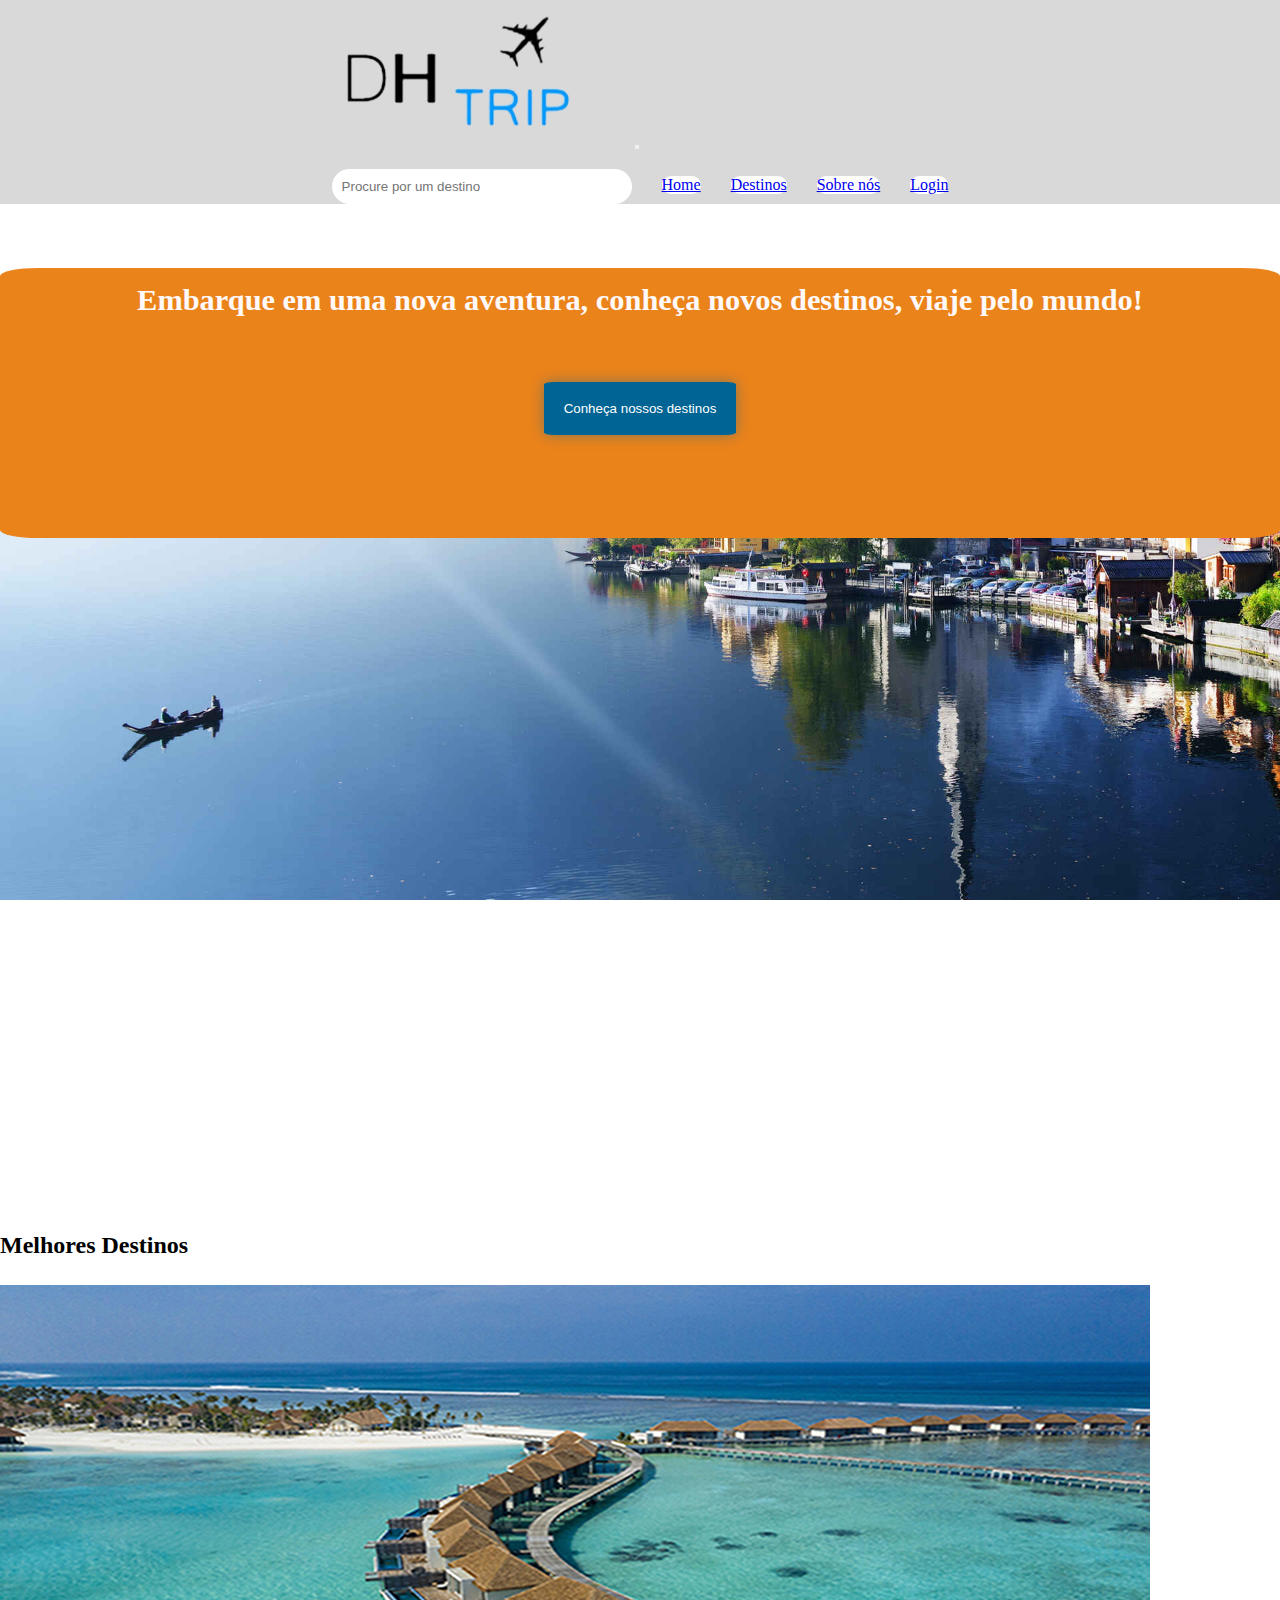
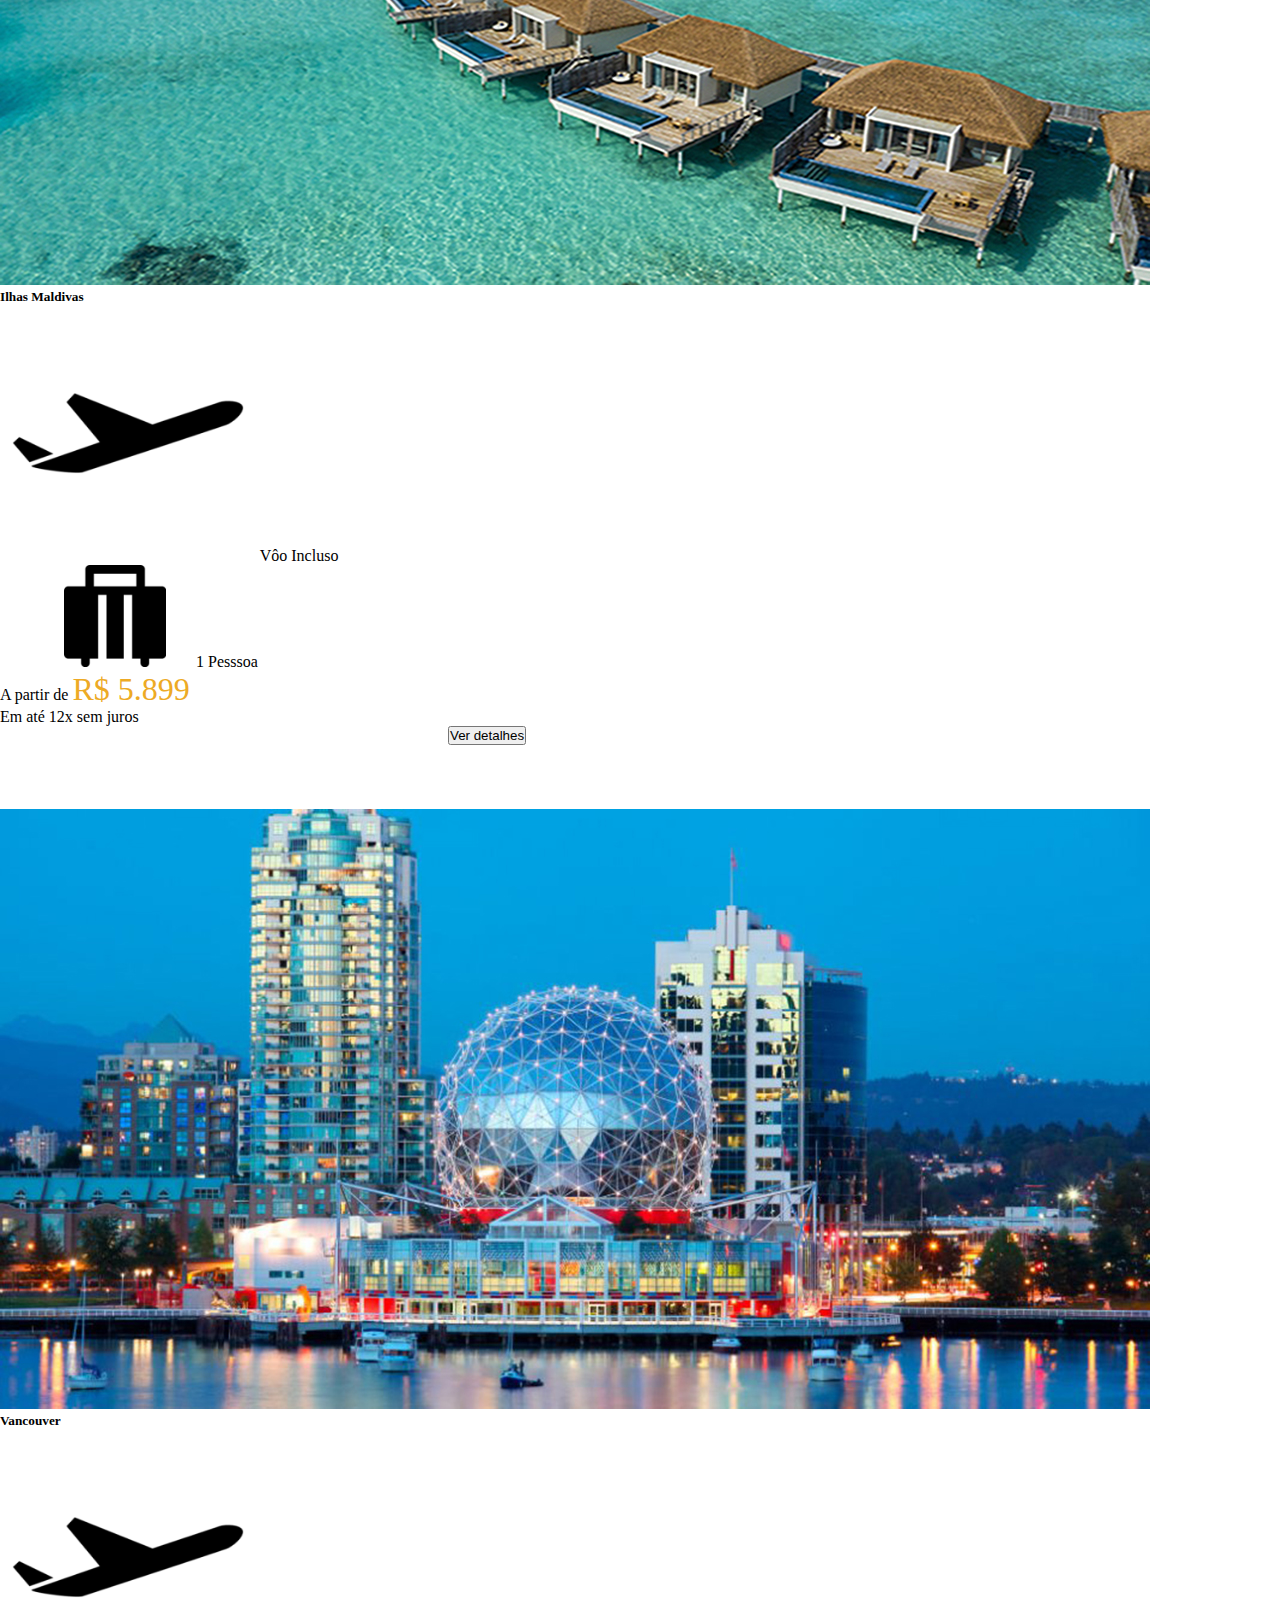
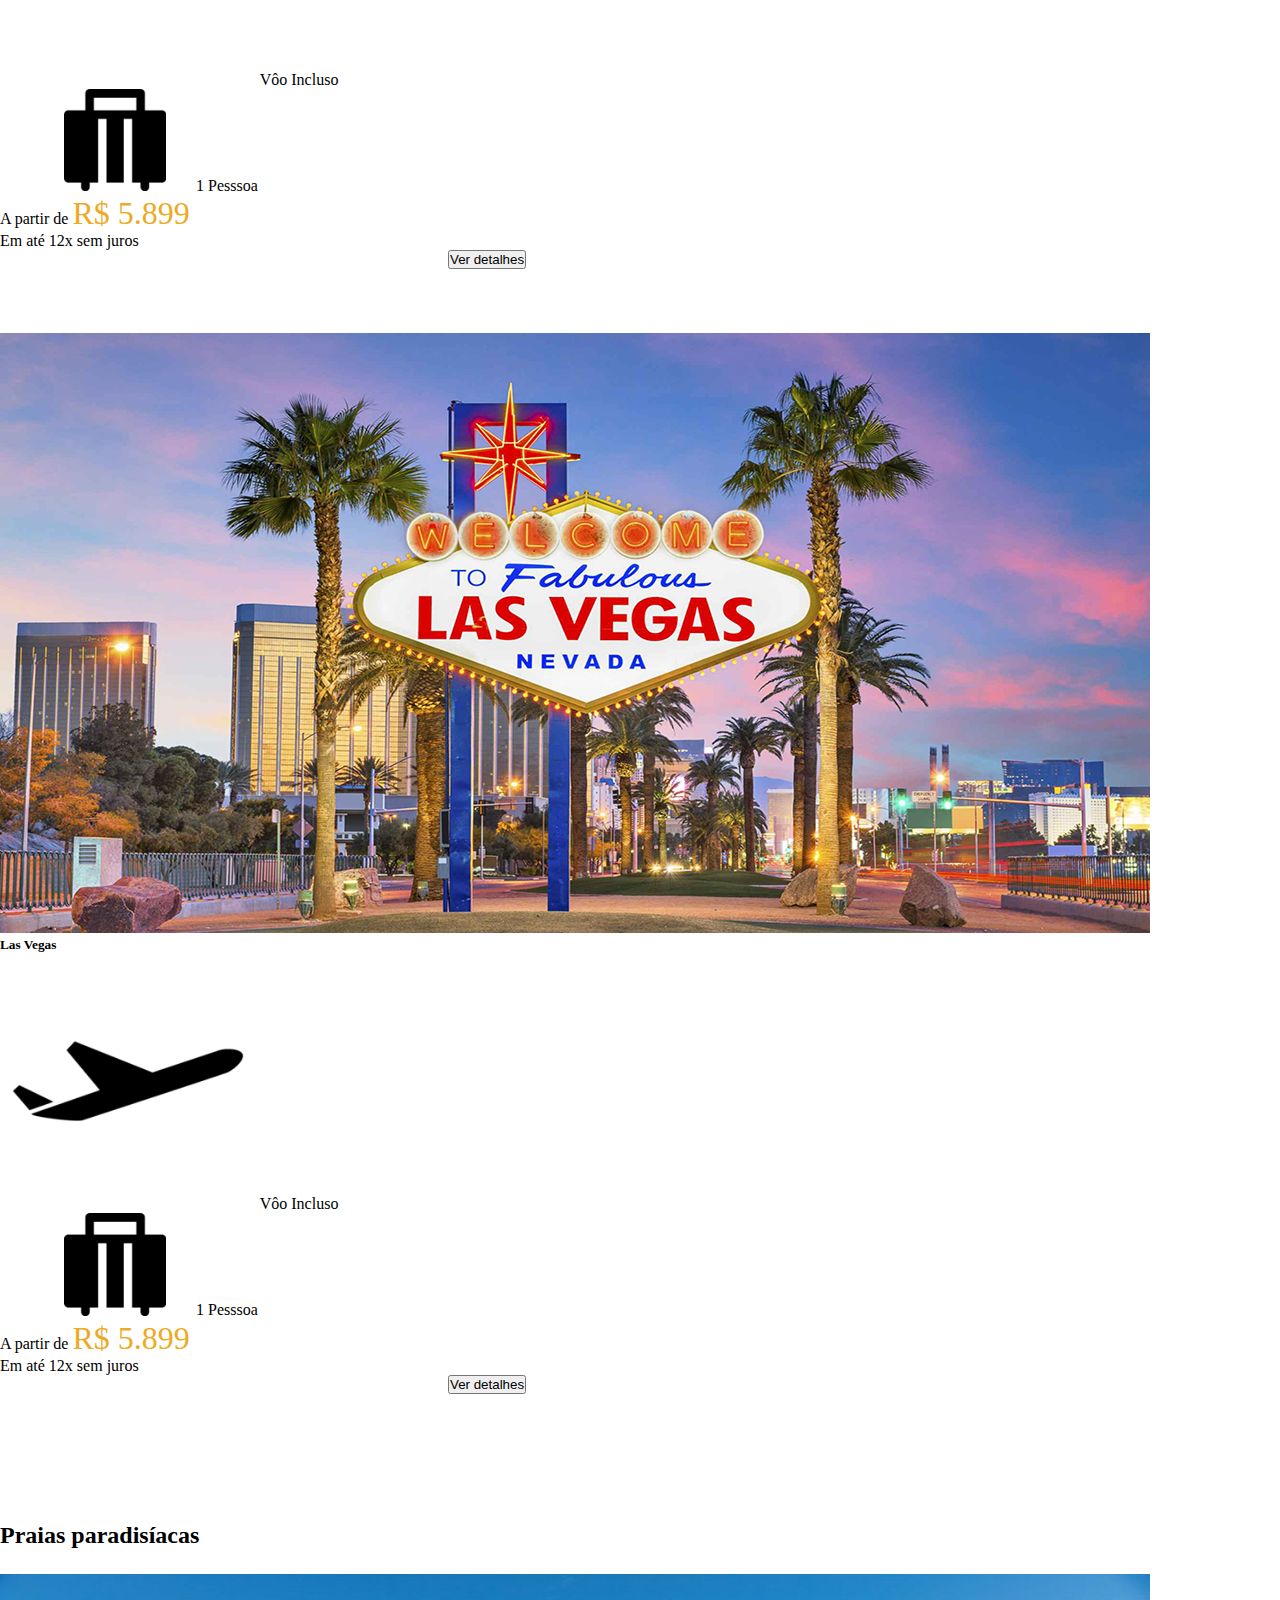
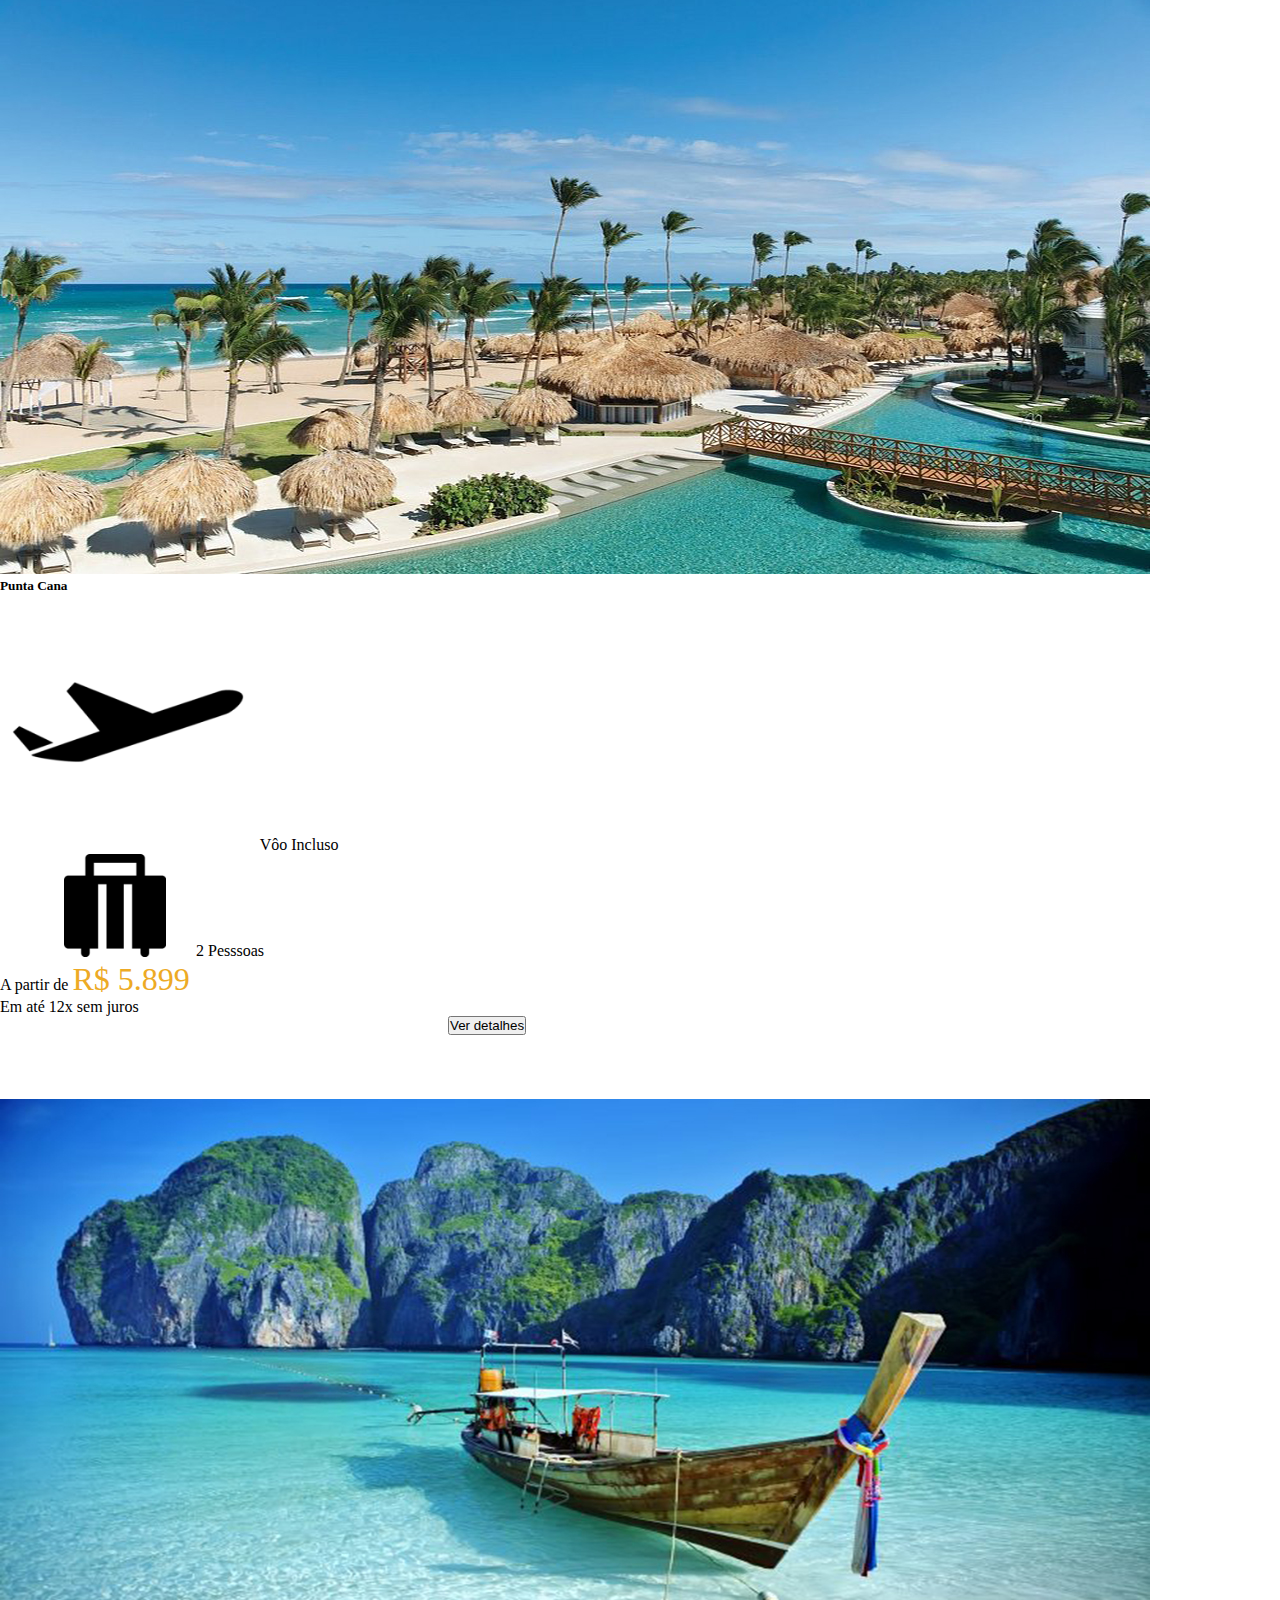
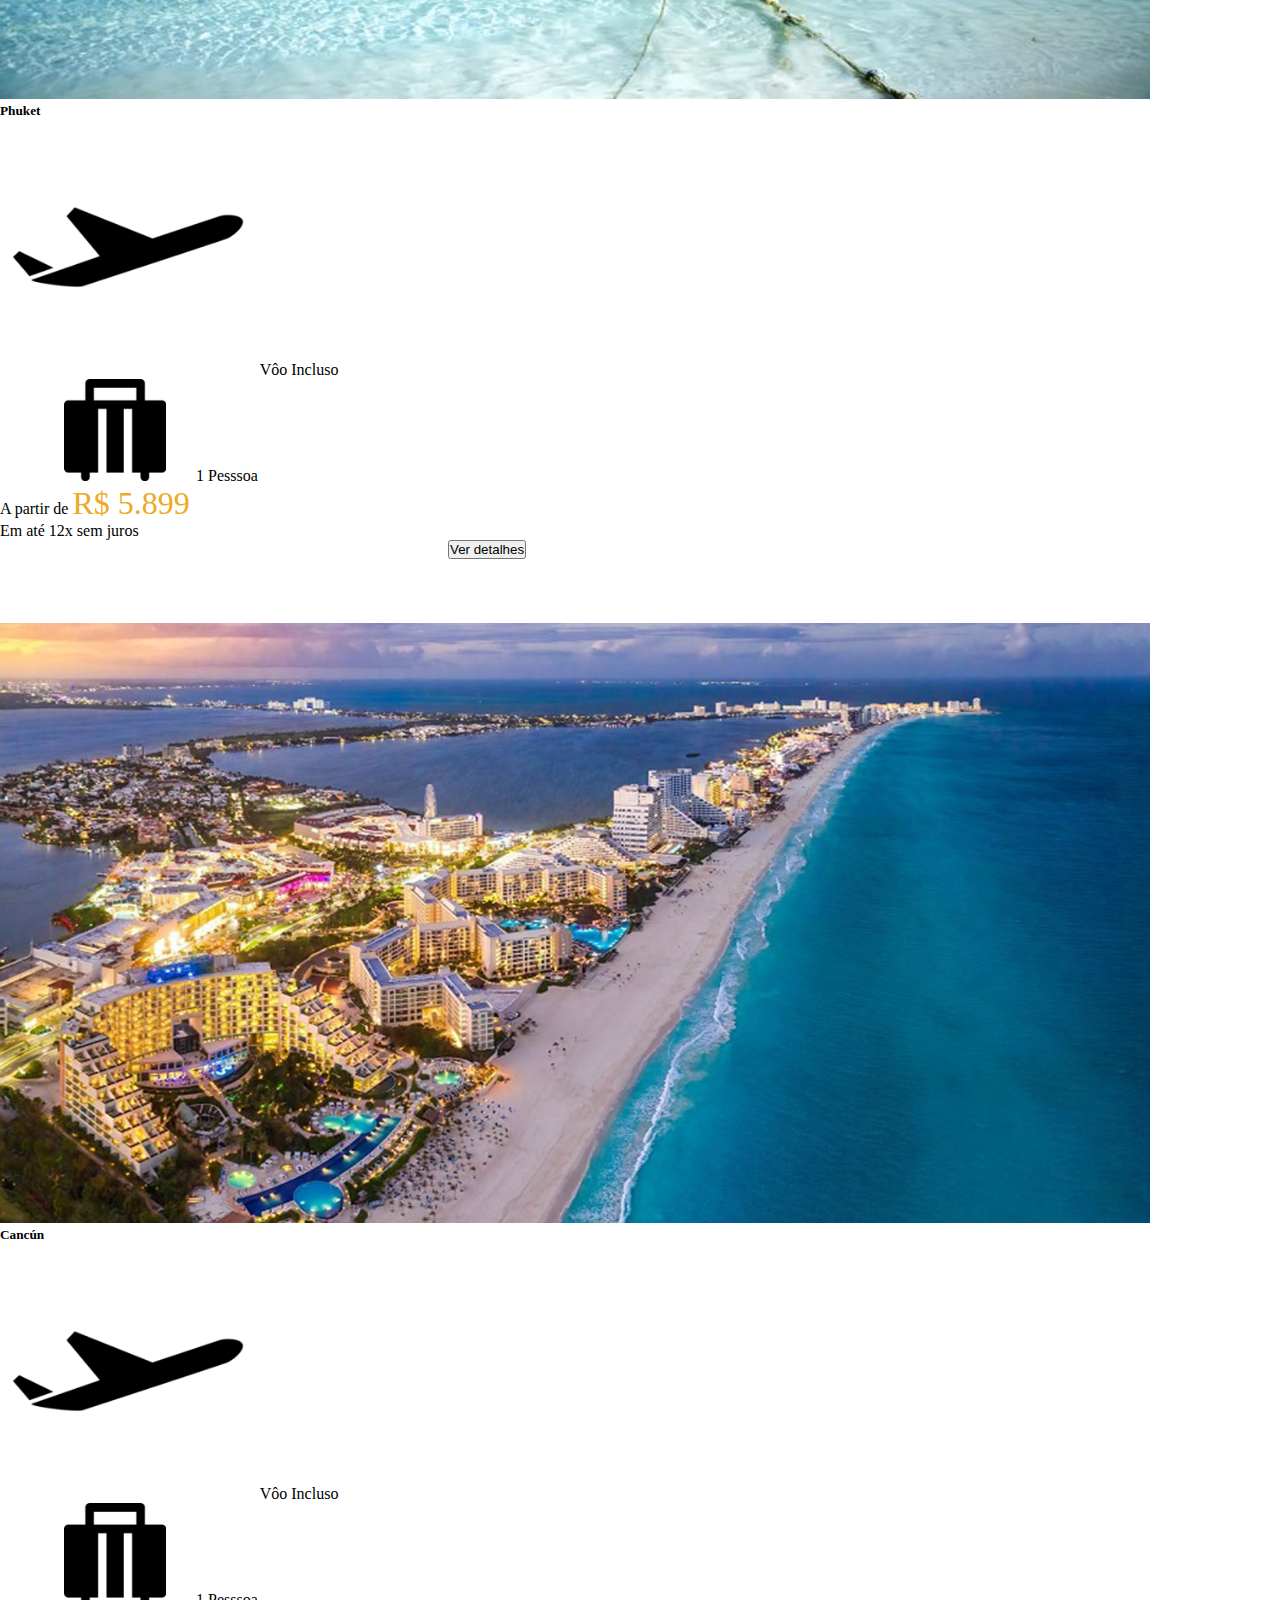
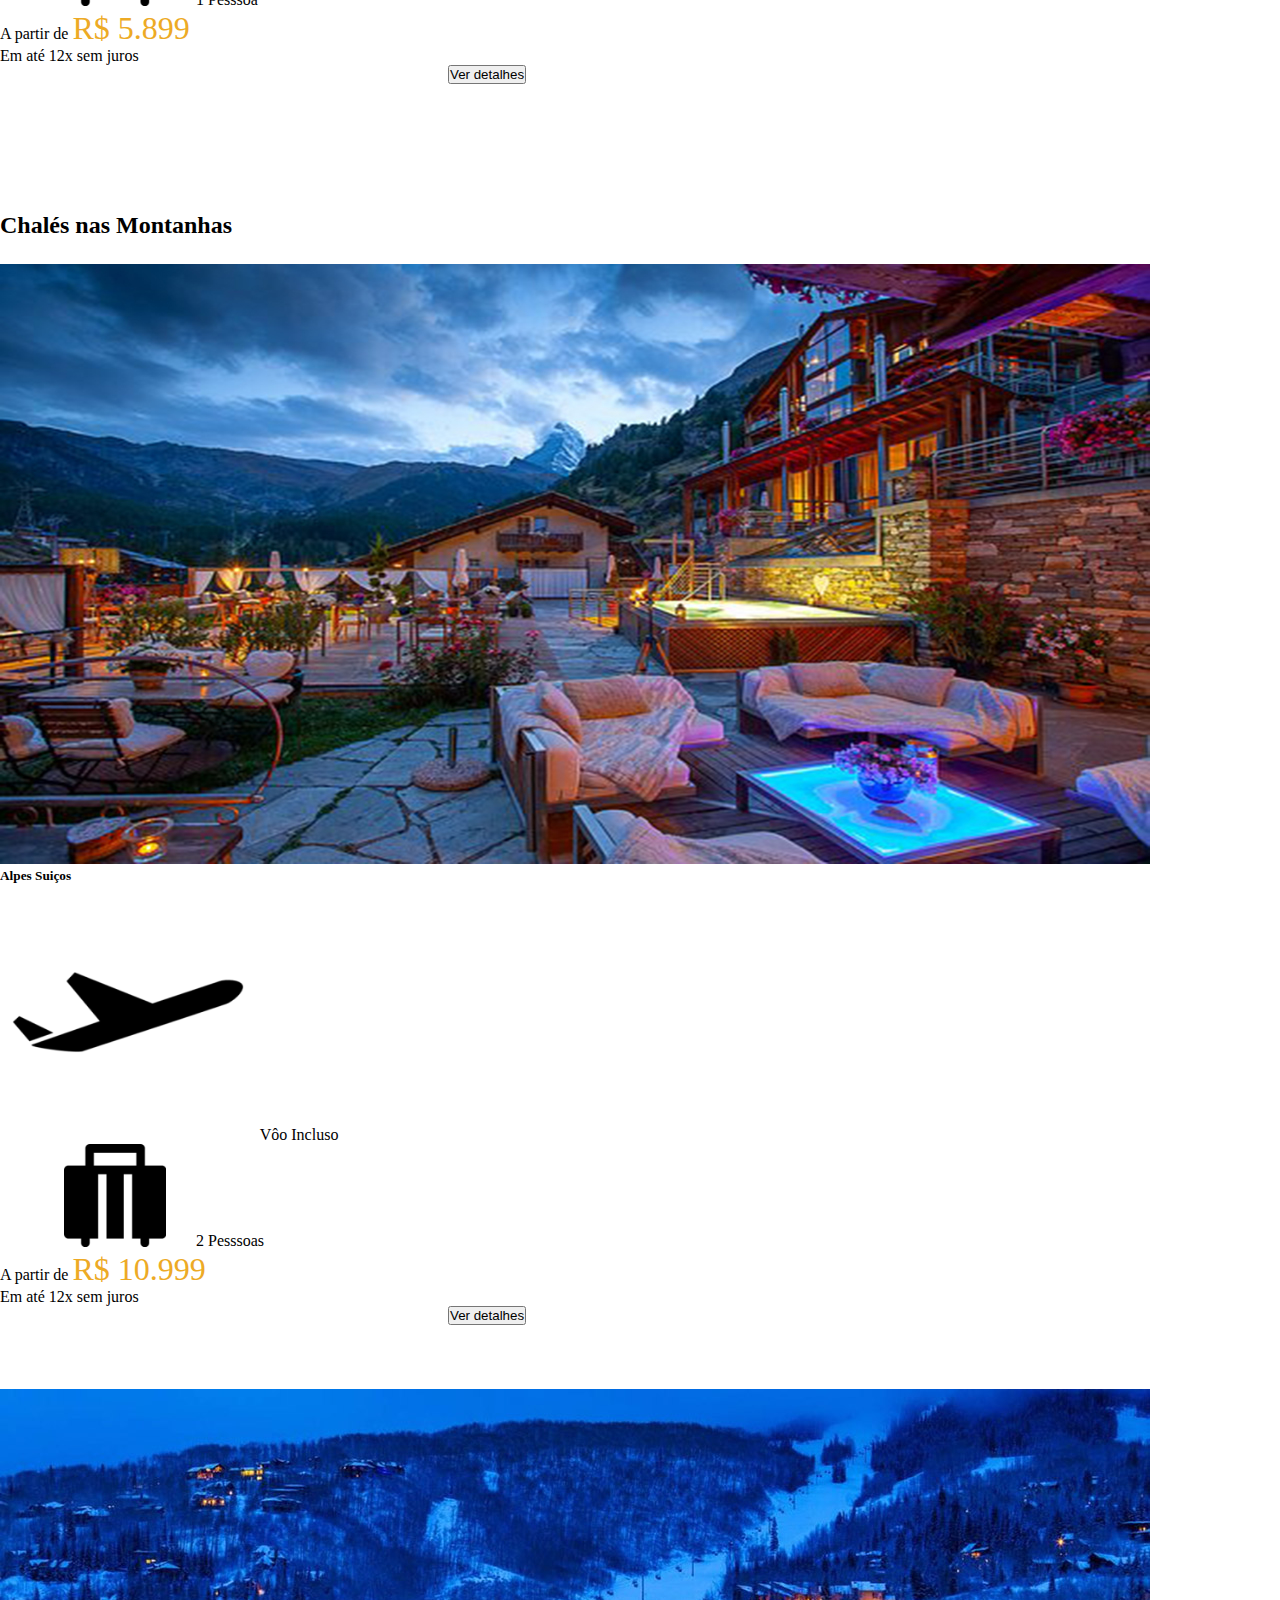
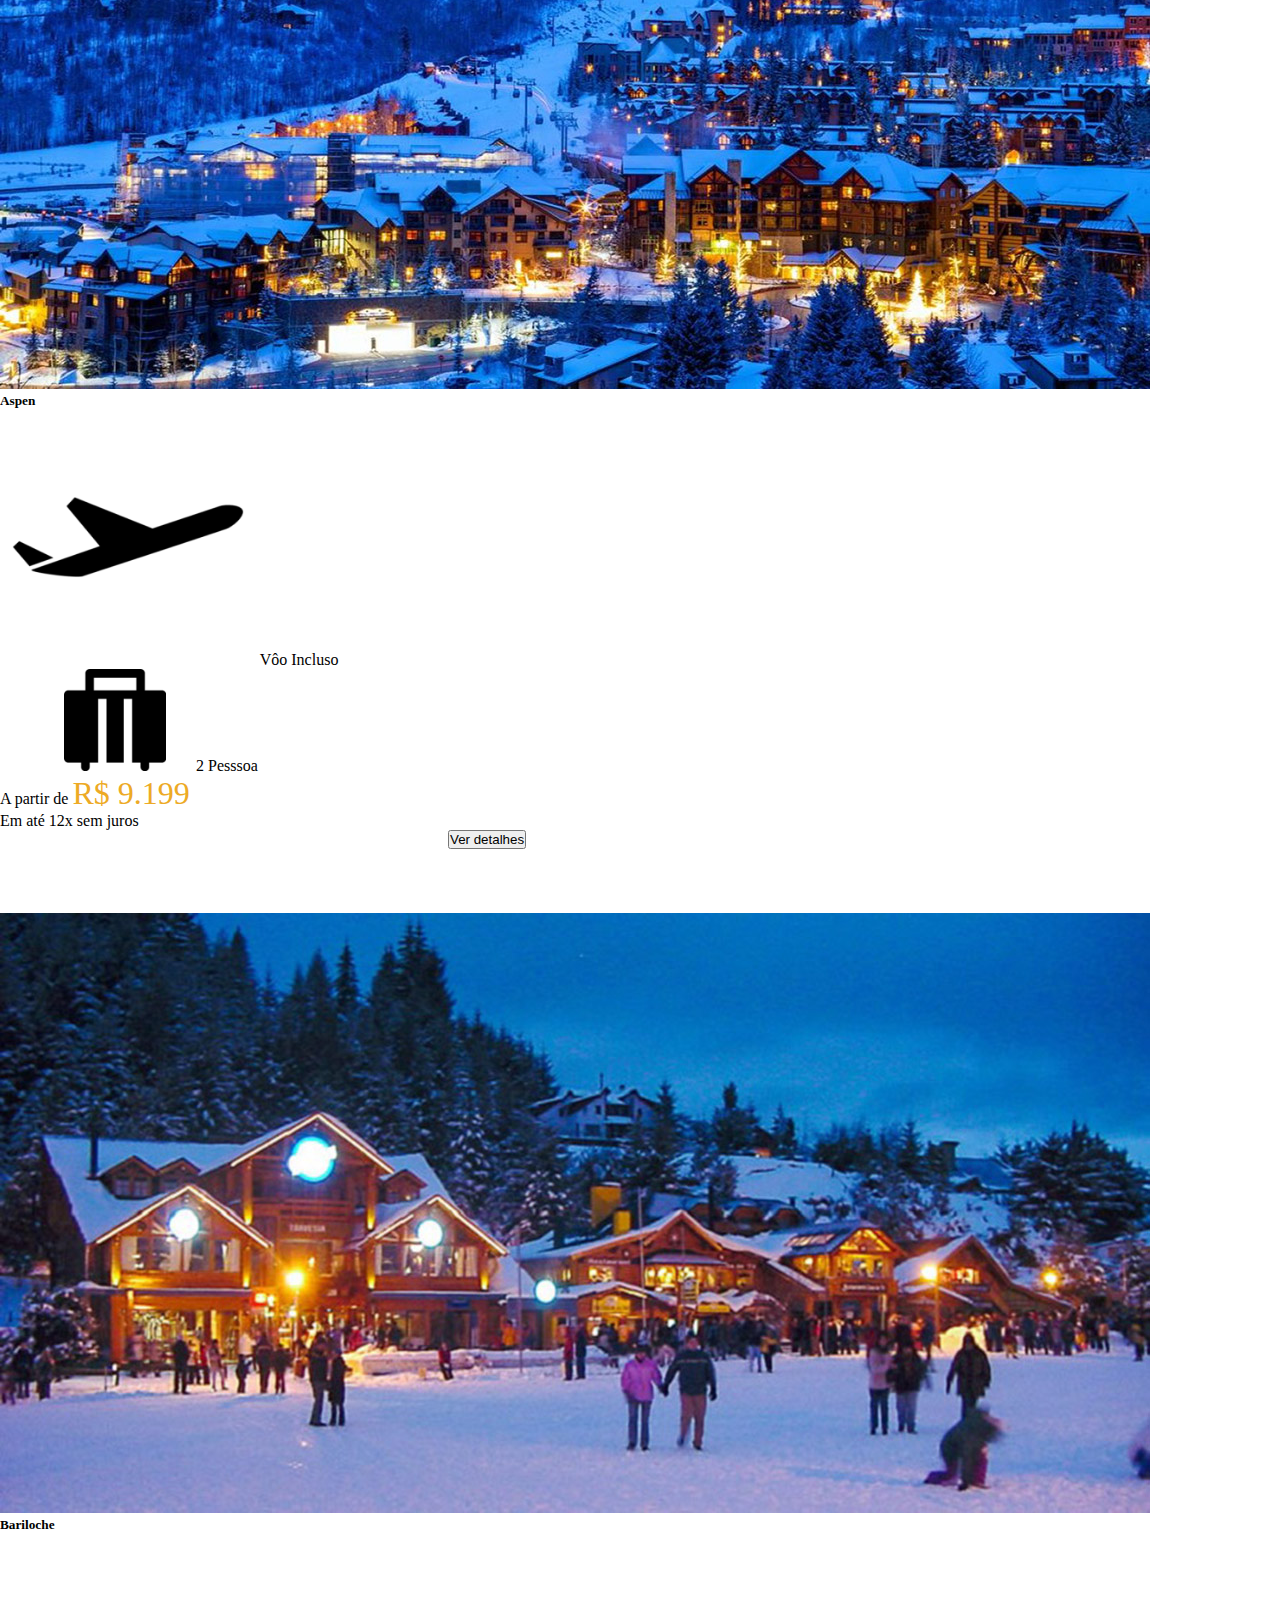
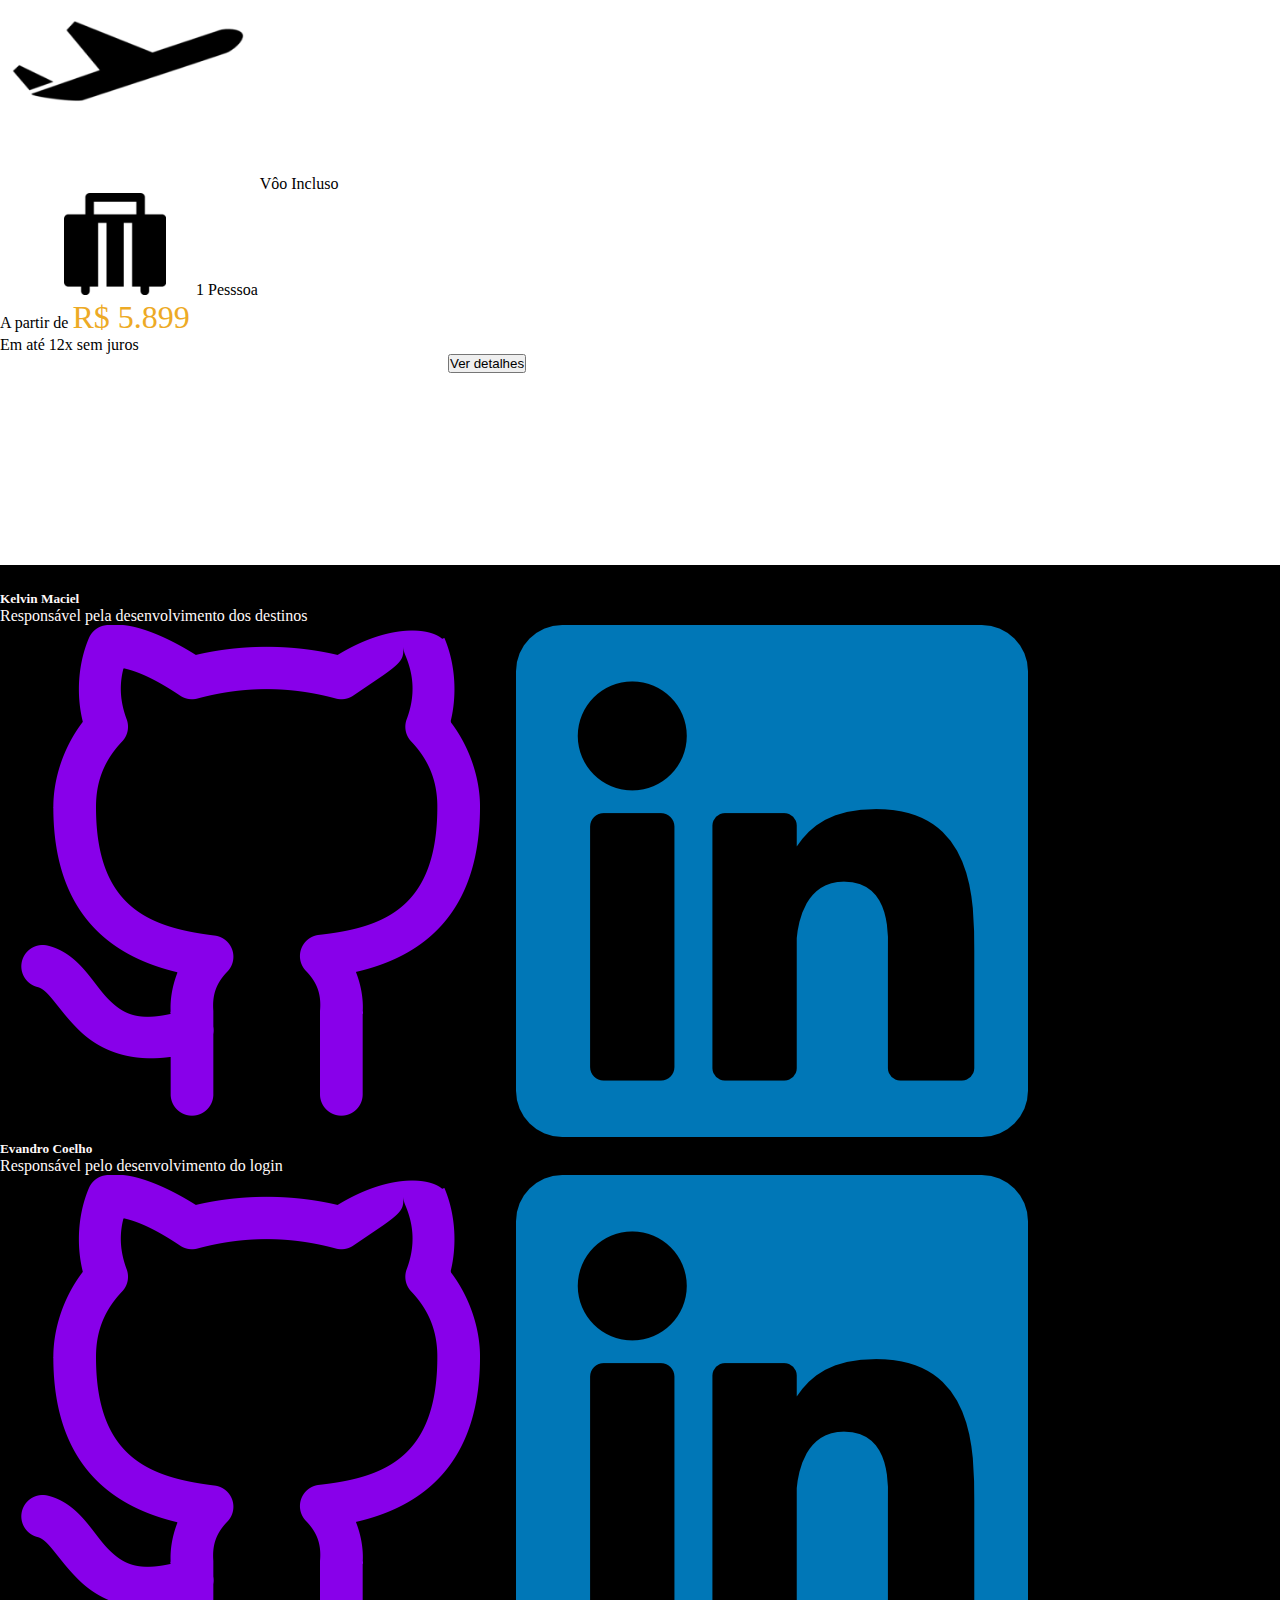
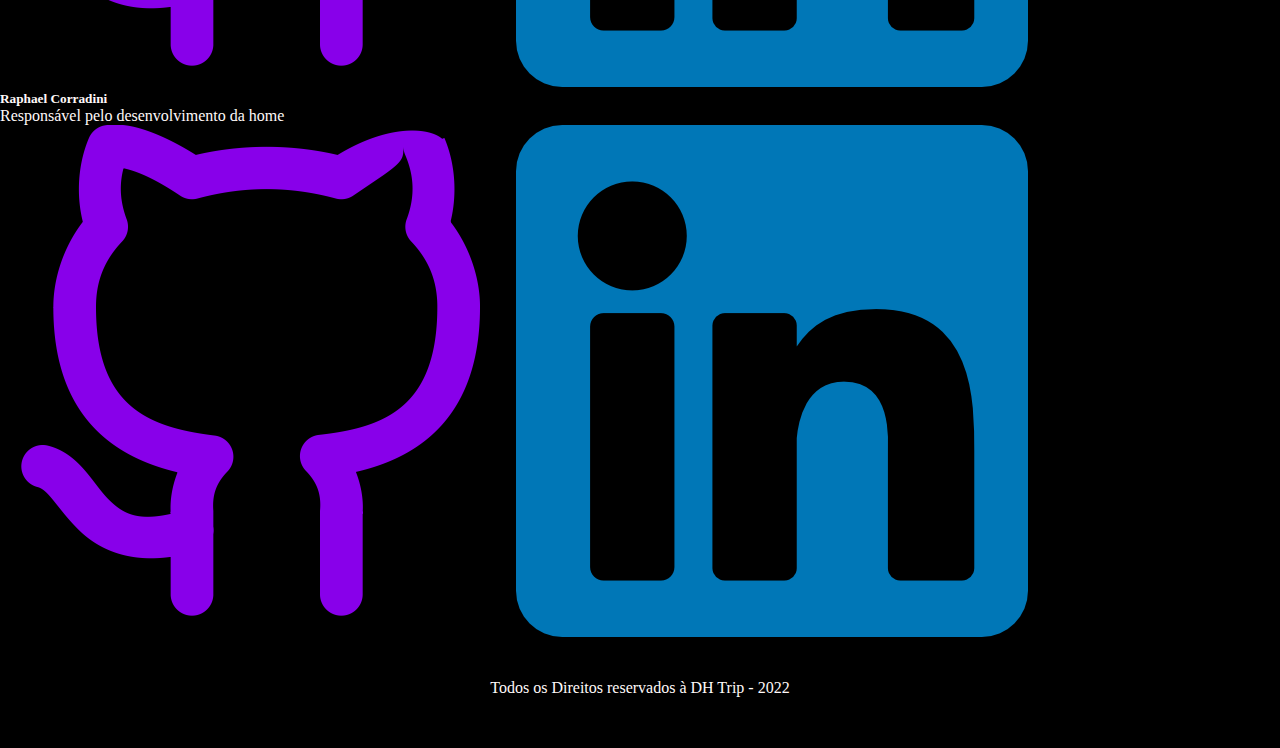
<file: index.html>
<!DOCTYPE html>
<html lang="pt-br">
<head>
    <meta charset="UTF-8">
    <meta http-equiv="X-UA-Compatible" content="IE=edge">
    <meta name="viewport" content="width=device-width, initial-scale=1.0">
    <link rel="stylesheet" href="https://stackpath.bootstrapcdn.com/bootstrap/4.1.3/css/bootstrap.min.css" integrity="sha384-MCw98/SFnGE8fJT3GXwEOngsV7Zt27NXFoaoApmYm81iuXoPkFOJwJ8ERdknLPMO" crossorigin="anonymous">    
    <link rel="stylesheet" href="css/pattern.css">
    <link rel="stylesheet" href="css/style.css">
    <title>DH Trip</title>
</head>

<body>
    
    <header>

      <nav class="navbar navbar-expand-lg navbar-light">
          
          <div class="container">

            <a href="index.html"><img src="img/Logo_dh_trip.png" alt="Logo" class="Logo_dh_trip"></a>
            <button class="navbar-toggler" type="button" data-bs-toggle="collapse" data-bs-target="#navbarSupportedContent" aria-controls="navbarSupportedContent" aria-expanded="false" aria-label="Toggle navigation">
              <span class="navbar-toggler-icon"></span>
            </button>

            <div class="collapse navbar-collapse" id="navbarSupportedContent">
              
              <ul class="navbar-nav me-auto mb-2 mb-lg-0">
                <li>
                  <form>
                      <input class="search" type="search" placeholder="Procure por um destino" aria-label="Search">
                    </form>
                </li>
                <li class="nav-item">
                  <a class="nav-link" aria-current="page" href="index.html">Home</a>
                </li>
                <li class="nav-item">
                    <a class="nav-link" aria-current="page" href="#destinos">Destinos</a>
                  </li>
                <li class="nav-item">
                    <a class="nav-link" aria-current="page" href="about.html">Sobre nós</a>
                </li>
                <li class="nav-item">
                    <a class="nav-link" aria-current="page" href="login.html">Login</a>
                </li>
          
            </div>
          
          </div>
        
      </nav>

    </header>

    <main>

      <section>

          <div id="banner" class="container d-flex align-items-center">
            
            <div id="apresentação" class="container d-flex-colum justify-content-around align-items-center w-50">
              <h1>Embarque em uma nova aventura, conheça novos destinos, viaje pelo mundo!</h1>
              <button id="btn-ap"> <a id="btn-ap-link" href="#destinos">Conheça nossos destinos</a></button>
            </div>
          
          </div>
 
        
      </section>
      
      <div id="destinos" class="container">
      
      <section>
          
        <h2 class="col-12 text-center">Melhores Destinos</h2>
          <div class="section-2-cards row row-cols-1 row-cols-md-2 row-cols-lg-3 g-4">
              <div class="cards-div col">
                <div class="card">
                  <img src="img/Ilhas_maldivas.jpg" class="card-img-top" alt="Ilhas_maldivas">
                  <div class="card-body">
                    <h5 class="card-title">Ilhas Maldivas</h5>
                    <div class="cards-items d-flex justify-content-center align-items-center">
                      <div class="d-flex">
                          <img class="cards-vector-plane" src="img/Vector-airplane.png" alt="Vector-Airplane">
                          <span>Vôo Incluso</span>
                      </div>
                      <div class="d-flex">
                          <img class="cards-vector-suitcase" src="img/vector-suitcase.png" alt="Vector-suitcase">
                          <span>1 Pesssoa</span>
                      </div>
                    </div>
                  <div class="d-flex align-items-center">
                      <span class="pivor-preço">A partir de</span>
                      <span class="preço">R$ 5.899</span>
                  </div>
                  <span class="pivor-preço-desc">Em até 12x sem juros</span>
                  </div>
                  <a href="Ilhas_maldivas.html"><button type="button" class="btn btn-outline-primary">Ver detalhes</button></a>
                </div>
              </div>
              <div class="col">
                <div class="card">
                  <img src="img/Vancouver.jpg" class="card-img-top" alt="Vancouver">
                  <div class="card-body">
                    <h5 class="card-title">Vancouver</h5>
                    <div class="cards-items d-flex justify-content-center align-items-center">
                      <div class="d-flex">
                          <img class="cards-vector-plane" src="img/Vector-airplane.png" alt="Vector-Airplane">
                          <span>Vôo Incluso</span>
                      </div>
                      <div class="d-flex">
                          <img class="cards-vector-suitcase" src="img/vector-suitcase.png" alt="Vector-suitcase">
                          <span>1 Pesssoa</span>
                      </div>
                  </div>
                  <div class="d-flex align-items-center">
                      <span class="pivor-preço">A partir de</span>
                      <span class="preço">R$ 5.899</span>
                  </div>
                  <span class="pivor-preço-desc">Em até 12x sem juros</span>
                  </div>
                  <a href="Vancouver.html"><button type="button" class="btn btn-outline-primary">Ver detalhes</button></a>
                </div>
              </div>
              <div class="col">
                <div class="card">
                  <img src="img/Las_Vegas.jpg" class="card-img-top" alt="Las_Vegas">
                  <div class="card-body">
                    <h5 class="card-title">Las Vegas</h5>
                    <div class="cards-items d-flex justify-content-center align-items-center">
                      <div class="d-flex">
                          <img class="cards-vector-plane" src="img/Vector-airplane.png" alt="Vector-Airplane">
                          <span>Vôo Incluso</span>
                      </div>
                      <div class="d-flex">
                          <img class="cards-vector-suitcase" src="img/vector-suitcase.png" alt="Vector-suitcase">
                          <span>1 Pesssoa</span>
                      </div>
                  </div>
                  <div class="d-flex align-items-center">
                      <span class="pivor-preço">A partir de</span>
                      <span class="preço">R$ 5.899</span>
                  </div>
                  <span class="pivor-preço-desc">Em até 12x sem juros</span>
                  </div>
                  <a href="Las_Vegas.html"><button type="button" class="btn btn-outline-primary">Ver detalhes</button></a>
                </div>
              </div>
        </div>
      </section>

        <section>
          <h2 class="col-12 text-center">Praias paradisíacas</h2>
          <div class="section-2-cards row row-cols-1 row-cols-md-2 row-cols-lg-3 g-4">
              <div class="cards-div col">
                <div class="card">
                  <img src="img/Punta_cana.jpg" class="card-img-top" alt="Punta Cana">
                  <div class="card-body">
                    <h5 class="card-title">Punta Cana</h5>
                    <div class="cards-items d-flex justify-content-center align-items-center">
                      <div class="d-flex">
                          <img class="cards-vector-plane" src="img/Vector-airplane.png" alt="Vector-Airplane">
                          <span>Vôo Incluso</span>
                      </div>
                      <div class="d-flex">
                          <img class="cards-vector-suitcase" src="img/vector-suitcase.png" alt="Vector-suitcase">
                          <span>2 Pesssoas</span>
                      </div>
                  </div>
                  <div class="d-flex align-items-center">
                      <span class="pivor-preço">A partir de</span>
                      <span class="preço">R$ 5.899</span>
                  </div>
                  <span class="pivor-preço-desc">Em até 12x sem juros</span>
                  </div>
                  <a href="Punta_cana.html"><button type="button" class="btn btn-outline-primary">Ver detalhes</button></a>
                </div>
              </div>
              <div class="col">
                <div class="card">
                  <img src="img/Phuket.jpg" class="card-img-top" alt="Phuket">
                  <div class="card-body">
                    <h5 class="card-title">Phuket</h5>
                    <div class="cards-items d-flex justify-content-center align-items-center">
                      <div class="d-flex">
                          <img class="cards-vector-plane" src="img/Vector-airplane.png" alt="Vector-Airplane">
                          <span>Vôo Incluso</span>
                      </div>
                      <div class="d-flex">
                          <img class="cards-vector-suitcase" src="img/vector-suitcase.png" alt="Vector-suitcase">
                          <span>1 Pesssoa</span>
                      </div>
                  </div>
                  <div class="d-flex align-items-center">
                      <span class="pivor-preço">A partir de</span>
                      <span class="preço">R$ 5.899</span>
                  </div>
                  <span class="pivor-preço-desc">Em até 12x sem juros</span>
                  </div>
                  <a href="Phuket.html"><button type="button" class="btn btn-outline-primary">Ver detalhes</button></a>
                </div>
              </div>
              <div class="col">
                <div class="card">
                  <img src="img/cancun.jpg" class="card-img-top" alt="Cancún">
                  <div class="card-body">
                    <h5 class="card-title">Cancún</h5>
                    <div class="cards-items d-flex justify-content-center align-items-center">
                      <div class="d-flex">
                          <img class="cards-vector-plane" src="img/Vector-airplane.png" alt="Vector-Airplane">
                          <span>Vôo Incluso</span>
                      </div>
                      <div class="d-flex">
                          <img class="cards-vector-suitcase" src="img/vector-suitcase.png" alt="Vector-suitcase">
                          <span>1 Pesssoa</span>
                      </div>
                  </div>
                  <div class="d-flex align-items-center">
                      <span class="pivor-preço">A partir de</span>
                      <span class="preço">R$ 5.899</span>
                  </div>
                  <span class="pivor-preço-desc">Em até 12x sem juros</span>
                  </div>
                  <a href="Cancun.html"><button type="button" class="btn btn-outline-primary">Ver detalhes</button></a>
                </div>
              </div>
          </div>
        </section>

        <section>
          <h2 class="col-12 text-center">Chalés nas Montanhas</h2>
          <div class="section-2-cards row row-cols-1 row-cols-md-2 row-cols-lg-3 g-4">
              <div class="cards-div col">
                <div class="card">
                  <img src="img/Alpes_suicos.jpg" class="card-img-top" alt="Alpes Suiços">
                  <div class="card-body">
                    <h5 class="card-title">Alpes Suiços</h5>
                    <div class="cards-items d-flex justify-content-center align-items-center">
                      <div class="d-flex">
                          <img class="cards-vector-plane" src="img/Vector-airplane.png" alt="Vector-Airplane">
                          <span>Vôo Incluso</span>
                      </div>
                      <div class="d-flex">
                          <img class="cards-vector-suitcase" src="img/vector-suitcase.png" alt="Vector-suitcase">
                          <span>2 Pesssoas</span>
                      </div>
                  </div>
                  <div class="d-flex align-items-center">
                      <span class="pivor-preço">A partir de</span>
                      <span class="preço">R$ 10.999</span>
                  </div>
                  <span class="pivor-preço-desc">Em até 12x sem juros</span>
                  </div>
                  <a href="Alpes_suicos.html"><button type="button" class="btn btn-outline-primary">Ver detalhes</button></a>
                </div>
              </div>
              <div class="col">
                <div class="card">
                  <img src="img/Aspen.jpg" class="card-img-top" alt="Aspen">
                  <div class="card-body">
                    <h5 class="card-title">Aspen</h5>
                    <div class="cards-items d-flex justify-content-center align-items-center">
                      <div class="d-flex">
                          <img class="cards-vector-plane" src="img/Vector-airplane.png" alt="Vector-Airplane">
                          <span>Vôo Incluso</span>
                      </div>
                      <div class="d-flex">
                          <img class="cards-vector-suitcase" src="img/vector-suitcase.png" alt="Vector-suitcase">
                          <span>2 Pesssoa</span>
                      </div>
                  </div>
                  <div class="d-flex align-items-center">
                      <span class="pivor-preço">A partir de</span>
                      <span class="preço">R$ 9.199</span>
                  </div>
                  <span class="pivor-preço-desc">Em até 12x sem juros</span>
                  </div>
                  <a href="Aspen.html"><button type="button" class="btn btn-outline-primary">Ver detalhes</button></a>
                </div>
              </div>
              <div class="col">
                <div class="card">
                  <img src="img/Bariloche.jpg" class="card-img-top" alt="Bariloche">
                  <div class="card-body">
                    <h5 class="card-title">Bariloche</h5>
                    <div class="cards-items d-flex justify-content-center align-items-center">
                      <div class="d-flex">
                          <img class="cards-vector-plane" src="img/Vector-airplane.png" alt="Vector-Airplane">
                          <span>Vôo Incluso</span>
                      </div>
                      <div class="d-flex">
                          <img class="cards-vector-suitcase" src="img/vector-suitcase.png" alt="Vector-suitcase">
                          <span>1 Pesssoa</span>
                      </div>
                  </div>
                  <div class="d-flex align-items-center">
                      <span class="pivor-preço">A partir de</span>
                      <span class="preço">R$ 5.899</span>
                  </div>
                  <span class="pivor-preço-desc">Em até 12x sem juros</span>
                  </div>
                  <a href="Bariloche.html"><button type="button" class="btn btn-outline-primary">Ver detalhes</button></a>
                </div>
              </div>
          </div>
        </div>
        </section>

    </main>

    <footer>
        <div class="container">
            <div class="row row-cols-1 row-cols-md-2 row-cols-lg-3 g-4">
                <div class="cards-div col">
                  <div class="card-footer">
                    <h5>Kelvin Maciel</h5>
                    <p>Responsável pela desenvolvimento dos destinos</p>
                    <div class="redes d-flex justify-content-center align-items-center">
                        <a href="https://github.com/KelvinBED"><img class="icon-redes w-25" src="img/github.png" alt="github"></a>
                        <a href="https://www.linkedin.com/in/kelvin-maciel-76a313236/"><img class="icon-redes w-25" src="img/linkedin.png" alt="linkedin"></a>
                    </div>
                  </div>
                </div>
                <div class="col">
                  <div class="card-footer">
                    <h5>Evandro Coelho</h5>
                    <p>Responsável pelo desenvolvimento do login</p>
                    <div class="redes d-flex justify-content-center align-items-center">
                        <a href="https://github.com/EvandroCDS"><img class="icon-redes w-25" src="img/github.png" alt="github"></a>
                        <a href="https://www.linkedin.com/in/evandro-coelho-santos-234867206/"><img class="icon-redes w-25" src="img/linkedin.png" alt="linkedin"></a>
                    </div>
                  </div>
                </div>
                <div class="col">
                  <div class="card-footer">
                    <h5>Raphael Corradini</h5>
                    <p>Responsável pelo desenvolvimento da home</p>
                    <div class="redes d-flex justify-content-center align-items-center">
                        <a href="https://github.com/RaphaelCorradini"><img class="icon-redes w-25" src="img/github.png" alt="github"></a>
                        <a href="https://www.linkedin.com/in/raphael-nicolas-corradini/"><img class="icon-redes w-25" src="img/linkedin.png" alt="linkedin"></a>
                    </div>
                  </div>
                </div>
            </div>
        </div>
        <p id="copy">Todos os Direitos reservados à DH Trip - 2022</p>
    </footer>

    <script src="https://cdn.jsdelivr.net/npm/bootstrap@5.1.3/dist/js/bootstrap.bundle.min.js" integrity="sha384-ka7Sk0Gln4gmtz2MlQnikT1wXgYsOg+OMhuP+IlRH9sENBO0LRn5q+8nbTov4+1p" crossorigin="anonymous"></script>
</body>
</html>
</file>
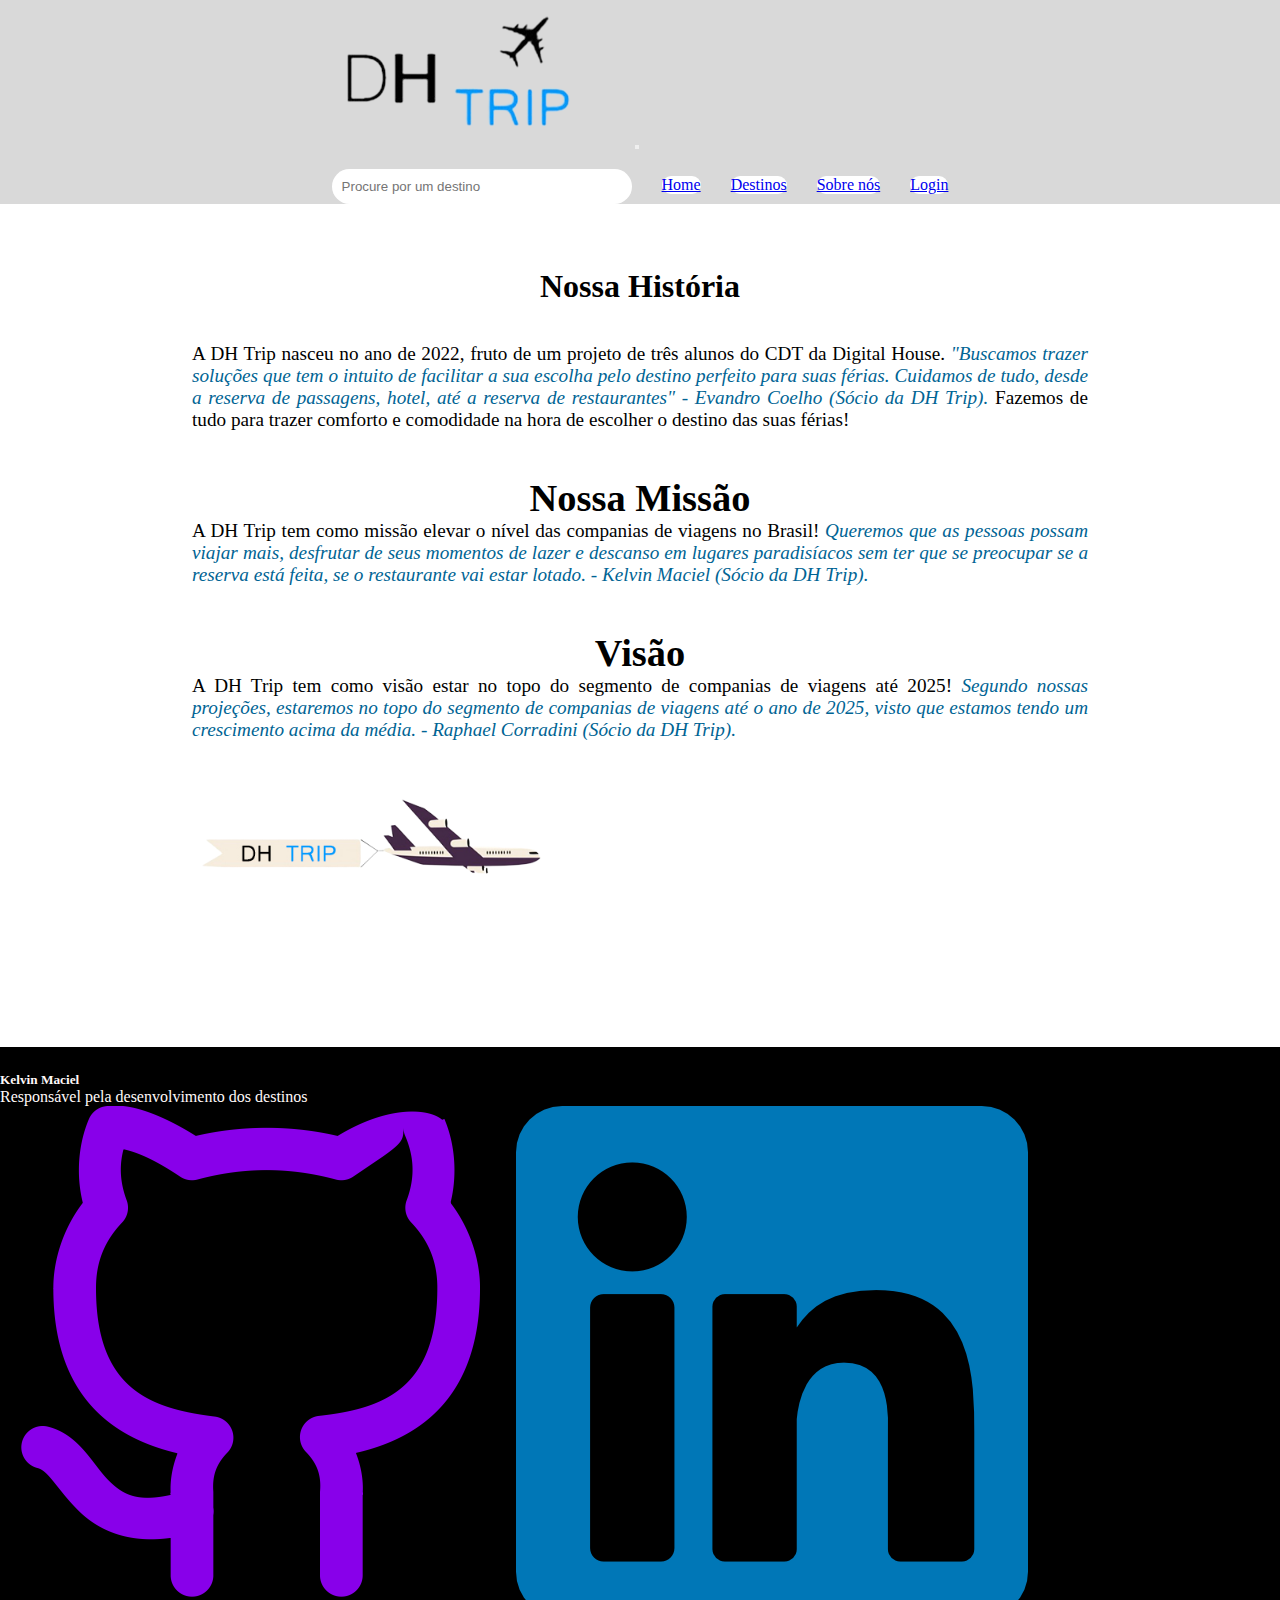
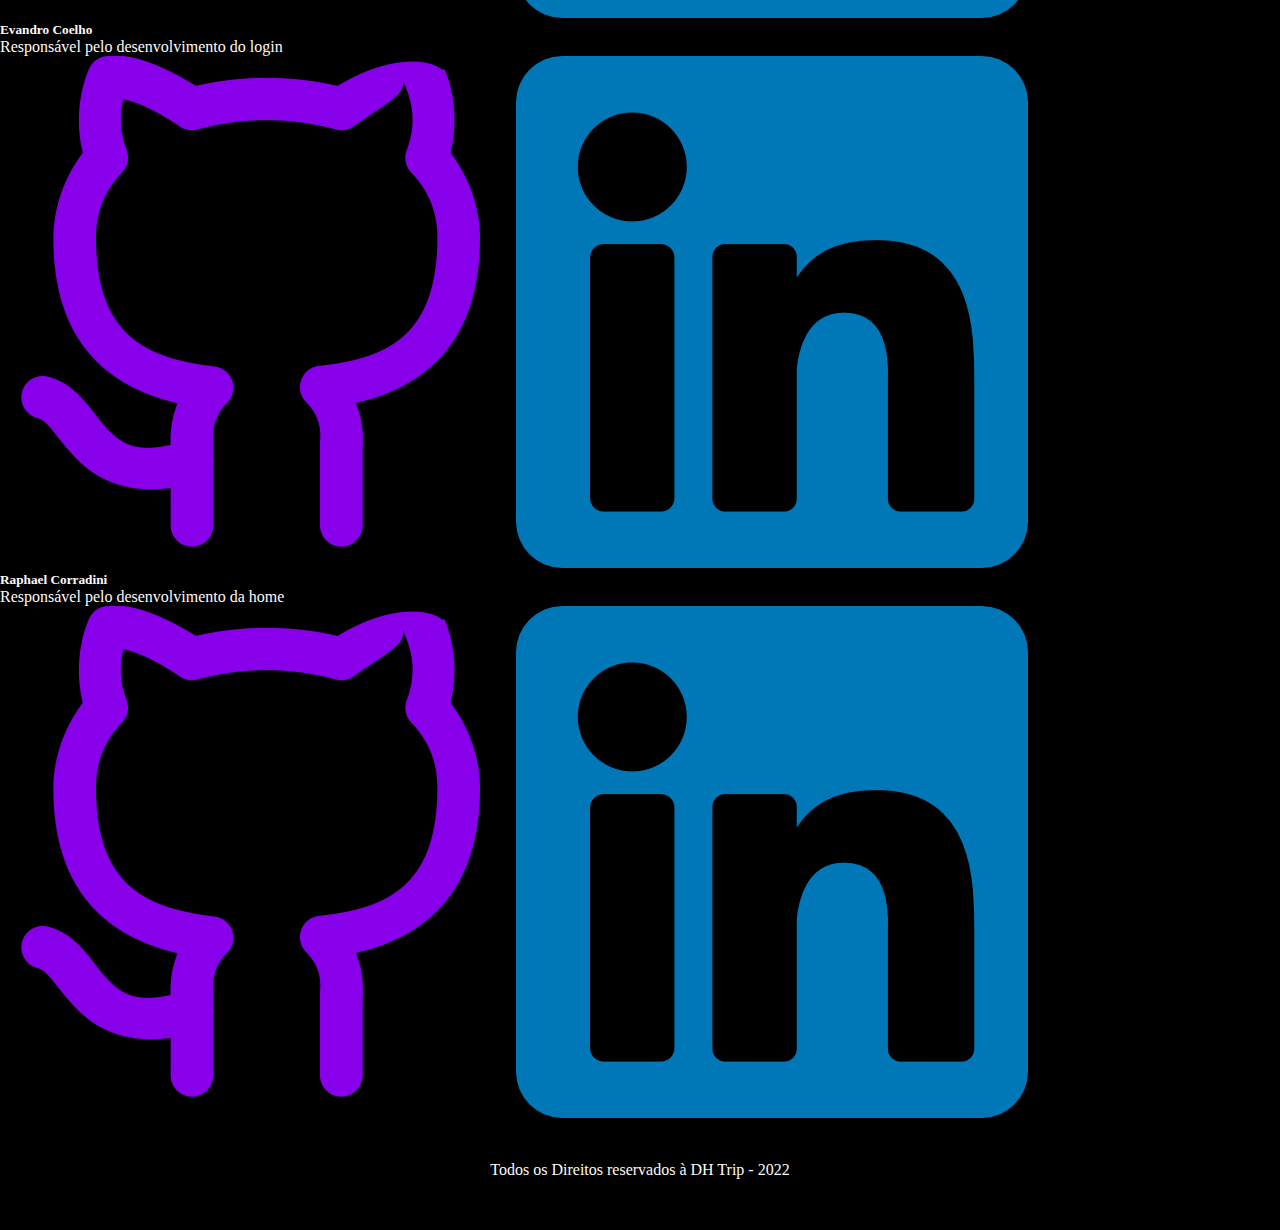
<file: about.html>
<!DOCTYPE html>
<html lang="pt-br">
<head>
    <meta charset="UTF-8">
    <meta http-equiv="X-UA-Compatible" content="IE=edge">
    <meta name="viewport" content="width=device-width, initial-scale=1.0">
    <link rel="stylesheet" href="https://stackpath.bootstrapcdn.com/bootstrap/4.1.3/css/bootstrap.min.css" integrity="sha384-MCw98/SFnGE8fJT3GXwEOngsV7Zt27NXFoaoApmYm81iuXoPkFOJwJ8ERdknLPMO" crossorigin="anonymous">    
    <link rel="stylesheet" href="css/pattern.css">
    <link rel="stylesheet" href="css/about.css">
    <title>DH Trip | Sobre Nós</title>
</head>

<body>

    <header>

        <nav class="navbar navbar-expand-lg navbar-light">
            
            <div class="container">
  
              <a href="index.html"><img src="img/Logo_dh_trip.png" alt="Logo" class="Logo_dh_trip"></a>
              <button class="navbar-toggler" type="button" data-bs-toggle="collapse" data-bs-target="#navbarSupportedContent" aria-controls="navbarSupportedContent" aria-expanded="false" aria-label="Toggle navigation">
                <span class="navbar-toggler-icon"></span>
              </button>
  
              <div class="collapse navbar-collapse" id="navbarSupportedContent">
                
                <ul class="navbar-nav me-auto mb-2 mb-lg-0">
                  <li>
                    <form>
                        <input class="search" type="search" placeholder="Procure por um destino" aria-label="Search">
                      </form>
                  </li>
                  <li class="nav-item">
                    <a class="nav-link" aria-current="page" href="index.html">Home</a>
                  </li>
                  <li class="nav-item">
                      <a class="nav-link" aria-current="page" href="#destinos">Destinos</a>
                    </li>
                  <li class="nav-item">
                      <a class="nav-link" aria-current="page" href="about.html">Sobre nós</a>
                  </li>
                  <li class="nav-item">
                      <a class="nav-link" aria-current="page" href="login.html">Login</a>
                  </li>
            
              </div>
            
            </div>
          
        </nav>
  
      </header>

    <main>

        <h1>Nossa História</h1>

        <section>
        <p>A DH Trip nasceu no ano de 2022, fruto de um projeto de três alunos do CDT da Digital House. <span class="relato">"Buscamos trazer soluções que tem o intuito de facilitar a sua escolha pelo destino perfeito para suas férias. Cuidamos de tudo, desde a reserva de passagens, hotel, até a reserva de restaurantes" - Evandro Coelho (Sócio da DH Trip).</span> Fazemos de tudo para trazer comforto e comodidade na hora de escolher o destino das suas férias!</p>
        </section>

        <section>
            <h1>Nossa Missão</h1>
            <p>A DH Trip tem como missão elevar o nível das companias de viagens no Brasil! <span class="relato">Queremos que as pessoas possam viajar mais, desfrutar de seus momentos de lazer e descanso em lugares paradisíacos sem ter que se preocupar se a reserva está feita, se o restaurante vai estar lotado. - Kelvin Maciel (Sócio da DH Trip).</span></p>
        </section>

        <section>
            <h1>Visão</h1>
            <p>A DH Trip tem como visão estar no topo do segmento de companias de viagens até 2025! <span class="relato">Segundo nossas projeções, estaremos no topo do segmento de companias de viagens até o ano de 2025, visto que estamos tendo um crescimento acima da média. - Raphael Corradini (Sócio da DH Trip).</span> </p>
        </section>

        <section>
            <div class="av-faixa">
                <img class="av" src="img/aviao_faixa.png" alt="Avião carregando faixa">
            </div>
        </section>

    </main>

    <footer>
        <div class="container">
            <div class="row row-cols-1 row-cols-md-2 row-cols-lg-3 g-4">
                <div class="cards-div col">
                  <div class="card-footer">
                    <h5>Kelvin Maciel</h5>
                    <p>Responsável pela desenvolvimento dos destinos</p>
                    <div class="redes d-flex justify-content-center align-items-center">
                        <a href="https://github.com/KelvinBED"><img class="icon-redes w-25" src="img/github.png" alt="github"></a>
                        <a href="https://www.linkedin.com/in/kelvin-maciel-76a313236/"><img class="icon-redes w-25" src="img/linkedin.png" alt="linkedin"></a>
                    </div>
                  </div>
                </div>
                <div class="col">
                  <div class="card-footer">
                    <h5>Evandro Coelho</h5>
                    <p>Responsável pelo desenvolvimento do login</p>
                    <div class="redes d-flex justify-content-center align-items-center">
                        <a href="https://github.com/EvandroCDS"><img class="icon-redes w-25" src="img/github.png" alt="github"></a>
                        <a href="https://www.linkedin.com/in/evandro-coelho-santos-234867206/"><img class="icon-redes w-25" src="img/linkedin.png" alt="linkedin"></a>
                    </div>
                  </div>
                </div>
                <div class="col">
                  <div class="card-footer">
                    <h5>Raphael Corradini</h5>
                    <p>Responsável pelo desenvolvimento da home</p>
                    <div class="redes d-flex justify-content-center align-items-center">
                        <a href="https://github.com/RaphaelCorradini"><img class="icon-redes w-25" src="img/github.png" alt="github"></a>
                        <a href="https://www.linkedin.com/in/raphael-nicolas-corradini/"><img class="icon-redes w-25" src="img/linkedin.png" alt="linkedin"></a>
                    </div>
                  </div>
                </div>
            </div>
        </div>
        <p id="copy">Todos os Direitos reservados à DH Trip - 2022</p>
    </footer>

<script src="https://cdn.jsdelivr.net/npm/bootstrap@5.1.3/dist/js/bootstrap.bundle.min.js" integrity="sha384-ka7Sk0Gln4gmtz2MlQnikT1wXgYsOg+OMhuP+IlRH9sENBO0LRn5q+8nbTov4+1p" crossorigin="anonymous"></script>

</body>

</html>
</file>
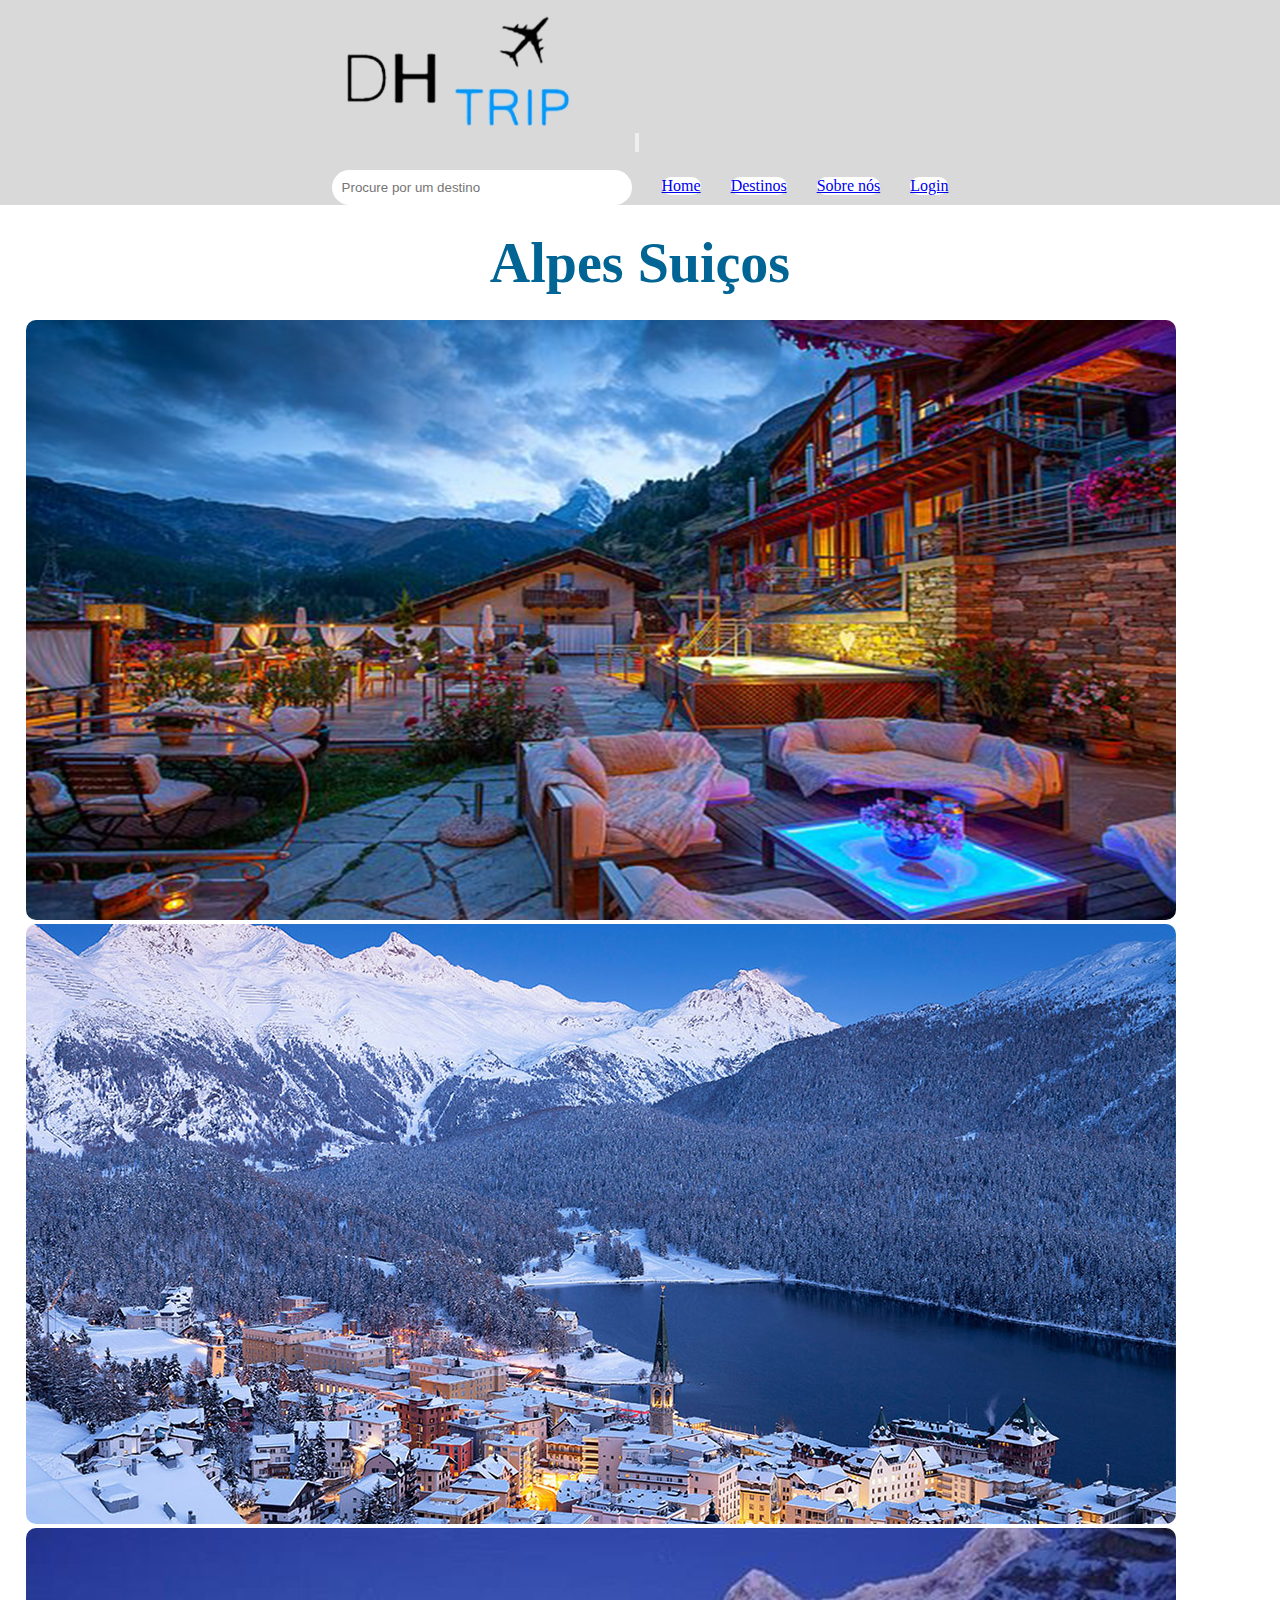
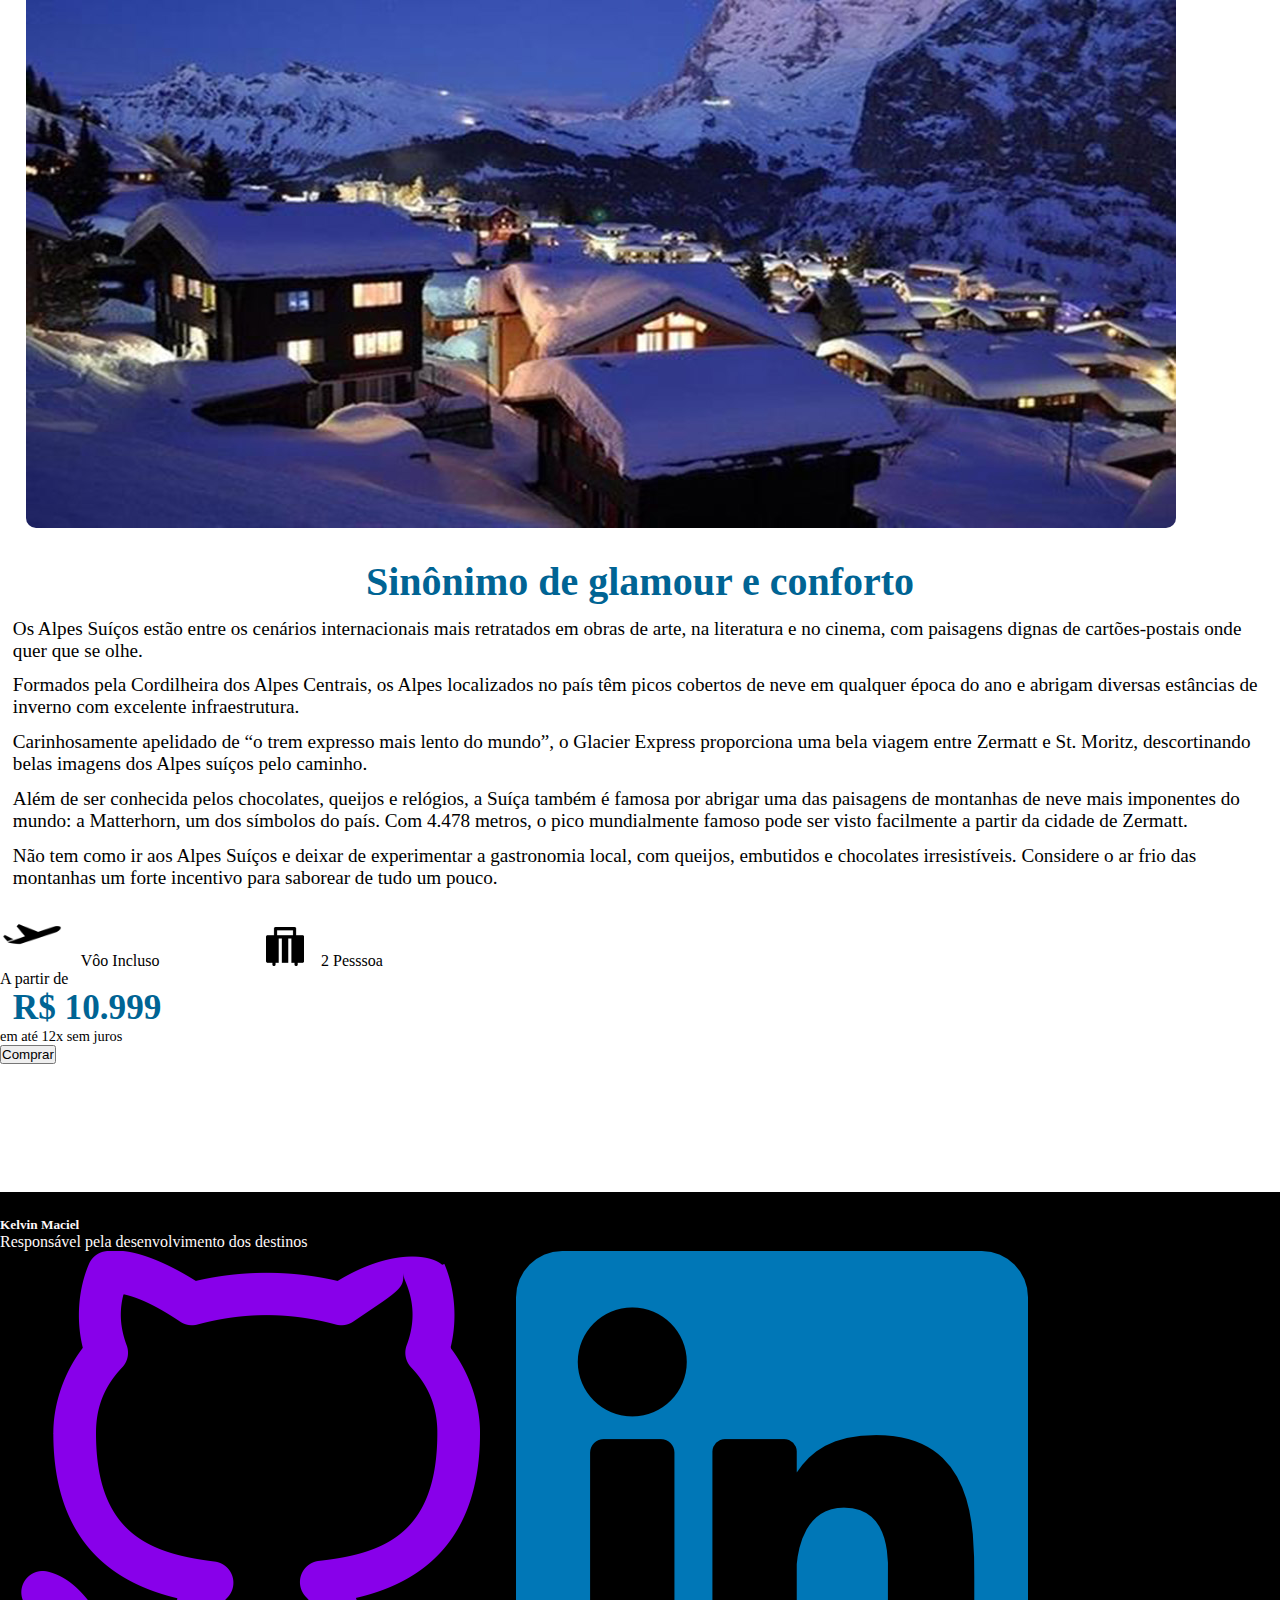
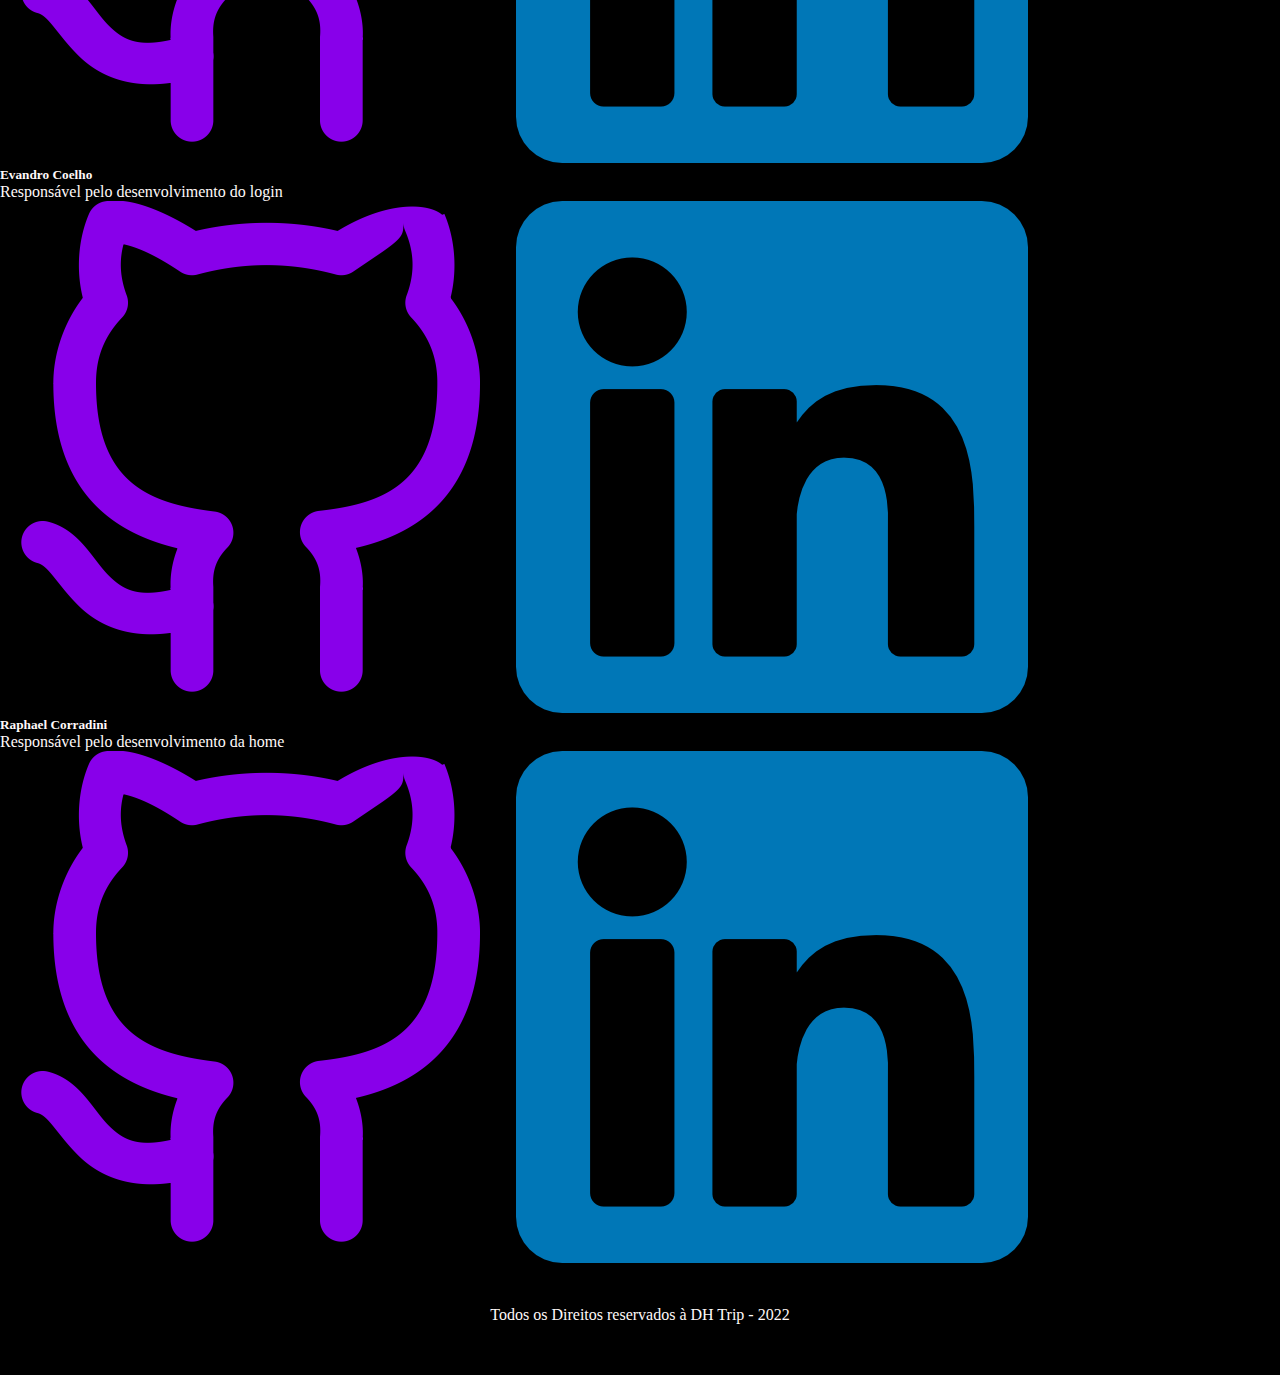
<file: Alpes_suicos.html>
<!DOCTYPE html>
<html lang="pt-br">
<head>
    <meta charset="UTF-8">
    <meta http-equiv="X-UA-Compatible" content="IE=edge">
    <meta name="viewport" content="width=device-width, initial-scale=1.0">
    <link rel="stylesheet" href="https://stackpath.bootstrapcdn.com/bootstrap/4.1.3/css/bootstrap.min.css" integrity="sha384-MCw98/SFnGE8fJT3GXwEOngsV7Zt27NXFoaoApmYm81iuXoPkFOJwJ8ERdknLPMO" crossorigin="anonymous"/>
    <link rel="stylesheet" href="css/pattern.css">
    <link rel="stylesheet" href="css/saiba_mais.css">
    <title>GH Trip | Alpes Suiços</title>
</head>
<body>

  <header>

    <nav class="navbar navbar-expand-lg navbar-light">
        
        <div class="container">

          <a href="index.html"><img src="img/Logo_dh_trip.png" alt="Logo" class="Logo_dh_trip"></a>
          <button class="navbar-toggler" type="button" data-bs-toggle="collapse" data-bs-target="#navbarSupportedContent" aria-controls="navbarSupportedContent" aria-expanded="false" aria-label="Toggle navigation">
            <span class="navbar-toggler-icon"></span>
          </button>

          <div class="collapse navbar-collapse" id="navbarSupportedContent">
            
            <ul class="navbar-nav me-auto mb-2 mb-lg-0">
              <li>
                <form>
                    <input class="search" type="search" placeholder="Procure por um destino" aria-label="Search">
                  </form>
              </li>
              <li class="nav-item">
                <a class="nav-link" aria-current="page" href="index.html">Home</a>
              </li>
              <li class="nav-item">
                  <a class="nav-link" aria-current="page" href="#destinos">Destinos</a>
                </li>
              <li class="nav-item">
                  <a class="nav-link" aria-current="page" href="about.html">Sobre nós</a>
              </li>
              <li class="nav-item">
                  <a class="nav-link" aria-current="page" href="login.html">Login</a>
              </li>
        
          </div>
        
        </div>
      
    </nav>

  </header>
 
    <main>

        <h1>Alpes Suiços</h1>

        <section>
        
            <div class="container col-12 d-flex align-items-center justify-content-center">

                <div class="row">

                    <div id="carrossel" class="carousel slide" data-ride="carousel">
                        <ol class="carousel-indicators">
                            <li data-target="#carouselExampleIndicators" data-slide-to="0" class="active"></li>
                            <li data-target="#carouselExampleIndicators" data-slide-to="1"></li>
                            <li data-target="#carouselExampleIndicators" data-slide-to="2"></li>
                        </ol>
                        <div class="carousel-inner">
                        <div class="carousel-item active">
                            <img class="d-block w-100 img-thumbnail"  id="img_crs" src="img/Alpes_suicos.jpg" alt="Alpes Suiços">
                        </div>
                        <div class="carousel-item">
                            <img class="d-block w-100 img-thumbnail" id="img_crs" src="img/Alpes_suicos_2.jpg" alt="Alpes Suiços">
                        </div>
                        <div class="carousel-item">
                            <img class="d-block w-100 img-thumbnail" id="img_crs" src="img/Alpes_suicos_3.jpg" alt="Alpes Suiços">
                        </div>
                        </div>
                    </div>

                </div>
            </div>

        </section>

        <section>

            <h2>Sinônimo de glamour e conforto</h2>

            <div class="container d-flex-colum align-items-center justify-content-center">
        
                <div class="row d-flex">
                    <p id="txt">Os Alpes Suíços estão entre os cenários internacionais mais retratados em obras de arte, na literatura e no cinema, com paisagens dignas de cartões-postais onde quer que se olhe.</p>
                    <p id="txt">Formados pela Cordilheira dos Alpes Centrais, os Alpes localizados no país têm picos cobertos de neve em qualquer época do ano e abrigam diversas estâncias de inverno com excelente infraestrutura.</p>
                    <p id="txt">Carinhosamente apelidado de “o trem expresso mais lento do mundo”, o Glacier Express proporciona uma bela viagem entre Zermatt e St. Moritz, descortinando belas imagens dos Alpes suíços pelo caminho.</p>
                    <p id="txt">Além de ser conhecida pelos chocolates, queijos e relógios, a Suíça também é famosa por abrigar uma das paisagens de montanhas de neve mais imponentes do mundo: a Matterhorn, um dos símbolos do país. Com 4.478 metros, o pico mundialmente famoso pode ser visto facilmente a partir da cidade de Zermatt.</p>
                    <p id="txt">Não tem como ir aos Alpes Suíços e deixar de experimentar a gastronomia local, com queijos, embutidos e chocolates irresistíveis. Considere o ar frio das montanhas um forte incentivo para saborear de tudo um pouco. </p>
                </div>
            </div>

        </section>

        <section>

            <div class="container">
                <div class="row d-flex-row align-items-center justify-content-center mt-5">
                    <img class="cards-vector-plane" src="img/Vector-airplane.png" alt="Vector-Airplane">
                        <span>Vôo Incluso</span>
                    <img class="cards-vector-suitcase" src="img/vector-suitcase.png" alt="Vector-suitcase">
                        <span>2 Pesssoa</span>
                </div>
                <div class="row d-flex-row align-items-center justify-content-center">
                    <p>A partir de</p><span id="valor">R$ 10.999</span>
                </div>
                <div class="row d-flex align-items-center justify-content-center">
                    <p id="parcelado">em até 12x sem juros</p>
                </div>
                <div class="row d-flex align-items-center justify-content-center">
                    <a href="Alpes_suicos.html"><button type="button" class="btn btn-outline-primary">Comprar</button></a>
                </div>
            </div>

        </section>

    </main>

    <footer>
      <div class="container">
          <div class="row row-cols-1 row-cols-md-2 row-cols-lg-3 g-4">
              <div class="cards-div col">
                <div class="card-footer">
                  <h5>Kelvin Maciel</h5>
                  <p>Responsável pela desenvolvimento dos destinos</p>
                  <div class="redes d-flex justify-content-center align-items-center">
                      <a href="https://github.com/KelvinBED"><img class="icon-redes w-25" src="img/github.png" alt="github"></a>
                      <a href="https://www.linkedin.com/in/kelvin-maciel-76a313236/"><img class="icon-redes w-25" src="img/linkedin.png" alt="linkedin"></a>
                  </div>
                </div>
              </div>
              <div class="col">
                <div class="card-footer">
                  <h5>Evandro Coelho</h5>
                  <p>Responsável pelo desenvolvimento do login</p>
                  <div class="redes d-flex justify-content-center align-items-center">
                      <a href="https://github.com/EvandroCDS"><img class="icon-redes w-25" src="img/github.png" alt="github"></a>
                      <a href="https://www.linkedin.com/in/evandro-coelho-santos-234867206/"><img class="icon-redes w-25" src="img/linkedin.png" alt="linkedin"></a>
                  </div>
                </div>
              </div>
              <div class="col">
                <div class="card-footer">
                  <h5>Raphael Corradini</h5>
                  <p>Responsável pelo desenvolvimento da home</p>
                  <div class="redes d-flex justify-content-center align-items-center">
                      <a href="https://github.com/RaphaelCorradini"><img class="icon-redes w-25" src="img/github.png" alt="github"></a>
                      <a href="https://www.linkedin.com/in/raphael-nicolas-corradini/"><img class="icon-redes w-25" src="img/linkedin.png" alt="linkedin"></a>
                  </div>
                </div>
              </div>
          </div>
      </div>
      <p id="copy">Todos os Direitos reservados à DH Trip - 2022</p>
  </footer>

    <script
      src="https://code.jquery.com/jquery-3.3.1.slim.min.js"
      integrity="sha384-q8i/X+965DzO0rT7abK41JStQIAqVgRVzpbzo5smXKp4YfRvH+8abtTE1Pi6jizo"
      crossorigin="anonymous"
    ></script>
    <script
      src="https://cdnjs.cloudflare.com/ajax/libs/popper.js/1.14.3/umd/popper.min.js"
      integrity="sha384-ZMP7rVo3mIykV+2+9J3UJ46jBk0WLaUAdn689aCwoqbBJiSnjAK/l8WvCWPIPm49"
      crossorigin="anonymous"
    ></script>
    <script
      src="https://stackpath.bootstrapcdn.com/bootstrap/4.1.3/js/bootstrap.min.js"
      integrity="sha384-ChfqqxuZUCnJSK3+MXmPNIyE6ZbWh2IMqE241rYiqJxyMiZ6OW/JmZQ5stwEULTy"
      crossorigin="anonymous"
    ></script>
</body>
</html>
</file>
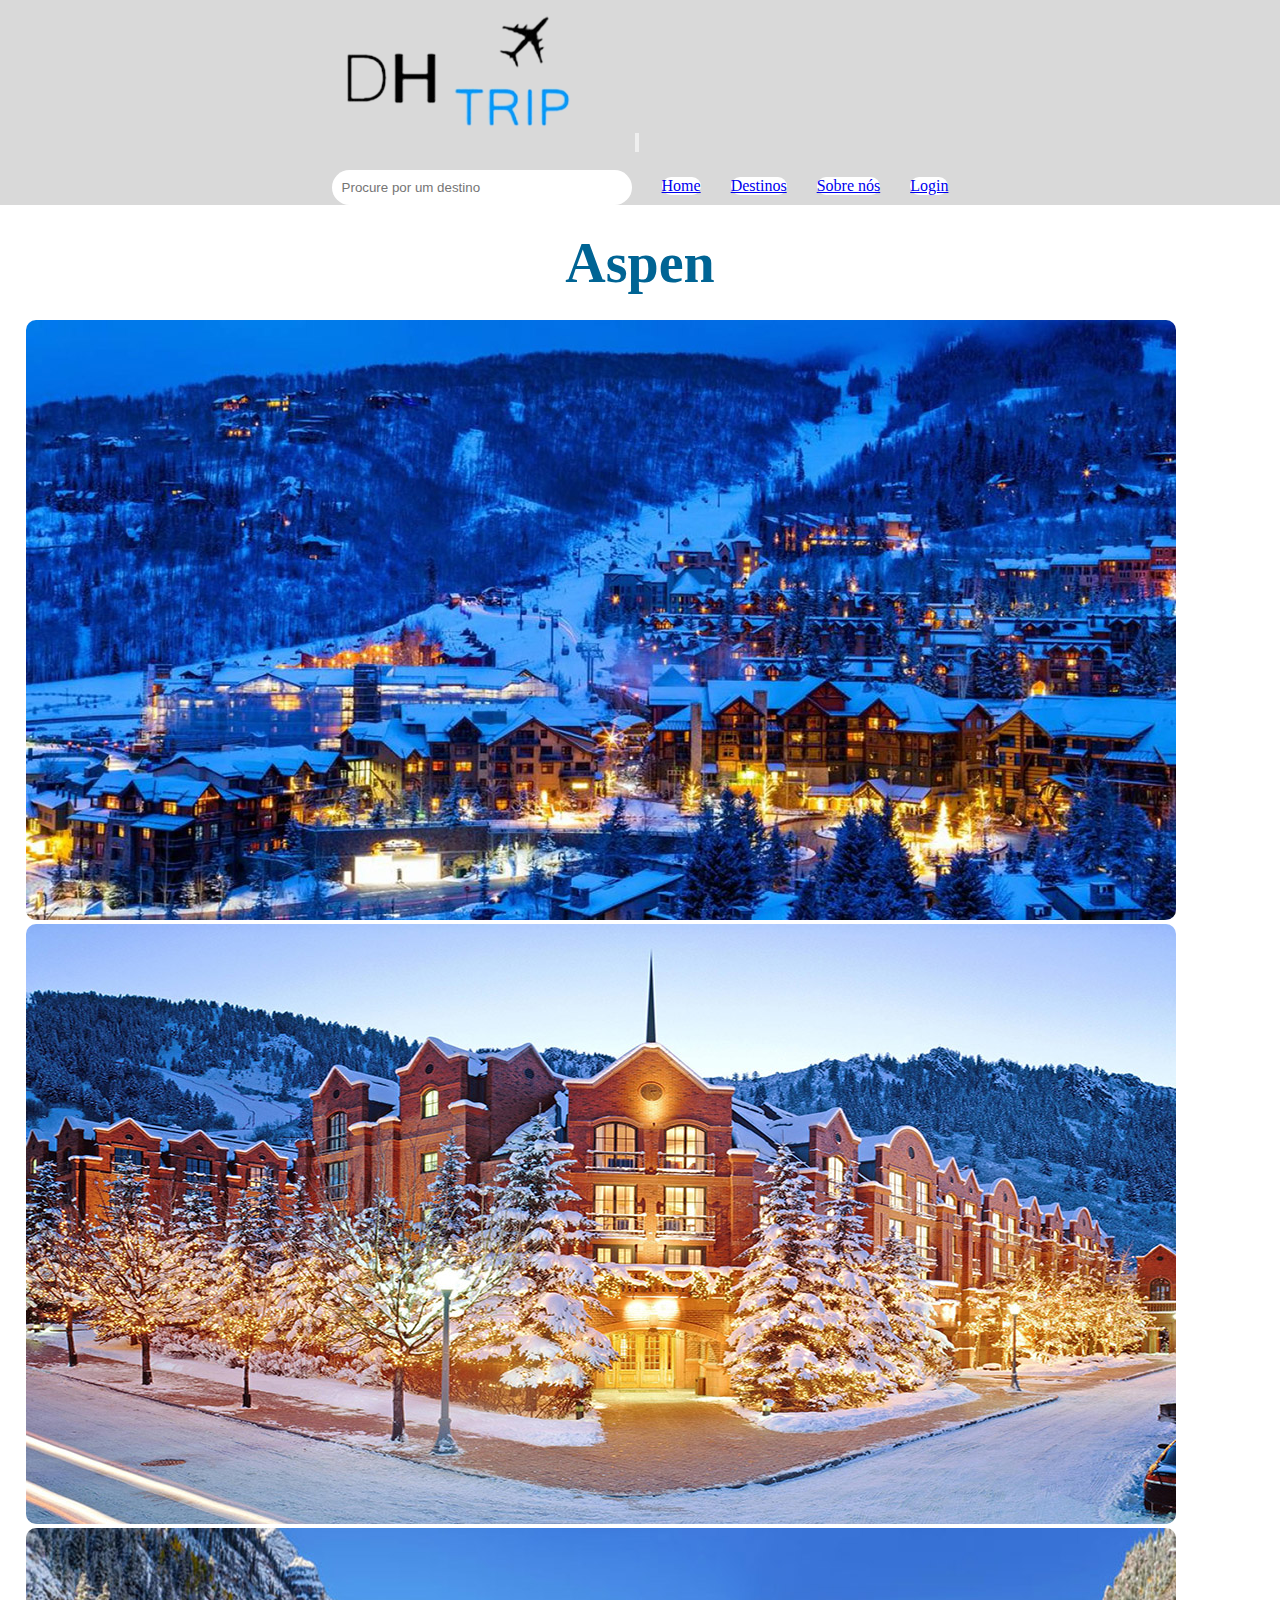
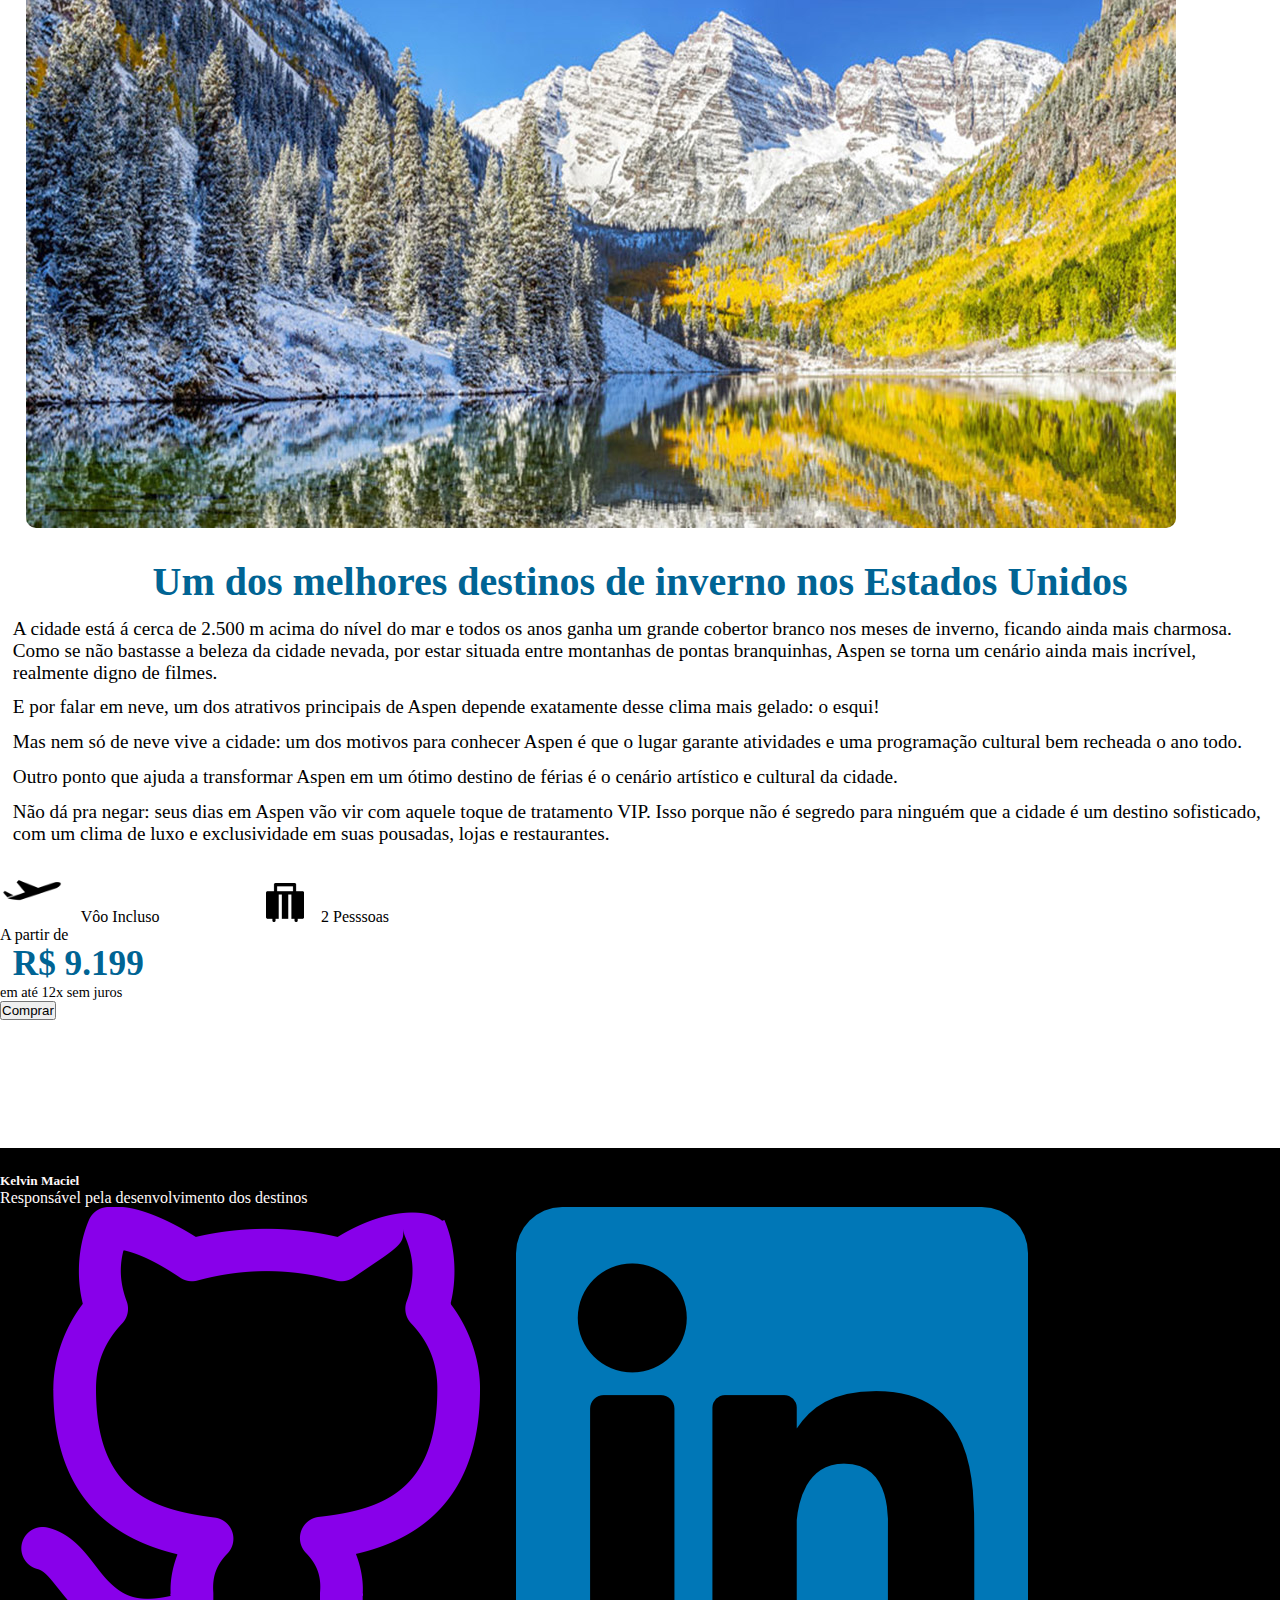
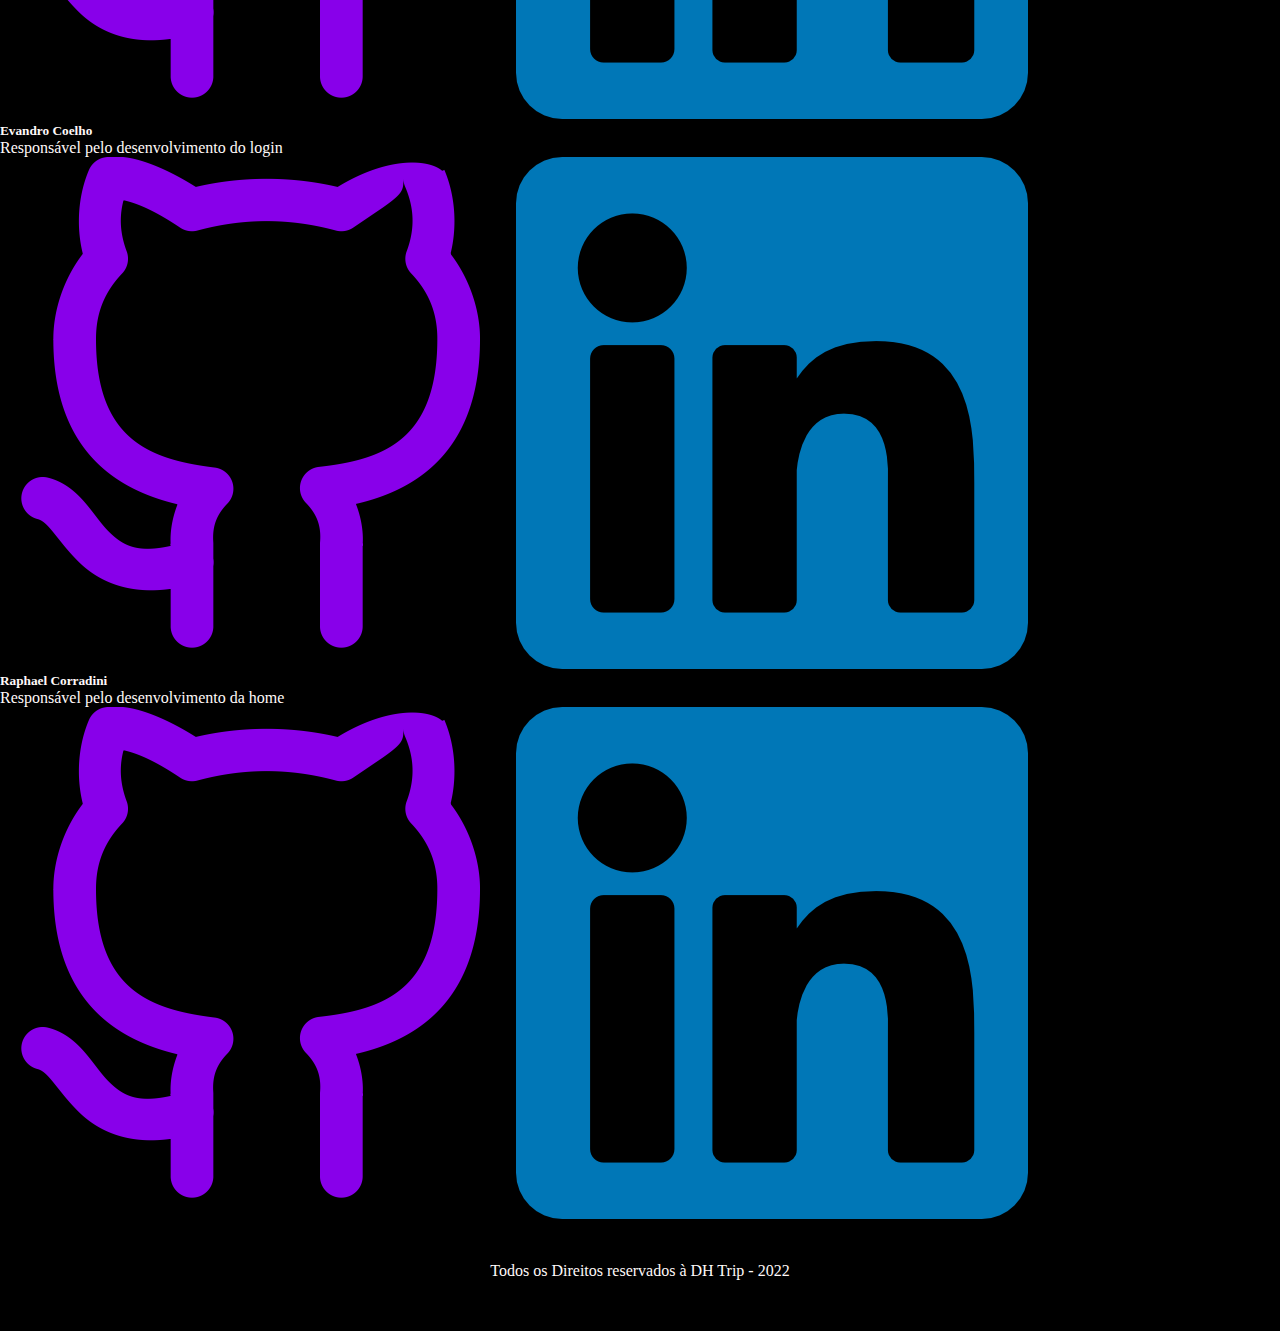
<file: Aspen.html>
<!DOCTYPE html>
<html lang="pt-br">
<head>
    <meta charset="UTF-8">
    <meta http-equiv="X-UA-Compatible" content="IE=edge">
    <meta name="viewport" content="width=device-width, initial-scale=1.0">
    <link rel="stylesheet" href="https://stackpath.bootstrapcdn.com/bootstrap/4.1.3/css/bootstrap.min.css" integrity="sha384-MCw98/SFnGE8fJT3GXwEOngsV7Zt27NXFoaoApmYm81iuXoPkFOJwJ8ERdknLPMO" crossorigin="anonymous"/>
    <link rel="stylesheet" href="css/pattern.css">
    <link rel="stylesheet" href="css/saiba_mais.css">
    <title>GH Trip | Aspen</title>
</head>
<body>

  <header>

    <nav class="navbar navbar-expand-lg navbar-light">
        
        <div class="container">

          <a href="index.html"><img src="img/Logo_dh_trip.png" alt="Logo" class="Logo_dh_trip"></a>
          <button class="navbar-toggler" type="button" data-bs-toggle="collapse" data-bs-target="#navbarSupportedContent" aria-controls="navbarSupportedContent" aria-expanded="false" aria-label="Toggle navigation">
            <span class="navbar-toggler-icon"></span>
          </button>

          <div class="collapse navbar-collapse" id="navbarSupportedContent">
            
            <ul class="navbar-nav me-auto mb-2 mb-lg-0">
              <li>
                <form>
                    <input class="search" type="search" placeholder="Procure por um destino" aria-label="Search">
                  </form>
              </li>
              <li class="nav-item">
                <a class="nav-link" aria-current="page" href="index.html">Home</a>
              </li>
              <li class="nav-item">
                  <a class="nav-link" aria-current="page" href="#destinos">Destinos</a>
                </li>
              <li class="nav-item">
                  <a class="nav-link" aria-current="page" href="about.html">Sobre nós</a>
              </li>
              <li class="nav-item">
                  <a class="nav-link" aria-current="page" href="login.html">Login</a>
              </li>
        
          </div>
        
        </div>
      
    </nav>

  </header>
 
    <main>

        <h1>Aspen</h1>

        <section>
        
            <div class="container col-12 d-flex align-items-center justify-content-center">

                <div class="row">

                    <div id="carrossel" class="carousel slide" data-ride="carousel">
                        <ol class="carousel-indicators">
                            <li data-target="#carouselExampleIndicators" data-slide-to="0" class="active"></li>
                            <li data-target="#carouselExampleIndicators" data-slide-to="1"></li>
                            <li data-target="#carouselExampleIndicators" data-slide-to="2"></li>
                        </ol>
                        <div class="carousel-inner">
                        <div class="carousel-item active">
                            <img class="d-block w-100 img-thumbnail"  id="img_crs" src="img/Aspen.jpg" alt="Aspen">
                        </div>
                        <div class="carousel-item">
                            <img class="d-block w-100 img-thumbnail" id="img_crs" src="img/Aspen_2.jpg" alt="Aspen">
                        </div>
                        <div class="carousel-item">
                            <img class="d-block w-100 img-thumbnail" id="img_crs" src="img/Aspen_3.jpg" alt="Aspen">
                        </div>
                        </div>
                    </div>

                </div>
            </div>

        </section>

        <section>

            <h2>Um dos melhores destinos de inverno nos Estados Unidos</h2>

            <div class="container d-flex-colum align-items-center justify-content-center">
        
                <div class="row d-flex">
                    <p id="txt">A cidade está á cerca de 2.500 m acima do nível do mar e todos os anos ganha um grande cobertor branco nos meses de inverno, ficando ainda mais charmosa. Como se não bastasse a beleza da cidade nevada, por estar situada entre montanhas de pontas branquinhas, Aspen se torna um cenário ainda mais incrível, realmente digno de filmes. </p>
                    <p id="txt">E por falar em neve, um dos atrativos principais de Aspen depende exatamente desse clima mais gelado: o esqui!</p>
                    <p id="txt">Mas nem só de neve vive a cidade: um dos motivos para conhecer Aspen é que o lugar garante atividades e uma programação cultural bem recheada o ano todo. </p>
                    <p id="txt">Outro ponto que ajuda a transformar Aspen em um ótimo destino de férias é o cenário artístico e cultural da cidade.</p>
                    <p id="txt">Não dá pra negar: seus dias em Aspen vão vir com aquele toque de tratamento VIP. Isso porque não é segredo para ninguém que a cidade é um destino sofisticado, com um clima de luxo e exclusividade em suas pousadas, lojas e restaurantes. </p>
                </div>
            </div>

        </section>

        <section>

            <div class="container">
                <div class="row d-flex-row align-items-center justify-content-center mt-5">
                    <img class="cards-vector-plane" src="img/Vector-airplane.png" alt="Vector-Airplane">
                        <span>Vôo Incluso</span>
                    <img class="cards-vector-suitcase" src="img/vector-suitcase.png" alt="Vector-suitcase">
                        <span>2 Pesssoas</span>
                </div>
                <div class="row d-flex-row align-items-center justify-content-center">
                    <p>A partir de</p><span id="valor">R$ 9.199</span>
                </div>
                <div class="row d-flex align-items-center justify-content-center">
                    <p id="parcelado">em até 12x sem juros</p>
                </div>
                <div class="row d-flex align-items-center justify-content-center">
                    <a href="Aspen.html"><button type="button" class="btn btn-outline-primary">Comprar</button></a>
                </div>
            </div>

        </section>

    </main>

    <footer>
      <div class="container">
          <div class="row row-cols-1 row-cols-md-2 row-cols-lg-3 g-4">
              <div class="cards-div col">
                <div class="card-footer">
                  <h5>Kelvin Maciel</h5>
                  <p>Responsável pela desenvolvimento dos destinos</p>
                  <div class="redes d-flex justify-content-center align-items-center">
                      <a href="https://github.com/KelvinBED"><img class="icon-redes w-25" src="img/github.png" alt="github"></a>
                      <a href="https://www.linkedin.com/in/kelvin-maciel-76a313236/"><img class="icon-redes w-25" src="img/linkedin.png" alt="linkedin"></a>
                  </div>
                </div>
              </div>
              <div class="col">
                <div class="card-footer">
                  <h5>Evandro Coelho</h5>
                  <p>Responsável pelo desenvolvimento do login</p>
                  <div class="redes d-flex justify-content-center align-items-center">
                      <a href="https://github.com/EvandroCDS"><img class="icon-redes w-25" src="img/github.png" alt="github"></a>
                      <a href="https://www.linkedin.com/in/evandro-coelho-santos-234867206/"><img class="icon-redes w-25" src="img/linkedin.png" alt="linkedin"></a>
                  </div>
                </div>
              </div>
              <div class="col">
                <div class="card-footer">
                  <h5>Raphael Corradini</h5>
                  <p>Responsável pelo desenvolvimento da home</p>
                  <div class="redes d-flex justify-content-center align-items-center">
                      <a href="https://github.com/RaphaelCorradini"><img class="icon-redes w-25" src="img/github.png" alt="github"></a>
                      <a href="https://www.linkedin.com/in/raphael-nicolas-corradini/"><img class="icon-redes w-25" src="img/linkedin.png" alt="linkedin"></a>
                  </div>
                </div>
              </div>
          </div>
      </div>
      <p id="copy">Todos os Direitos reservados à DH Trip - 2022</p>
  </footer>


    <script
      src="https://code.jquery.com/jquery-3.3.1.slim.min.js"
      integrity="sha384-q8i/X+965DzO0rT7abK41JStQIAqVgRVzpbzo5smXKp4YfRvH+8abtTE1Pi6jizo"
      crossorigin="anonymous"
    ></script>
    <script
      src="https://cdnjs.cloudflare.com/ajax/libs/popper.js/1.14.3/umd/popper.min.js"
      integrity="sha384-ZMP7rVo3mIykV+2+9J3UJ46jBk0WLaUAdn689aCwoqbBJiSnjAK/l8WvCWPIPm49"
      crossorigin="anonymous"
    ></script>
    <script
      src="https://stackpath.bootstrapcdn.com/bootstrap/4.1.3/js/bootstrap.min.js"
      integrity="sha384-ChfqqxuZUCnJSK3+MXmPNIyE6ZbWh2IMqE241rYiqJxyMiZ6OW/JmZQ5stwEULTy"
      crossorigin="anonymous"
    ></script>
</body>
</html>
</file>
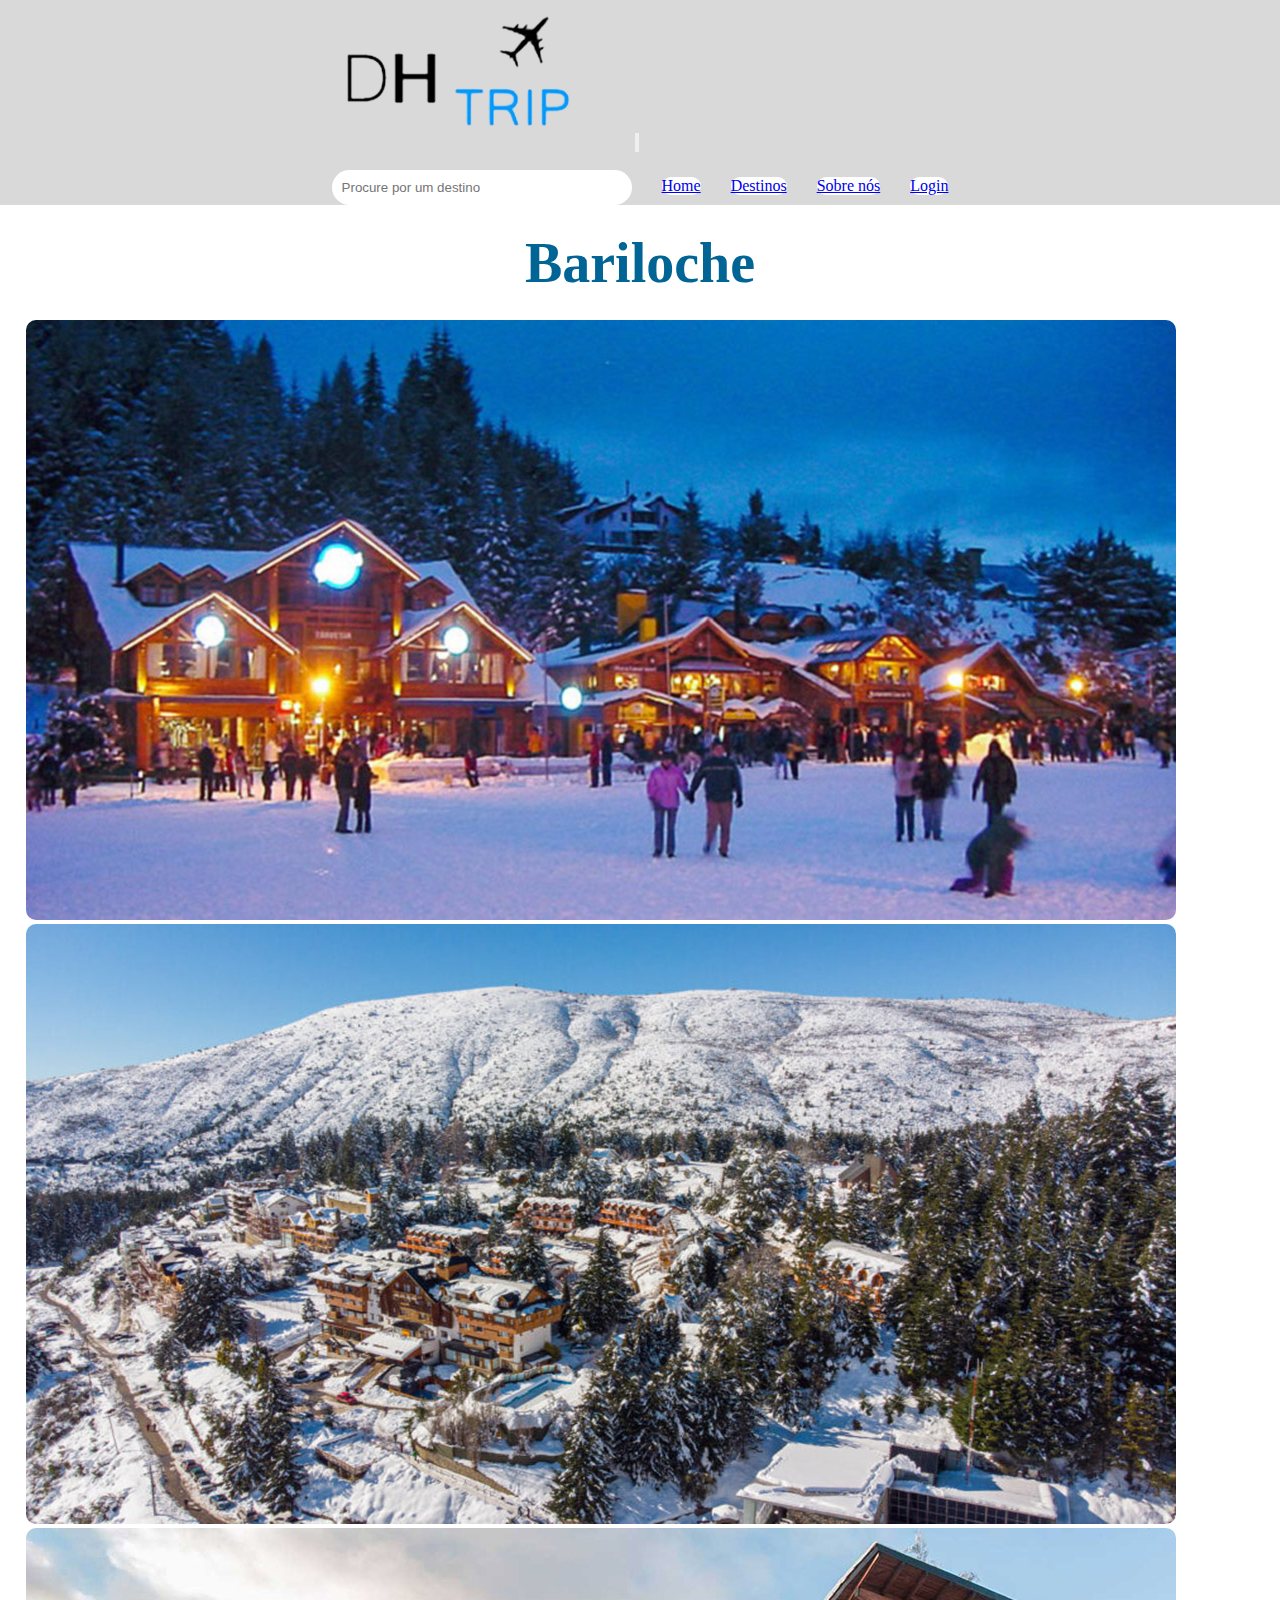
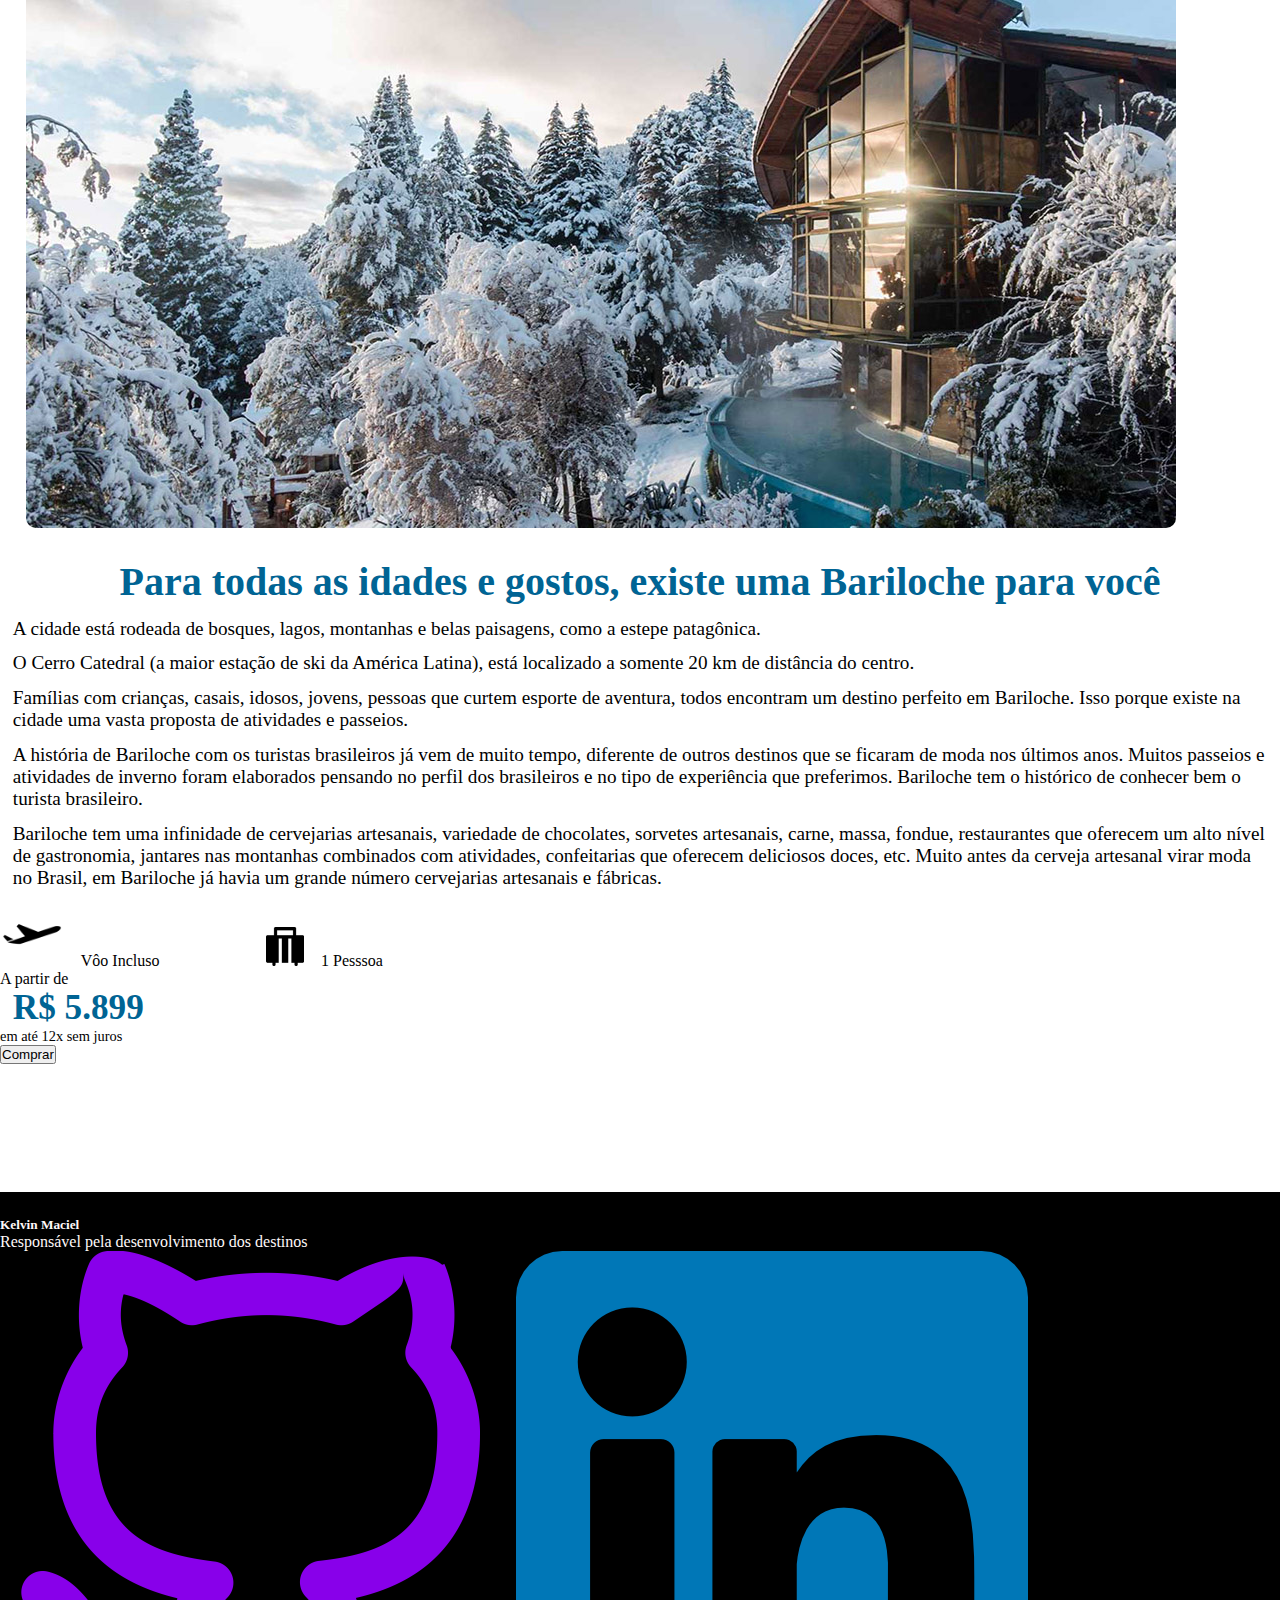
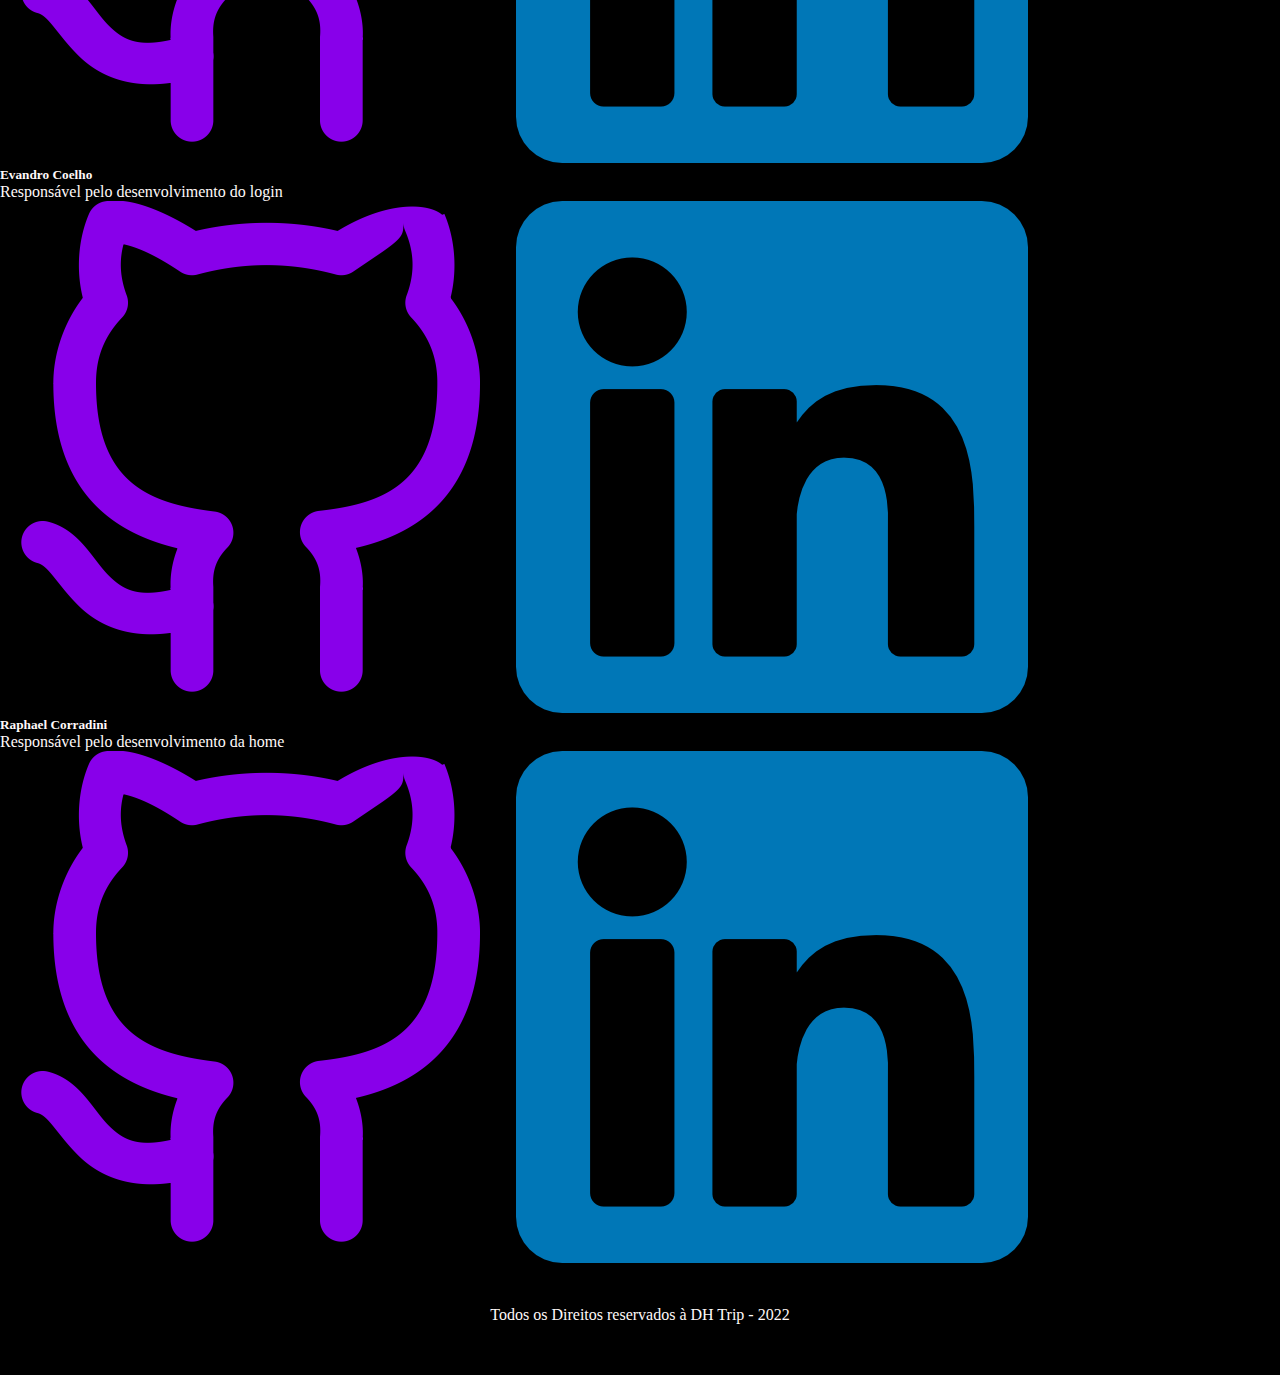
<file: Bariloche.html>
<!DOCTYPE html>
<html lang="pt-br">
<head>
    <meta charset="UTF-8">
    <meta http-equiv="X-UA-Compatible" content="IE=edge">
    <meta name="viewport" content="width=device-width, initial-scale=1.0">
    <link rel="stylesheet" href="https://stackpath.bootstrapcdn.com/bootstrap/4.1.3/css/bootstrap.min.css" integrity="sha384-MCw98/SFnGE8fJT3GXwEOngsV7Zt27NXFoaoApmYm81iuXoPkFOJwJ8ERdknLPMO" crossorigin="anonymous"/>
    <link rel="stylesheet" href="css/pattern.css">
    <link rel="stylesheet" href="css/saiba_mais.css">
    <title>GH Trip | Bariloche</title>
</head>
<body>

  <header>

    <nav class="navbar navbar-expand-lg navbar-light">
        
        <div class="container">

          <a href="index.html"><img src="img/Logo_dh_trip.png" alt="Logo" class="Logo_dh_trip"></a>
          <button class="navbar-toggler" type="button" data-bs-toggle="collapse" data-bs-target="#navbarSupportedContent" aria-controls="navbarSupportedContent" aria-expanded="false" aria-label="Toggle navigation">
            <span class="navbar-toggler-icon"></span>
          </button>

          <div class="collapse navbar-collapse" id="navbarSupportedContent">
            
            <ul class="navbar-nav me-auto mb-2 mb-lg-0">
              <li>
                <form>
                    <input class="search" type="search" placeholder="Procure por um destino" aria-label="Search">
                  </form>
              </li>
              <li class="nav-item">
                <a class="nav-link" aria-current="page" href="index.html">Home</a>
              </li>
              <li class="nav-item">
                  <a class="nav-link" aria-current="page" href="#destinos">Destinos</a>
                </li>
              <li class="nav-item">
                  <a class="nav-link" aria-current="page" href="about.html">Sobre nós</a>
              </li>
              <li class="nav-item">
                  <a class="nav-link" aria-current="page" href="login.html">Login</a>
              </li>
        
          </div>
        
        </div>
      
    </nav>

  </header>
 
    <main>

        <h1>Bariloche</h1>

        <section>
        
            <div class="container col-12 d-flex align-items-center justify-content-center">

                <div class="row">

                    <div id="carrossel" class="carousel slide" data-ride="carousel">
                        <ol class="carousel-indicators">
                            <li data-target="#carouselExampleIndicators" data-slide-to="0" class="active"></li>
                            <li data-target="#carouselExampleIndicators" data-slide-to="1"></li>
                            <li data-target="#carouselExampleIndicators" data-slide-to="2"></li>
                        </ol>
                        <div class="carousel-inner">
                        <div class="carousel-item active">
                            <img class="d-block w-100 img-thumbnail"  id="img_crs" src="img/Bariloche.jpg" alt="Bariloche">
                        </div>
                        <div class="carousel-item">
                            <img class="d-block w-100 img-thumbnail" id="img_crs" src="img/Bariloche_2.jpg" alt="Bariloche">
                        </div>
                        <div class="carousel-item">
                            <img class="d-block w-100 img-thumbnail" id="img_crs" src="img/Bariloche_3.jpg" alt="Bariloche">
                        </div>
                        </div>
                    </div>

                </div>
            </div>

        </section>

        <section>

            <h2>Para todas as idades e gostos, existe uma Bariloche para você</h2>

            <div class="container d-flex-colum align-items-center justify-content-center">
        
                <div class="row d-flex">
                    <p id="txt">A cidade está rodeada de bosques, lagos, montanhas e belas paisagens, como a estepe patagônica.</p>
                    <p id="txt">O Cerro Catedral (a maior estação de ski da América Latina), está localizado a somente 20 km de distância do centro.</p>
                    <p id="txt">Famílias com crianças, casais, idosos, jovens, pessoas que curtem esporte de aventura, todos encontram um destino perfeito em Bariloche. Isso porque existe na cidade uma vasta proposta de atividades e passeios. </p>
                    <p id="txt">A história de Bariloche com os turistas brasileiros já vem de muito tempo, diferente de outros destinos que se ficaram de moda nos últimos anos.  Muitos passeios e atividades de inverno foram elaborados pensando no perfil dos brasileiros e no tipo de experiência que preferimos. Bariloche tem o histórico de conhecer bem o turista brasileiro.</p>
                    <p id="txt">Bariloche tem uma infinidade de cervejarias artesanais, variedade de chocolates, sorvetes artesanais, carne, massa, fondue, restaurantes que oferecem um alto nível de gastronomia, jantares nas montanhas combinados com atividades, confeitarias que oferecem deliciosos doces,  etc. Muito antes da cerveja artesanal virar moda no Brasil, em Bariloche já havia um grande número cervejarias artesanais e fábricas.</p>
                </div>
            </div>

        </section>

        <section>

            <div class="container">
                <div class="row d-flex-row align-items-center justify-content-center mt-5">
                    <img class="cards-vector-plane" src="img/Vector-airplane.png" alt="Vector-Airplane">
                        <span>Vôo Incluso</span>
                    <img class="cards-vector-suitcase" src="img/vector-suitcase.png" alt="Vector-suitcase">
                        <span>1 Pesssoa</span>
                </div>
                <div class="row d-flex-row align-items-center justify-content-center">
                    <p>A partir de</p><span id="valor">R$ 5.899</span>
                </div>
                <div class="row d-flex align-items-center justify-content-center">
                    <p id="parcelado">em até 12x sem juros</p>
                </div>
                <div class="row d-flex align-items-center justify-content-center">
                    <a href="Bariloche.html"><button type="button" class="btn btn-outline-primary">Comprar</button></a>
                </div>
            </div>

        </section>

    </main>

    <footer>
      <div class="container">
          <div class="row row-cols-1 row-cols-md-2 row-cols-lg-3 g-4">
              <div class="cards-div col">
                <div class="card-footer">
                  <h5>Kelvin Maciel</h5>
                  <p>Responsável pela desenvolvimento dos destinos</p>
                  <div class="redes d-flex justify-content-center align-items-center">
                      <a href="https://github.com/KelvinBED"><img class="icon-redes w-25" src="img/github.png" alt="github"></a>
                      <a href="https://www.linkedin.com/in/kelvin-maciel-76a313236/"><img class="icon-redes w-25" src="img/linkedin.png" alt="linkedin"></a>
                  </div>
                </div>
              </div>
              <div class="col">
                <div class="card-footer">
                  <h5>Evandro Coelho</h5>
                  <p>Responsável pelo desenvolvimento do login</p>
                  <div class="redes d-flex justify-content-center align-items-center">
                      <a href="https://github.com/EvandroCDS"><img class="icon-redes w-25" src="img/github.png" alt="github"></a>
                      <a href="https://www.linkedin.com/in/evandro-coelho-santos-234867206/"><img class="icon-redes w-25" src="img/linkedin.png" alt="linkedin"></a>
                  </div>
                </div>
              </div>
              <div class="col">
                <div class="card-footer">
                  <h5>Raphael Corradini</h5>
                  <p>Responsável pelo desenvolvimento da home</p>
                  <div class="redes d-flex justify-content-center align-items-center">
                      <a href="https://github.com/RaphaelCorradini"><img class="icon-redes w-25" src="img/github.png" alt="github"></a>
                      <a href="https://www.linkedin.com/in/raphael-nicolas-corradini/"><img class="icon-redes w-25" src="img/linkedin.png" alt="linkedin"></a>
                  </div>
                </div>
              </div>
          </div>
      </div>
      <p id="copy">Todos os Direitos reservados à DH Trip - 2022</p>
  </footer>

    <script
      src="https://code.jquery.com/jquery-3.3.1.slim.min.js"
      integrity="sha384-q8i/X+965DzO0rT7abK41JStQIAqVgRVzpbzo5smXKp4YfRvH+8abtTE1Pi6jizo"
      crossorigin="anonymous"
    ></script>
    <script
      src="https://cdnjs.cloudflare.com/ajax/libs/popper.js/1.14.3/umd/popper.min.js"
      integrity="sha384-ZMP7rVo3mIykV+2+9J3UJ46jBk0WLaUAdn689aCwoqbBJiSnjAK/l8WvCWPIPm49"
      crossorigin="anonymous"
    ></script>
    <script
      src="https://stackpath.bootstrapcdn.com/bootstrap/4.1.3/js/bootstrap.min.js"
      integrity="sha384-ChfqqxuZUCnJSK3+MXmPNIyE6ZbWh2IMqE241rYiqJxyMiZ6OW/JmZQ5stwEULTy"
      crossorigin="anonymous"
    ></script>
</body>
</html>
</file>
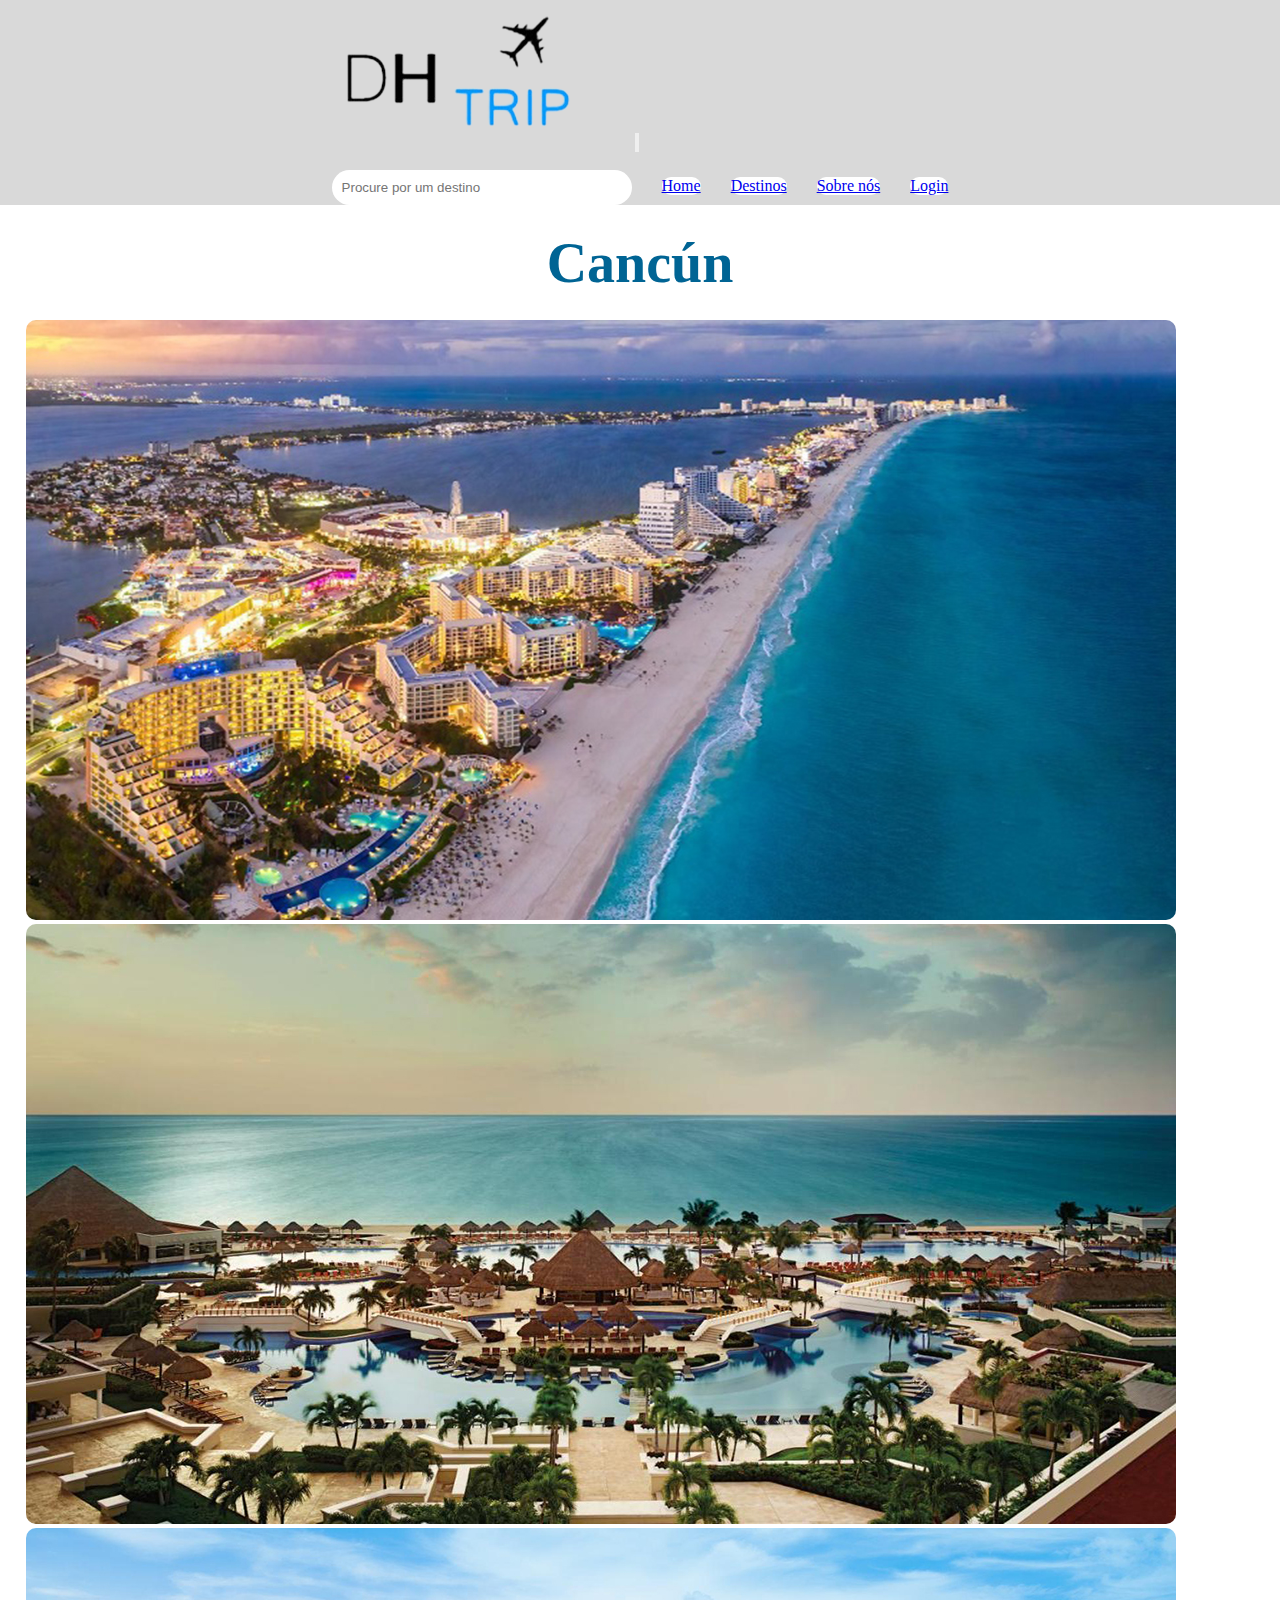
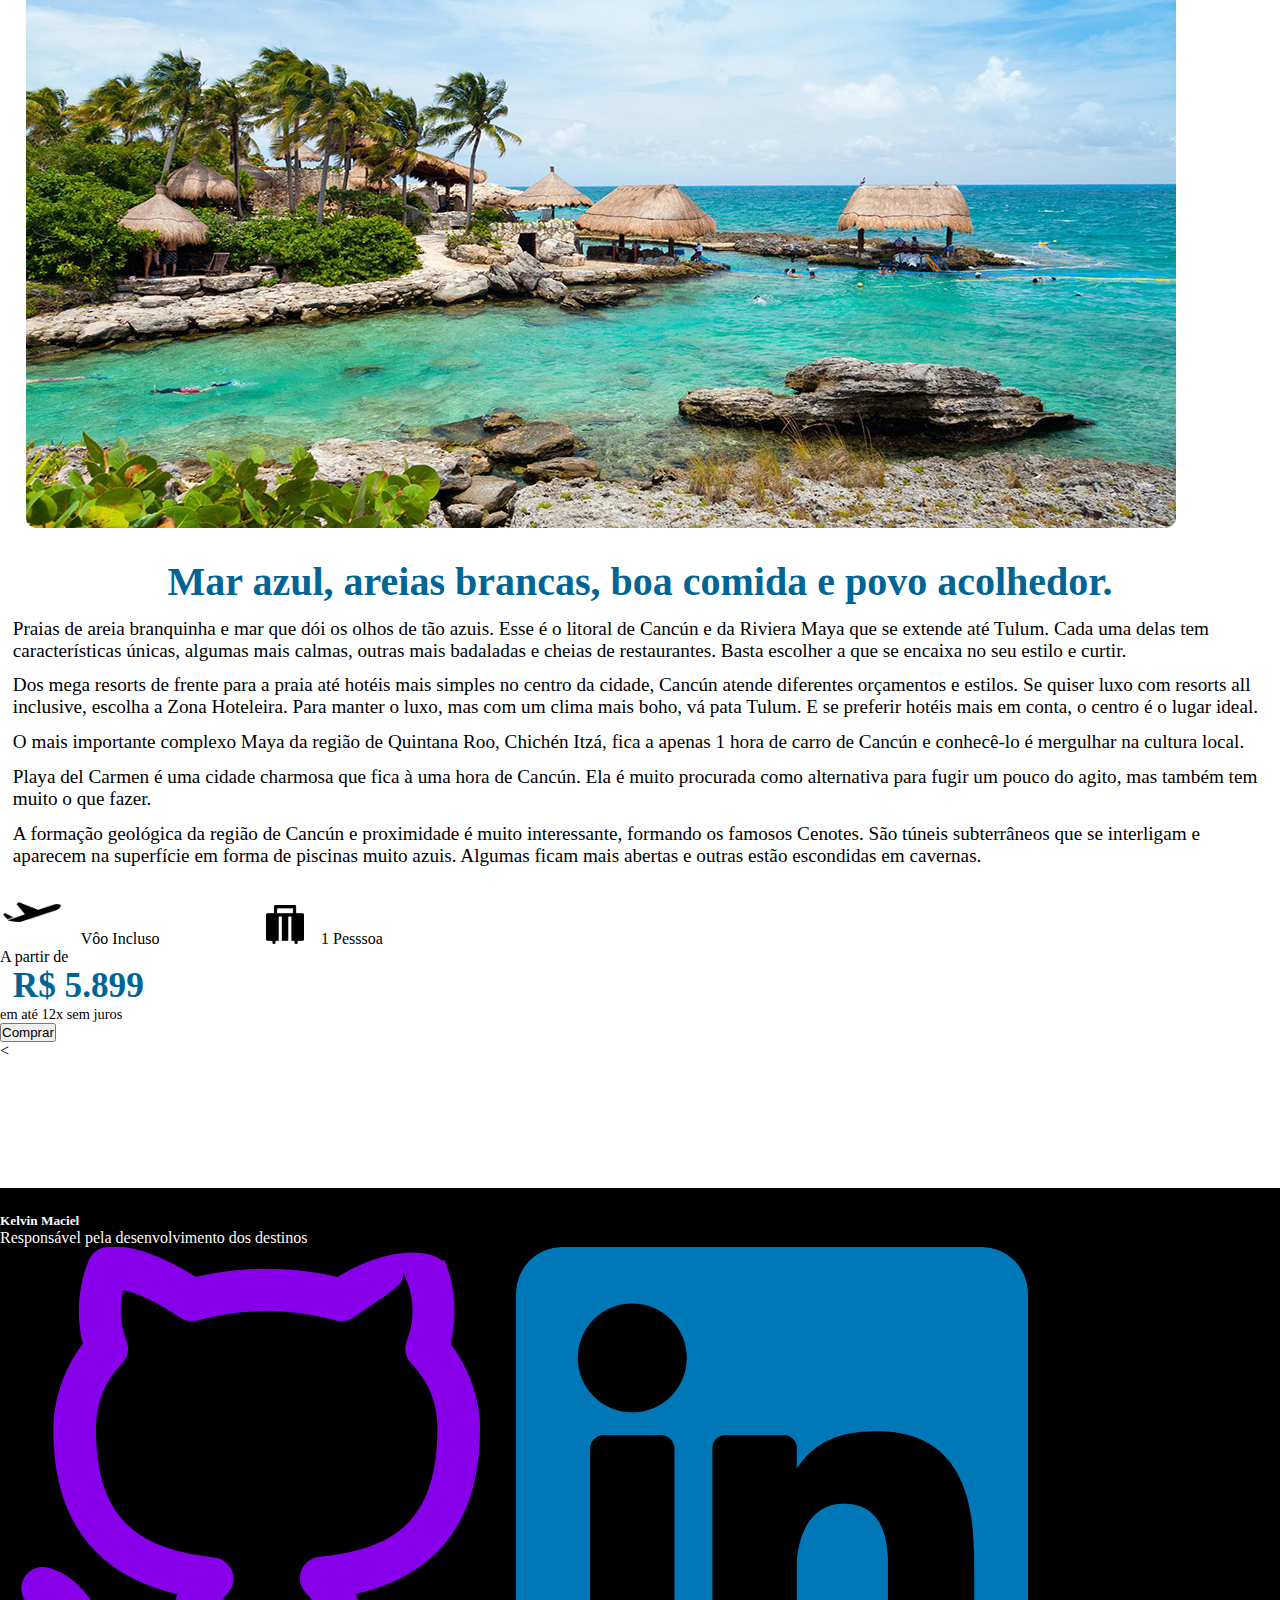
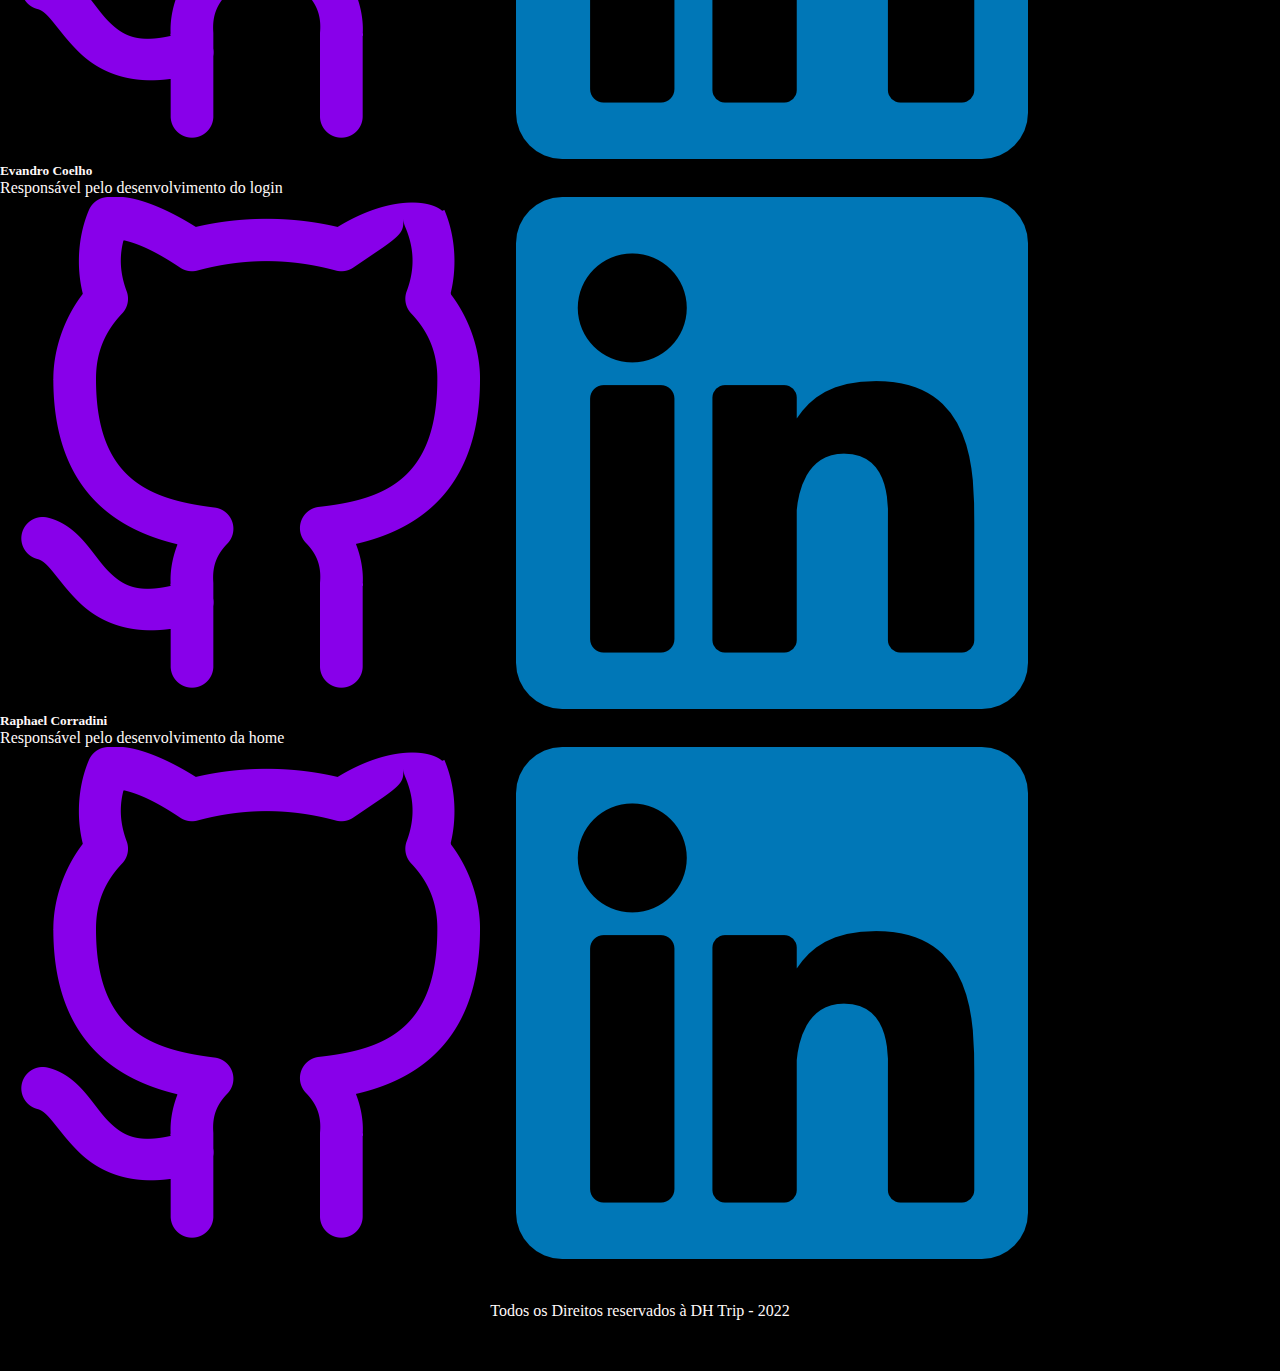
<file: Cancun.html>
<!DOCTYPE html>
<html lang="pt-br">
<head>
    <meta charset="UTF-8">
    <meta http-equiv="X-UA-Compatible" content="IE=edge">
    <meta name="viewport" content="width=device-width, initial-scale=1.0">
    <link rel="stylesheet" href="https://stackpath.bootstrapcdn.com/bootstrap/4.1.3/css/bootstrap.min.css" integrity="sha384-MCw98/SFnGE8fJT3GXwEOngsV7Zt27NXFoaoApmYm81iuXoPkFOJwJ8ERdknLPMO" crossorigin="anonymous"/>
    <link rel="stylesheet" href="css/pattern.css">
    <link rel="stylesheet" href="css/saiba_mais.css">
    <title>GH Trip | Cancún</title>
</head>
<body>

  <header>

    <nav class="navbar navbar-expand-lg navbar-light">
        
        <div class="container">

          <a href="index.html"><img src="img/Logo_dh_trip.png" alt="Logo" class="Logo_dh_trip"></a>
          <button class="navbar-toggler" type="button" data-bs-toggle="collapse" data-bs-target="#navbarSupportedContent" aria-controls="navbarSupportedContent" aria-expanded="false" aria-label="Toggle navigation">
            <span class="navbar-toggler-icon"></span>
          </button>

          <div class="collapse navbar-collapse" id="navbarSupportedContent">
            
            <ul class="navbar-nav me-auto mb-2 mb-lg-0">
              <li>
                <form>
                    <input class="search" type="search" placeholder="Procure por um destino" aria-label="Search">
                  </form>
              </li>
              <li class="nav-item">
                <a class="nav-link" aria-current="page" href="index.html">Home</a>
              </li>
              <li class="nav-item">
                  <a class="nav-link" aria-current="page" href="#destinos">Destinos</a>
                </li>
              <li class="nav-item">
                  <a class="nav-link" aria-current="page" href="about.html">Sobre nós</a>
              </li>
              <li class="nav-item">
                  <a class="nav-link" aria-current="page" href="login.html">Login</a>
              </li>
        
          </div>
        
        </div>
      
    </nav>

  </header>
 
    <main>

        <h1>Cancún</h1>

        <section>
        
            <div class="container col-12 d-flex align-items-center justify-content-center">

                <div class="row">

                    <div id="carrossel" class="carousel slide" data-ride="carousel">
                        <ol class="carousel-indicators">
                            <li data-target="#carouselExampleIndicators" data-slide-to="0" class="active"></li>
                            <li data-target="#carouselExampleIndicators" data-slide-to="1"></li>
                            <li data-target="#carouselExampleIndicators" data-slide-to="2"></li>
                        </ol>
                        <div class="carousel-inner">
                        <div class="carousel-item active">
                            <img class="d-block w-100 img-thumbnail"  id="img_crs" src="img/cancun.jpg" alt="Cancún">
                        </div>
                        <div class="carousel-item">
                            <img class="d-block w-100 img-thumbnail" id="img_crs" src="img/cancun_2.jpg" alt="Cancún">
                        </div>
                        <div class="carousel-item">
                            <img class="d-block w-100 img-thumbnail" id="img_crs" src="img/cancun_3.jpg" alt="Cancún">
                        </div>
                        </div>
                    </div>

                </div>
            </div>

        </section>

        <section>

            <h2>Mar azul, areias brancas, boa comida e povo acolhedor.</h2>

            <div class="container d-flex-colum align-items-center justify-content-center">
        
                <div class="row d-flex">
                    <p id="txt">Praias de areia branquinha e mar que dói os olhos de tão azuis. Esse é o litoral de Cancún e da Riviera Maya que se extende até Tulum. Cada uma delas tem características únicas, algumas mais calmas, outras mais badaladas e cheias de restaurantes. Basta escolher a que se encaixa no seu estilo e curtir.</p>
                    <p id="txt">Dos mega resorts de frente para a praia até hotéis mais simples no centro da cidade, Cancún atende diferentes orçamentos e estilos. Se quiser luxo com resorts all inclusive, escolha a Zona Hoteleira. Para manter o luxo, mas com um clima mais boho, vá pata  Tulum. E se preferir hotéis mais em conta, o centro é o lugar ideal.</p>
                    <p id="txt">O mais importante complexo Maya da região de Quintana Roo, Chichén Itzá, fica a apenas 1 hora de carro de Cancún e conhecê-lo é mergulhar na cultura local.</p>
                    <p id="txt">Playa del Carmen é uma cidade charmosa que fica à uma hora de Cancún. Ela é muito procurada como alternativa para fugir um pouco do agito, mas também tem muito o que fazer.</p>
                    <p id="txt">A formação geológica da região de Cancún e proximidade é muito interessante, formando os famosos Cenotes. São túneis subterrâneos que se interligam e aparecem na superfície em forma de piscinas muito azuis. Algumas ficam mais abertas e outras estão escondidas em cavernas.</p>
                </div>
            </div>

        </section>

        <section>

            <div class="container">
                <div class="row d-flex-row align-items-center justify-content-center mt-5">
                    <img class="cards-vector-plane" src="img/Vector-airplane.png" alt="Vector-Airplane">
                        <span>Vôo Incluso</span>
                    <img class="cards-vector-suitcase" src="img/vector-suitcase.png" alt="Vector-suitcase">
                        <span>1 Pesssoa</span>
                </div>
                <div class="row d-flex-row align-items-center justify-content-center">
                    <p>A partir de</p><span id="valor">R$ 5.899</span>
                </div>
                <div class="row d-flex align-items-center justify-content-center">
                    <p id="parcelado">em até 12x sem juros</p>
                </div>
                <div class="row d-flex align-items-center justify-content-center">
                    <a href="Cancun.html"><button type="button" class="btn btn-outline-primary">Comprar</button></a>
                </div>
            </div>

        </section>

    </main>

    <<footer>
      <div class="container">
          <div class="row row-cols-1 row-cols-md-2 row-cols-lg-3 g-4">
              <div class="cards-div col">
                <div class="card-footer">
                  <h5>Kelvin Maciel</h5>
                  <p>Responsável pela desenvolvimento dos destinos</p>
                  <div class="redes d-flex justify-content-center align-items-center">
                      <a href="https://github.com/KelvinBED"><img class="icon-redes w-25" src="img/github.png" alt="github"></a>
                      <a href="https://www.linkedin.com/in/kelvin-maciel-76a313236/"><img class="icon-redes w-25" src="img/linkedin.png" alt="linkedin"></a>
                  </div>
                </div>
              </div>
              <div class="col">
                <div class="card-footer">
                  <h5>Evandro Coelho</h5>
                  <p>Responsável pelo desenvolvimento do login</p>
                  <div class="redes d-flex justify-content-center align-items-center">
                      <a href="https://github.com/EvandroCDS"><img class="icon-redes w-25" src="img/github.png" alt="github"></a>
                      <a href="https://www.linkedin.com/in/evandro-coelho-santos-234867206/"><img class="icon-redes w-25" src="img/linkedin.png" alt="linkedin"></a>
                  </div>
                </div>
              </div>
              <div class="col">
                <div class="card-footer">
                  <h5>Raphael Corradini</h5>
                  <p>Responsável pelo desenvolvimento da home</p>
                  <div class="redes d-flex justify-content-center align-items-center">
                      <a href="https://github.com/RaphaelCorradini"><img class="icon-redes w-25" src="img/github.png" alt="github"></a>
                      <a href="https://www.linkedin.com/in/raphael-nicolas-corradini/"><img class="icon-redes w-25" src="img/linkedin.png" alt="linkedin"></a>
                  </div>
                </div>
              </div>
          </div>
      </div>
      <p id="copy">Todos os Direitos reservados à DH Trip - 2022</p>
  </footer>

    <script
      src="https://code.jquery.com/jquery-3.3.1.slim.min.js"
      integrity="sha384-q8i/X+965DzO0rT7abK41JStQIAqVgRVzpbzo5smXKp4YfRvH+8abtTE1Pi6jizo"
      crossorigin="anonymous"
    ></script>
    <script
      src="https://cdnjs.cloudflare.com/ajax/libs/popper.js/1.14.3/umd/popper.min.js"
      integrity="sha384-ZMP7rVo3mIykV+2+9J3UJ46jBk0WLaUAdn689aCwoqbBJiSnjAK/l8WvCWPIPm49"
      crossorigin="anonymous"
    ></script>
    <script
      src="https://stackpath.bootstrapcdn.com/bootstrap/4.1.3/js/bootstrap.min.js"
      integrity="sha384-ChfqqxuZUCnJSK3+MXmPNIyE6ZbWh2IMqE241rYiqJxyMiZ6OW/JmZQ5stwEULTy"
      crossorigin="anonymous"
    ></script>
</body>
</html>
</file>
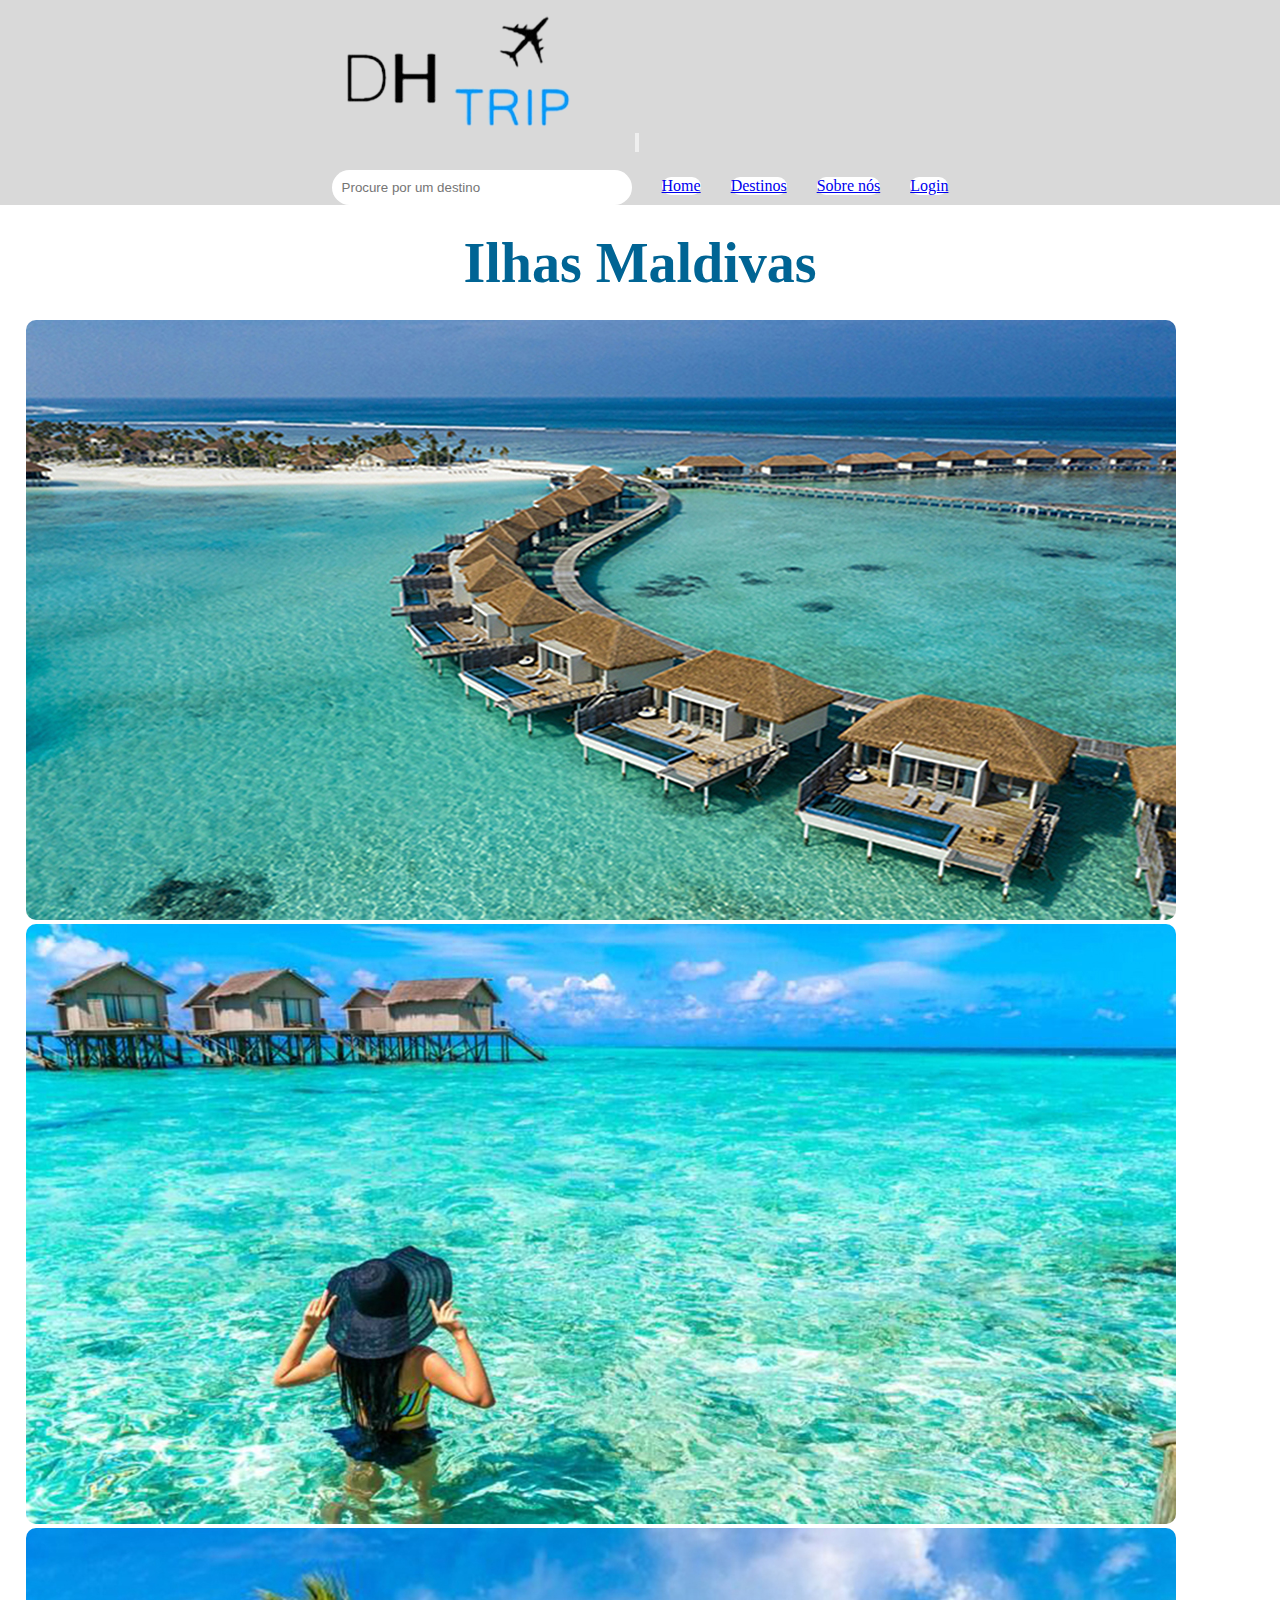
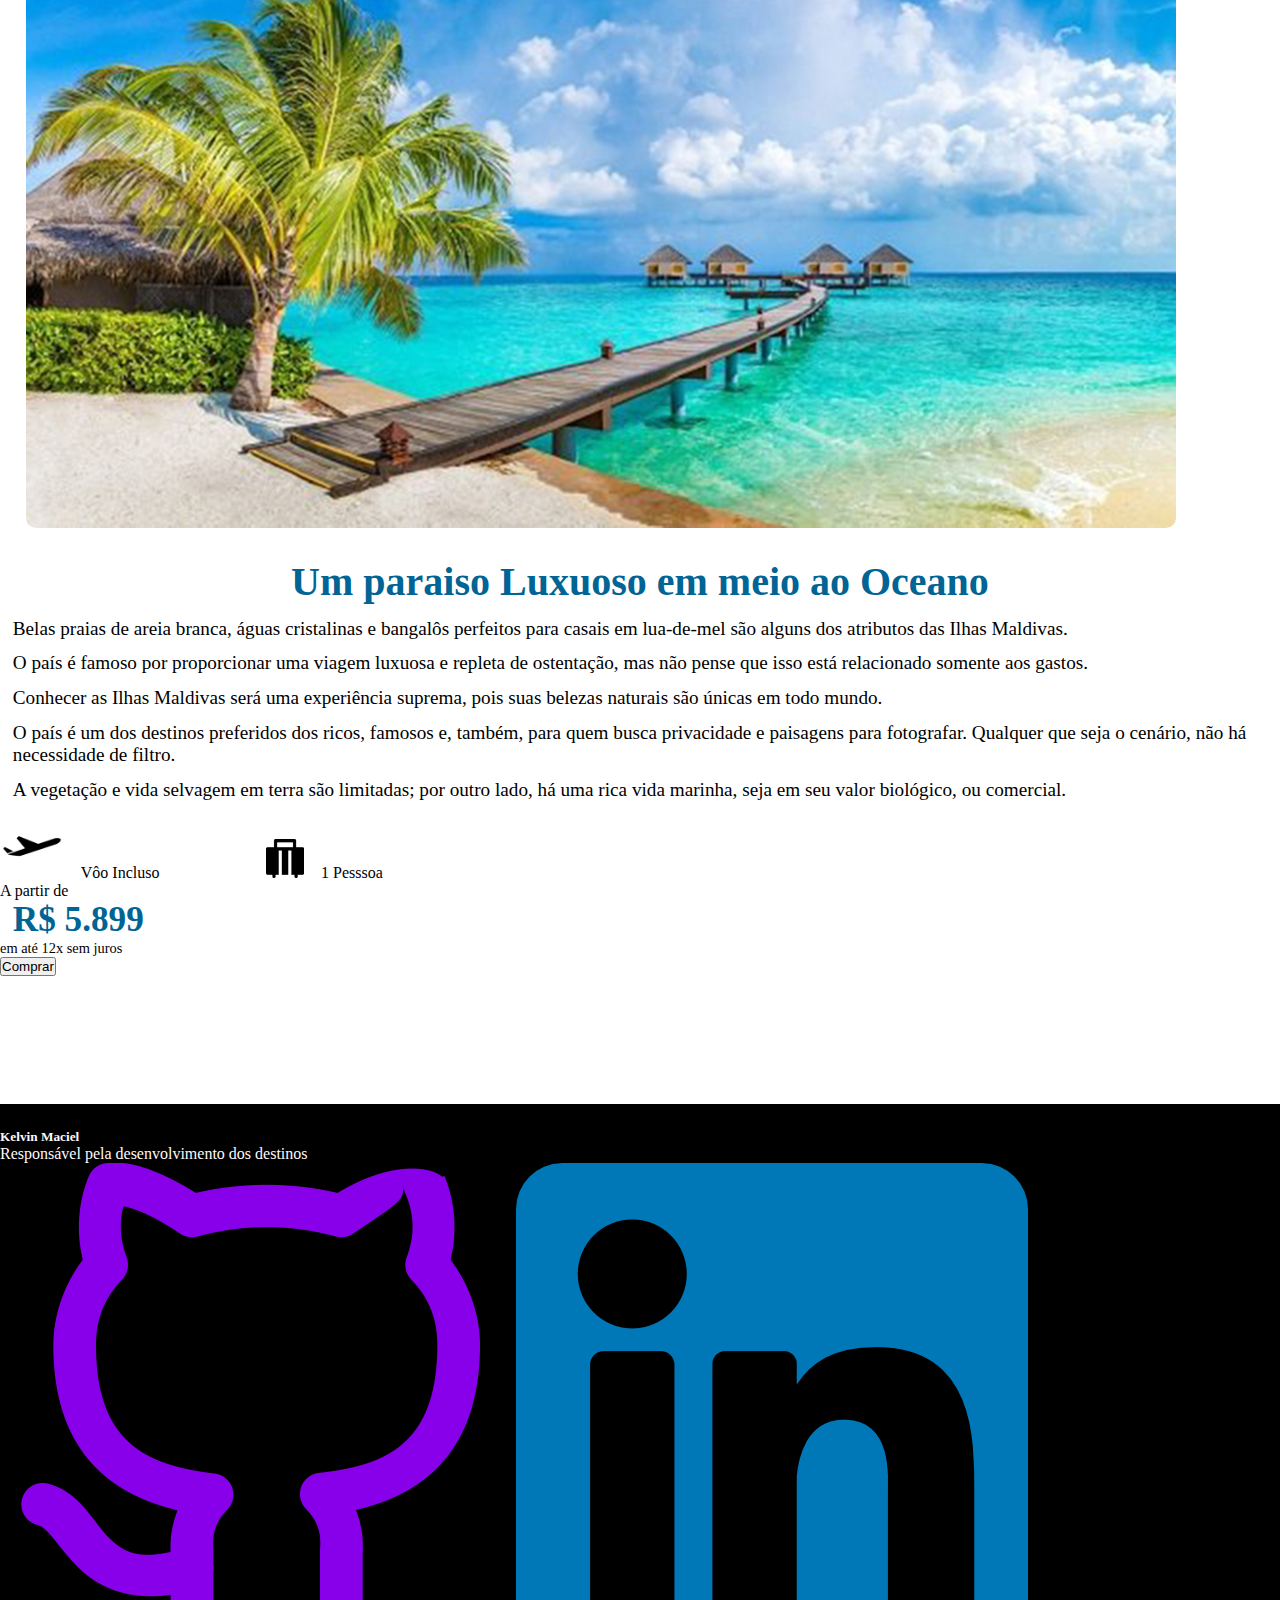
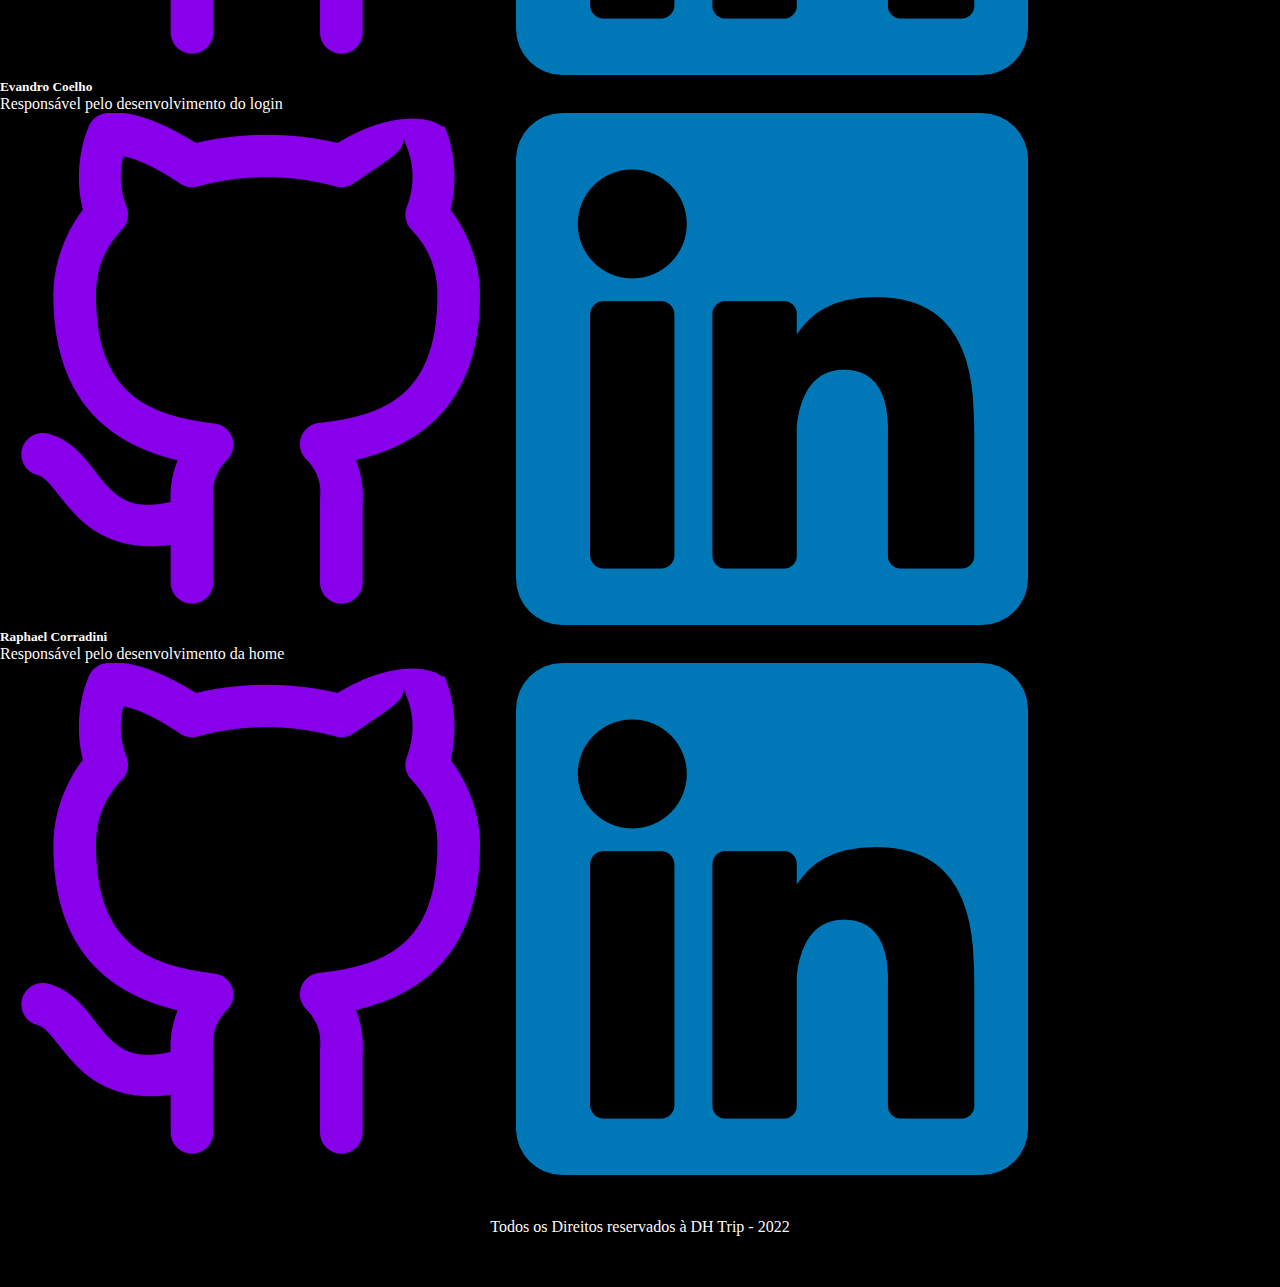
<file: Ilhas_maldivas.html>
<!DOCTYPE html>
<html lang="pt-br">
<head>
    <meta charset="UTF-8">
    <meta http-equiv="X-UA-Compatible" content="IE=edge">
    <meta name="viewport" content="width=device-width, initial-scale=1.0">
    <link rel="stylesheet" href="https://stackpath.bootstrapcdn.com/bootstrap/4.1.3/css/bootstrap.min.css" integrity="sha384-MCw98/SFnGE8fJT3GXwEOngsV7Zt27NXFoaoApmYm81iuXoPkFOJwJ8ERdknLPMO" crossorigin="anonymous"/>
    <link rel="stylesheet" href="css/pattern.css">
    <link rel="stylesheet" href="css/saiba_mais.css">
    <title>GH Trip | Ilhas Maldivas</title>
</head>
<body>

  <header>

    <nav class="navbar navbar-expand-lg navbar-light">
        
        <div class="container">

          <a href="index.html"><img src="img/Logo_dh_trip.png" alt="Logo" class="Logo_dh_trip"></a>
          <button class="navbar-toggler" type="button" data-bs-toggle="collapse" data-bs-target="#navbarSupportedContent" aria-controls="navbarSupportedContent" aria-expanded="false" aria-label="Toggle navigation">
            <span class="navbar-toggler-icon"></span>
          </button>

          <div class="collapse navbar-collapse" id="navbarSupportedContent">
            
            <ul class="navbar-nav me-auto mb-2 mb-lg-0">
              <li>
                <form>
                    <input class="search" type="search" placeholder="Procure por um destino" aria-label="Search">
                  </form>
              </li>
              <li class="nav-item">
                <a class="nav-link" aria-current="page" href="index.html">Home</a>
              </li>
              <li class="nav-item">
                  <a class="nav-link" aria-current="page" href="#destinos">Destinos</a>
                </li>
              <li class="nav-item">
                  <a class="nav-link" aria-current="page" href="about.html">Sobre nós</a>
              </li>
              <li class="nav-item">
                  <a class="nav-link" aria-current="page" href="login.html">Login</a>
              </li>
        
          </div>
        
        </div>
      
    </nav>

  </header>
 
    <main>

        <h1>Ilhas Maldivas</h1>

        <section>
        
            <div class="container col-12 d-flex align-items-center justify-content-center">

                <div class="row">

                    <div id="carrossel" class="carousel slide" data-ride="carousel">
                        <ol class="carousel-indicators">
                            <li data-target="#carouselExampleIndicators" data-slide-to="0" class="active"></li>
                            <li data-target="#carouselExampleIndicators" data-slide-to="1"></li>
                            <li data-target="#carouselExampleIndicators" data-slide-to="2"></li>
                        </ol>
                        <div class="carousel-inner">
                        <div class="carousel-item active">
                            <img class="d-block w-100 img-thumbnail"  id="img_crs" src="img/Ilhas_maldivas.jpg" alt="Ilhas Maldivas">
                        </div>
                        <div class="carousel-item">
                            <img class="d-block w-100 img-thumbnail" id="img_crs" src="img/Ilhas_maldivas_2.jpg" alt="Ilhas Maldivas">
                        </div>
                        <div class="carousel-item">
                            <img class="d-block w-100 img-thumbnail" id="img_crs" src="img/Ilhas_maldivas_3.jpg" alt="Ilhas Maldivas">
                        </div>
                        </div>
                    </div>

                </div>
            </div>

        </section>

        <section>

            <h2>Um paraiso Luxuoso em meio ao Oceano</h2>

            <div class="container d-flex-colum align-items-center justify-content-center">
        
                <div class="row d-flex">
                    <p id="txt">Belas praias de areia branca, águas cristalinas e bangalôs perfeitos para casais em lua-de-mel são alguns dos atributos das Ilhas Maldivas.</p>
                    <p id="txt">O país é famoso por proporcionar uma viagem luxuosa e repleta de ostentação, mas não pense que isso está relacionado somente aos gastos.</p>
                    <p id="txt">Conhecer as Ilhas Maldivas será uma experiência suprema, pois suas belezas naturais são únicas em todo mundo.</p>
                    <p id="txt">O país é um dos destinos preferidos dos ricos, famosos e, também, para quem busca privacidade e paisagens para fotografar. Qualquer que seja o cenário, não há necessidade de filtro.</p>
                    <p id="txt">A vegetação e vida selvagem em terra são limitadas; por outro lado, há uma rica vida marinha, seja em seu valor biológico, ou comercial.</p>
                </div>
            </div>

        </section>

        <section>

            <div class="container">
                <div class="row d-flex-row align-items-center justify-content-center mt-5">
                    <img class="cards-vector-plane" src="img/Vector-airplane.png" alt="Vector-Airplane">
                        <span>Vôo Incluso</span>
                    <img class="cards-vector-suitcase" src="img/vector-suitcase.png" alt="Vector-suitcase">
                        <span>1 Pesssoa</span>
                </div>
                <div class="row d-flex-row align-items-center justify-content-center">
                    <p>A partir de</p><span id="valor">R$ 5.899</span>
                </div>
                <div class="row d-flex align-items-center justify-content-center">
                    <p id="parcelado">em até 12x sem juros</p>
                </div>
                <div class="row d-flex align-items-center justify-content-center">
                    <a href="Ilhas_maldivas.html"><button type="button" class="btn btn-outline-primary">Comprar</button></a>
                </div>
            </div>

        </section>

    </main>

    <footer>
      <div class="container">
          <div class="row row-cols-1 row-cols-md-2 row-cols-lg-3 g-4">
              <div class="cards-div col">
                <div class="card-footer">
                  <h5>Kelvin Maciel</h5>
                  <p>Responsável pela desenvolvimento dos destinos</p>
                  <div class="redes d-flex justify-content-center align-items-center">
                      <a href="https://github.com/KelvinBED"><img class="icon-redes w-25" src="img/github.png" alt="github"></a>
                      <a href="https://www.linkedin.com/in/kelvin-maciel-76a313236/"><img class="icon-redes w-25" src="img/linkedin.png" alt="linkedin"></a>
                  </div>
                </div>
              </div>
              <div class="col">
                <div class="card-footer">
                  <h5>Evandro Coelho</h5>
                  <p>Responsável pelo desenvolvimento do login</p>
                  <div class="redes d-flex justify-content-center align-items-center">
                      <a href="https://github.com/EvandroCDS"><img class="icon-redes w-25" src="img/github.png" alt="github"></a>
                      <a href="https://www.linkedin.com/in/evandro-coelho-santos-234867206/"><img class="icon-redes w-25" src="img/linkedin.png" alt="linkedin"></a>
                  </div>
                </div>
              </div>
              <div class="col">
                <div class="card-footer">
                  <h5>Raphael Corradini</h5>
                  <p>Responsável pelo desenvolvimento da home</p>
                  <div class="redes d-flex justify-content-center align-items-center">
                      <a href="https://github.com/RaphaelCorradini"><img class="icon-redes w-25" src="img/github.png" alt="github"></a>
                      <a href="https://www.linkedin.com/in/raphael-nicolas-corradini/"><img class="icon-redes w-25" src="img/linkedin.png" alt="linkedin"></a>
                  </div>
                </div>
              </div>
          </div>
      </div>
      <p id="copy">Todos os Direitos reservados à DH Trip - 2022</p>
  </footer>

    <script
      src="https://code.jquery.com/jquery-3.3.1.slim.min.js"
      integrity="sha384-q8i/X+965DzO0rT7abK41JStQIAqVgRVzpbzo5smXKp4YfRvH+8abtTE1Pi6jizo"
      crossorigin="anonymous"
    ></script>
    <script
      src="https://cdnjs.cloudflare.com/ajax/libs/popper.js/1.14.3/umd/popper.min.js"
      integrity="sha384-ZMP7rVo3mIykV+2+9J3UJ46jBk0WLaUAdn689aCwoqbBJiSnjAK/l8WvCWPIPm49"
      crossorigin="anonymous"
    ></script>
    <script
      src="https://stackpath.bootstrapcdn.com/bootstrap/4.1.3/js/bootstrap.min.js"
      integrity="sha384-ChfqqxuZUCnJSK3+MXmPNIyE6ZbWh2IMqE241rYiqJxyMiZ6OW/JmZQ5stwEULTy"
      crossorigin="anonymous"
    ></script>
</body>
</html>
</file>
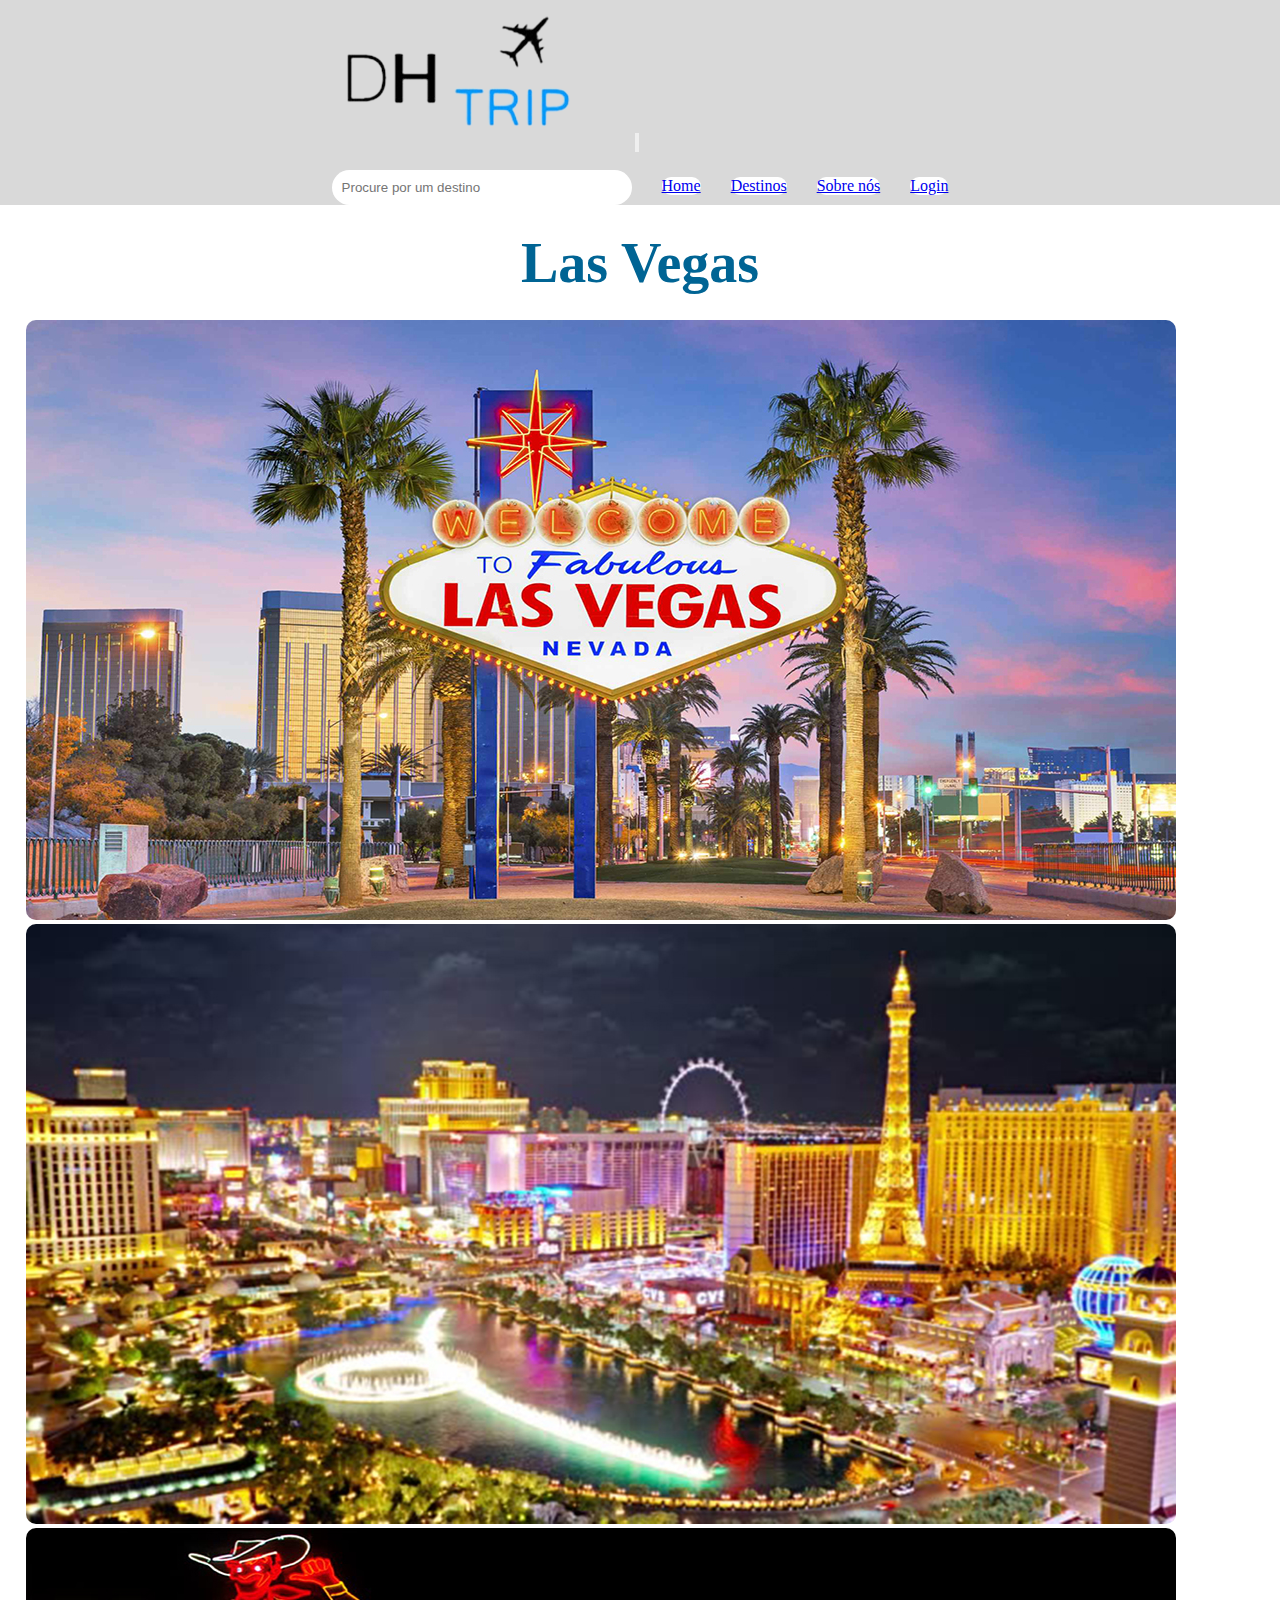
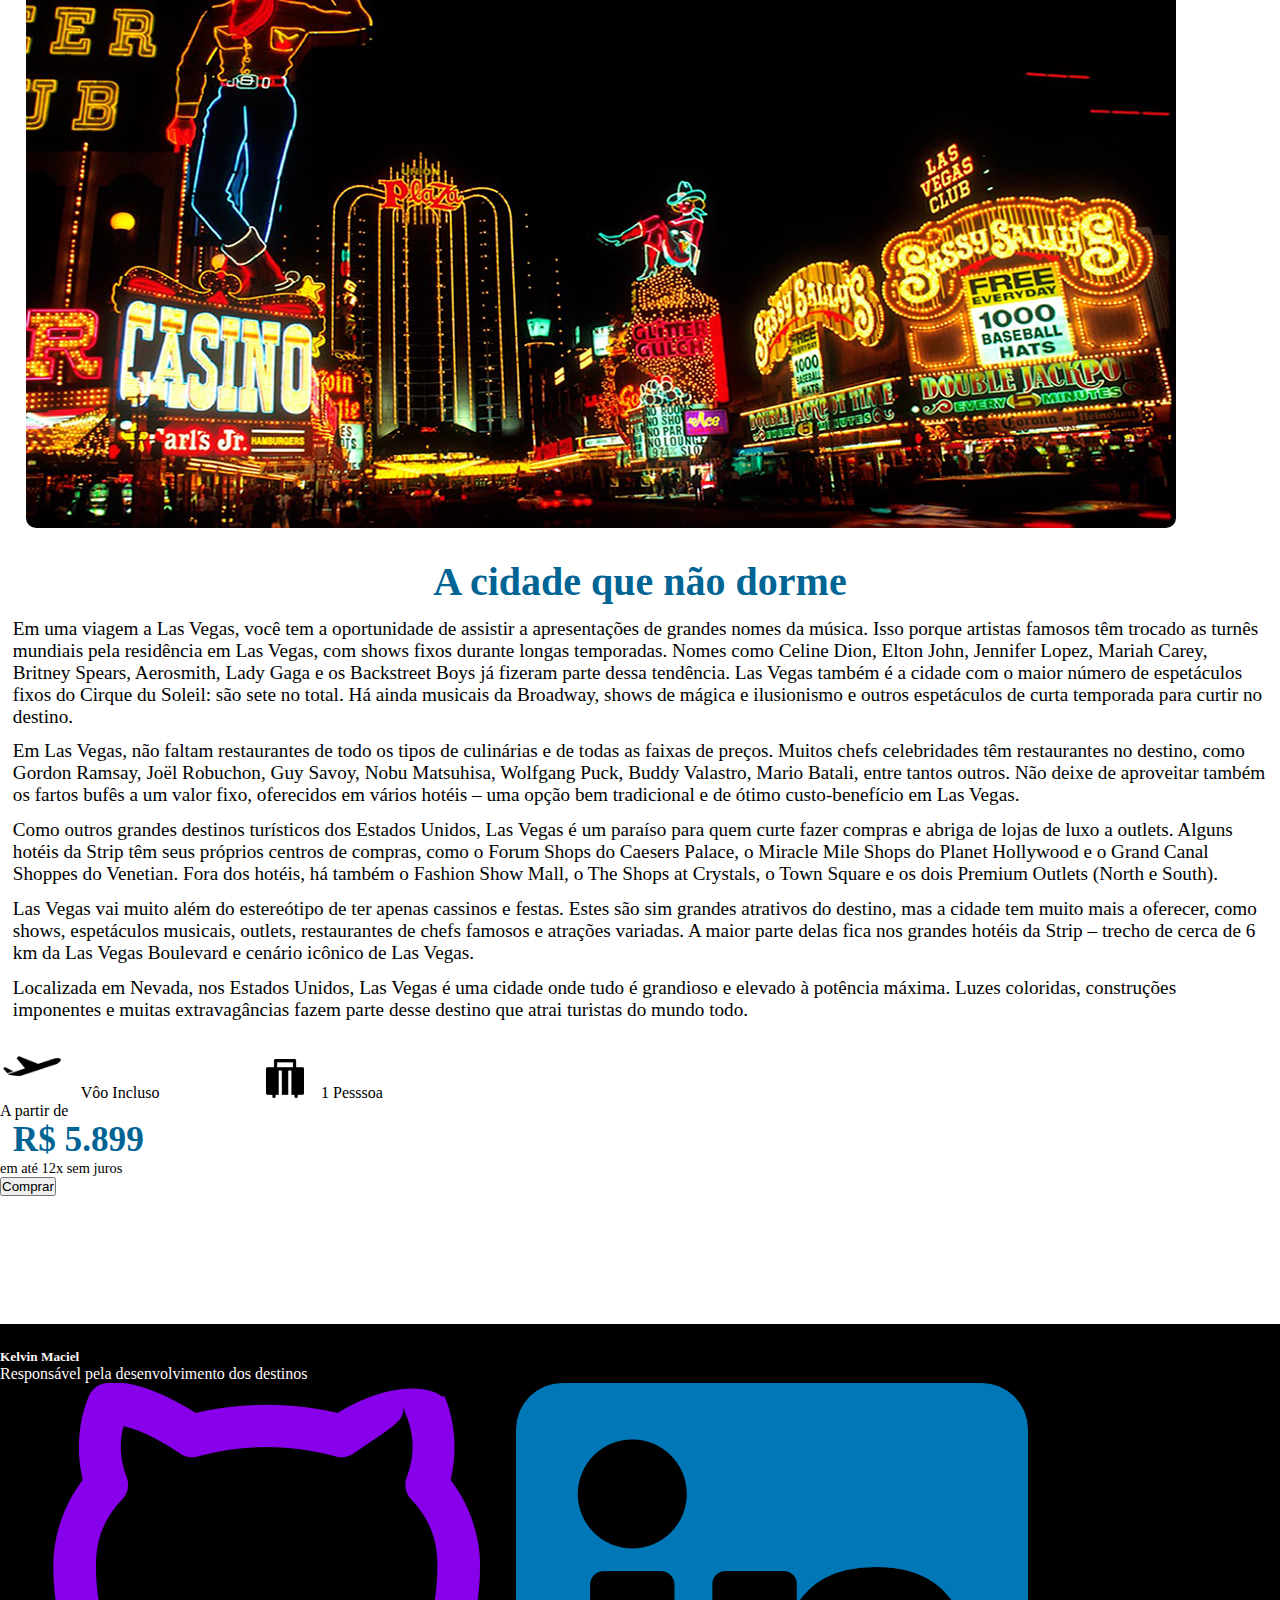
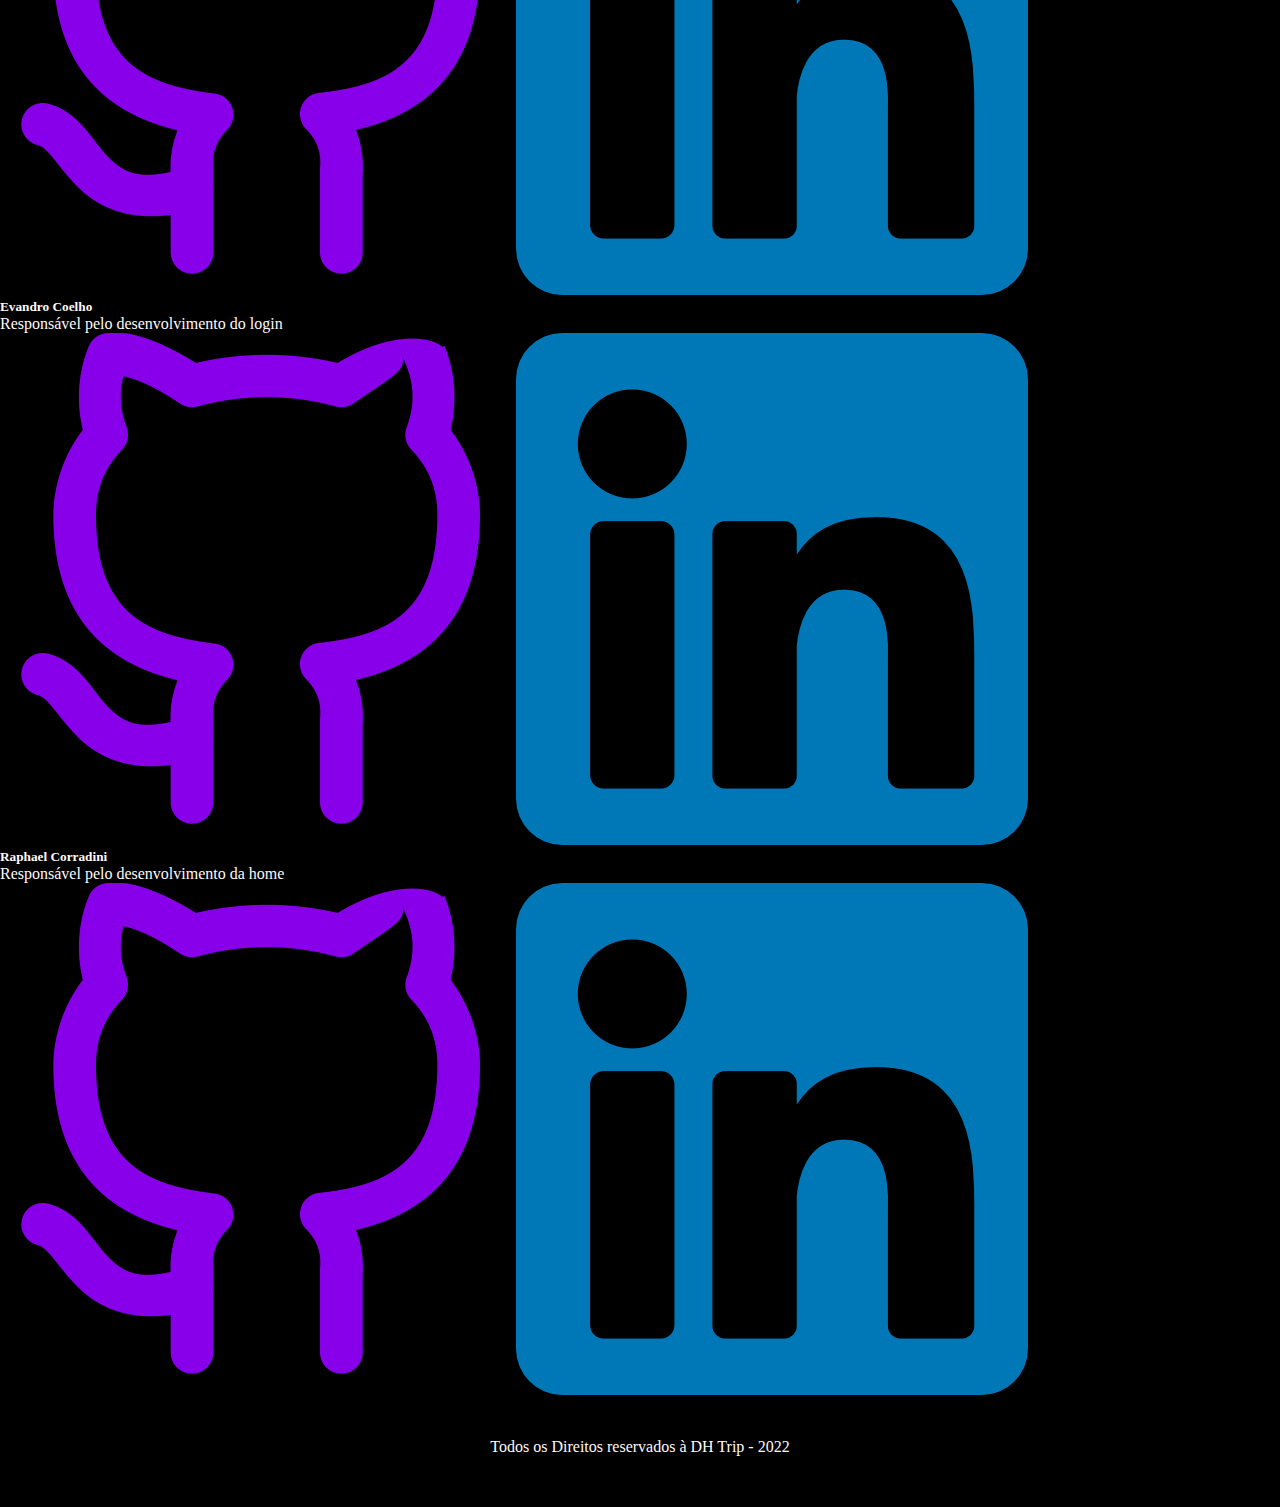
<file: Las_Vegas.html>
<!DOCTYPE html>
<html lang="pt-br">
<head>
    <meta charset="UTF-8">
    <meta http-equiv="X-UA-Compatible" content="IE=edge">
    <meta name="viewport" content="width=device-width, initial-scale=1.0">
    <link rel="stylesheet" href="https://stackpath.bootstrapcdn.com/bootstrap/4.1.3/css/bootstrap.min.css" integrity="sha384-MCw98/SFnGE8fJT3GXwEOngsV7Zt27NXFoaoApmYm81iuXoPkFOJwJ8ERdknLPMO" crossorigin="anonymous"/>
    <link rel="stylesheet" href="css/pattern.css">
    <link rel="stylesheet" href="css/saiba_mais.css">
    <title>GH Trip | Las Vegas</title>
</head>
<body>

  <header>

    <nav class="navbar navbar-expand-lg navbar-light">
        
        <div class="container">

          <a href="index.html"><img src="img/Logo_dh_trip.png" alt="Logo" class="Logo_dh_trip"></a>
          <button class="navbar-toggler" type="button" data-bs-toggle="collapse" data-bs-target="#navbarSupportedContent" aria-controls="navbarSupportedContent" aria-expanded="false" aria-label="Toggle navigation">
            <span class="navbar-toggler-icon"></span>
          </button>

          <div class="collapse navbar-collapse" id="navbarSupportedContent">
            
            <ul class="navbar-nav me-auto mb-2 mb-lg-0">
              <li>
                <form>
                    <input class="search" type="search" placeholder="Procure por um destino" aria-label="Search">
                  </form>
              </li>
              <li class="nav-item">
                <a class="nav-link" aria-current="page" href="index.html">Home</a>
              </li>
              <li class="nav-item">
                  <a class="nav-link" aria-current="page" href="#destinos">Destinos</a>
                </li>
              <li class="nav-item">
                  <a class="nav-link" aria-current="page" href="about.html">Sobre nós</a>
              </li>
              <li class="nav-item">
                  <a class="nav-link" aria-current="page" href="login.html">Login</a>
              </li>
        
          </div>
        
        </div>
      
    </nav>

  </header>
 
    <main>

        <h1>Las Vegas</h1>

        <section>
        
            <div class="container col-12 d-flex align-items-center justify-content-center">

                <div class="row">

                    <div id="carrossel" class="carousel slide" data-ride="carousel">
                        <ol class="carousel-indicators">
                            <li data-target="#carouselExampleIndicators" data-slide-to="0" class="active"></li>
                            <li data-target="#carouselExampleIndicators" data-slide-to="1"></li>
                            <li data-target="#carouselExampleIndicators" data-slide-to="2"></li>
                        </ol>
                        <div class="carousel-inner">
                        <div class="carousel-item active">
                            <img class="d-block w-100 img-thumbnail"  id="img_crs" src="img/Las_Vegas.jpg" alt="Las Vegas">
                        </div>
                        <div class="carousel-item">
                            <img class="d-block w-100 img-thumbnail" id="img_crs" src="img/Las_Vegas_2.jpg" alt="Las Vegas">
                        </div>
                        <div class="carousel-item">
                            <img class="d-block w-100 img-thumbnail" id="img_crs" src="img/Las_Vegas_3.jpg" alt="Las Vegas">
                        </div>
                        </div>
                    </div>

                </div>
            </div>

        </section>

        <section>

            <h2>A cidade que não dorme</h2>

            <div class="container d-flex-colum align-items-center justify-content-center">
        
                <div class="row d-flex">
                    <p id="txt">Em uma viagem a Las Vegas, você tem a oportunidade de assistir a apresentações de grandes nomes da música. Isso porque artistas famosos têm trocado as turnês mundiais pela residência em Las Vegas, com shows fixos durante longas temporadas. Nomes como Celine Dion, Elton John, Jennifer Lopez, Mariah Carey, Britney Spears, Aerosmith, Lady Gaga e os Backstreet Boys já fizeram parte dessa tendência. Las Vegas também é a cidade com o maior número de espetáculos fixos do Cirque du Soleil: são sete no total. Há ainda musicais da Broadway, shows de mágica e ilusionismo e outros espetáculos de curta temporada para curtir no destino.</p>
                    <p id="txt">Em Las Vegas, não faltam restaurantes de todo os tipos de culinárias e de todas as faixas de preços. Muitos chefs celebridades têm restaurantes no destino, como Gordon Ramsay, Joël Robuchon, Guy Savoy, Nobu Matsuhisa, Wolfgang Puck, Buddy Valastro, Mario Batali, entre tantos outros. Não deixe de aproveitar também os fartos bufês a um valor fixo, oferecidos em vários hotéis – uma opção bem tradicional e de ótimo custo-benefício em Las Vegas.</p>
                    <p id="txt">Como outros grandes destinos turísticos dos Estados Unidos, Las Vegas é um paraíso para quem curte fazer compras e abriga de lojas de luxo a outlets. Alguns hotéis da Strip têm seus próprios centros de compras, como o Forum Shops do Caesers Palace, o Miracle Mile Shops do Planet Hollywood e o Grand Canal Shoppes do Venetian. Fora dos hotéis, há também o Fashion Show Mall, o The Shops at Crystals, o Town Square e os dois Premium Outlets (North e South).</p>
                    <p id="txt">Las Vegas vai muito além do estereótipo de ter apenas cassinos e festas. Estes são sim grandes atrativos do destino, mas a cidade tem muito mais a oferecer, como shows, espetáculos musicais, outlets, restaurantes de chefs famosos e atrações variadas. A maior parte delas fica nos grandes hotéis da Strip – trecho de cerca de 6 km da Las Vegas Boulevard e cenário icônico de Las Vegas.</p>
                    <p id="txt">Localizada em Nevada, nos Estados Unidos, Las Vegas é uma cidade onde tudo é grandioso e elevado à potência máxima. Luzes coloridas, construções imponentes e muitas extravagâncias fazem parte desse destino que atrai turistas do mundo todo.</p>
                </div>
            </div>

        </section>

        <section>

            <div class="container">
                <div class="row d-flex-row align-items-center justify-content-center mt-5">
                    <img class="cards-vector-plane" src="img/Vector-airplane.png" alt="Vector-Airplane">
                        <span>Vôo Incluso</span>
                    <img class="cards-vector-suitcase" src="img/vector-suitcase.png" alt="Vector-suitcase">
                        <span>1 Pesssoa</span>
                </div>
                <div class="row d-flex-row align-items-center justify-content-center">
                    <p>A partir de</p><span id="valor">R$ 5.899</span>
                </div>
                <div class="row d-flex align-items-center justify-content-center">
                    <p id="parcelado">em até 12x sem juros</p>
                </div>
                <div class="row d-flex align-items-center justify-content-center">
                    <a href="Las_Vegas.html"><button type="button" class="btn btn-outline-primary">Comprar</button></a>
                </div>
            </div>

        </section>

    </main>

    <footer>
      <div class="container">
          <div class="row row-cols-1 row-cols-md-2 row-cols-lg-3 g-4">
              <div class="cards-div col">
                <div class="card-footer">
                  <h5>Kelvin Maciel</h5>
                  <p>Responsável pela desenvolvimento dos destinos</p>
                  <div class="redes d-flex justify-content-center align-items-center">
                      <a href="https://github.com/KelvinBED"><img class="icon-redes w-25" src="img/github.png" alt="github"></a>
                      <a href="https://www.linkedin.com/in/kelvin-maciel-76a313236/"><img class="icon-redes w-25" src="img/linkedin.png" alt="linkedin"></a>
                  </div>
                </div>
              </div>
              <div class="col">
                <div class="card-footer">
                  <h5>Evandro Coelho</h5>
                  <p>Responsável pelo desenvolvimento do login</p>
                  <div class="redes d-flex justify-content-center align-items-center">
                      <a href="https://github.com/EvandroCDS"><img class="icon-redes w-25" src="img/github.png" alt="github"></a>
                      <a href="https://www.linkedin.com/in/evandro-coelho-santos-234867206/"><img class="icon-redes w-25" src="img/linkedin.png" alt="linkedin"></a>
                  </div>
                </div>
              </div>
              <div class="col">
                <div class="card-footer">
                  <h5>Raphael Corradini</h5>
                  <p>Responsável pelo desenvolvimento da home</p>
                  <div class="redes d-flex justify-content-center align-items-center">
                      <a href="https://github.com/RaphaelCorradini"><img class="icon-redes w-25" src="img/github.png" alt="github"></a>
                      <a href="https://www.linkedin.com/in/raphael-nicolas-corradini/"><img class="icon-redes w-25" src="img/linkedin.png" alt="linkedin"></a>
                  </div>
                </div>
              </div>
          </div>
      </div>
      <p id="copy">Todos os Direitos reservados à DH Trip - 2022</p>
  </footer>

    <script
      src="https://code.jquery.com/jquery-3.3.1.slim.min.js"
      integrity="sha384-q8i/X+965DzO0rT7abK41JStQIAqVgRVzpbzo5smXKp4YfRvH+8abtTE1Pi6jizo"
      crossorigin="anonymous"
    ></script>
    <script
      src="https://cdnjs.cloudflare.com/ajax/libs/popper.js/1.14.3/umd/popper.min.js"
      integrity="sha384-ZMP7rVo3mIykV+2+9J3UJ46jBk0WLaUAdn689aCwoqbBJiSnjAK/l8WvCWPIPm49"
      crossorigin="anonymous"
    ></script>
    <script
      src="https://stackpath.bootstrapcdn.com/bootstrap/4.1.3/js/bootstrap.min.js"
      integrity="sha384-ChfqqxuZUCnJSK3+MXmPNIyE6ZbWh2IMqE241rYiqJxyMiZ6OW/JmZQ5stwEULTy"
      crossorigin="anonymous"
    ></script>
</body>
</html>
</file>
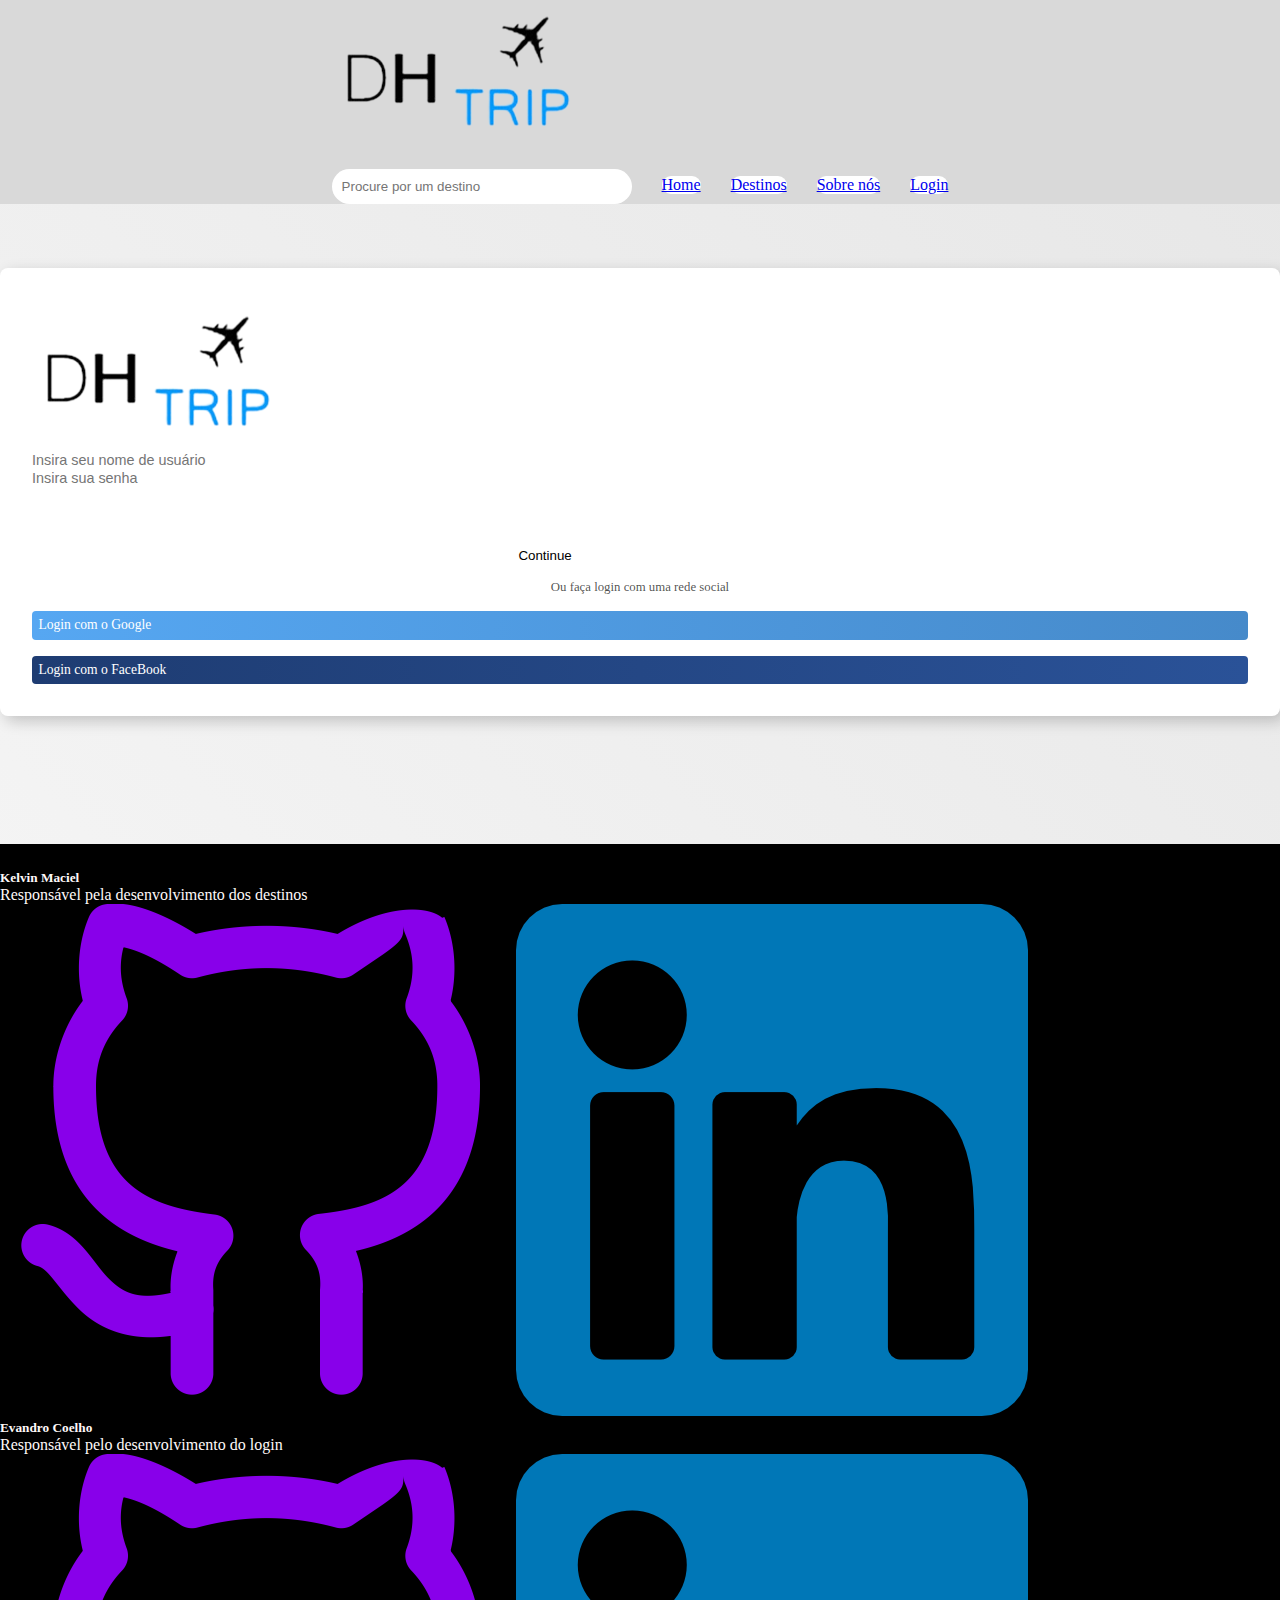
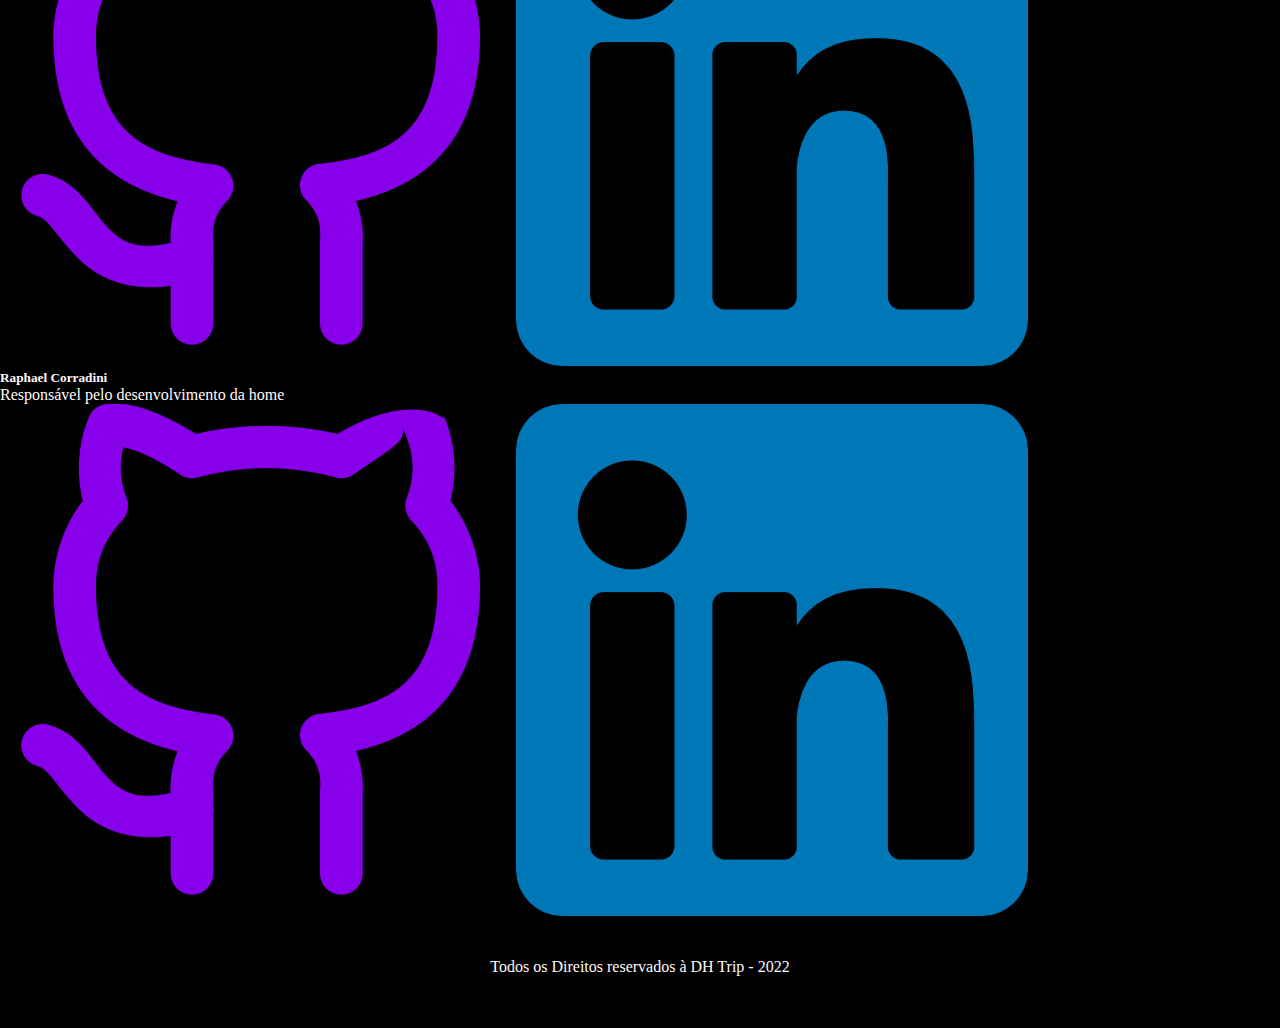
<file: login.html>
<!DOCTYPE html>
<html lang="en">
<head>
    <meta charset="UTF-8">
    <meta http-equiv="X-UA-Compatible" content="IE=edge">
    <meta name="viewport" content="width=device-width, initial-scale=1.0">
    <link href="https://cdn.jsdelivr.net/npm/bootstrap@5.1.3/dist/css/bootstrap.min.css" rel="stylesheet" integrity="sha384-1BmE4kWBq78iYhFldvKuhfTAU6auU8tT94WrHftjDbrCEXSU1oBoqyl2QvZ6jIW3" crossorigin="anonymous">
    <link rel="stylesheet" href="css/pattern.css">
    <link rel="stylesheet" href="/css/style2.css">
    

    <title>DH Trip | Login</title>
</head>

<body>

  <header>

    <nav class="navbar navbar-expand-lg navbar-light">
        
        <div class="container">

          <a href="index.html"><img src="img/Logo_dh_trip.png" alt="Logo" class="Logo_dh_trip"></a>
          <button class="navbar-toggler" type="button" data-bs-toggle="collapse" data-bs-target="#navbarSupportedContent" aria-controls="navbarSupportedContent" aria-expanded="false" aria-label="Toggle navigation">
            <span class="navbar-toggler-icon"></span>
          </button>

          <div class="collapse navbar-collapse" id="navbarSupportedContent">
            
            <ul class="navbar-nav me-auto mb-2 mb-lg-0">
              <li>
                <form>
                    <input class="search" type="search" placeholder="Procure por um destino" aria-label="Search">
                  </form>
              </li>
              <li class="nav-item">
                <a class="nav-link" aria-current="page" href="index.html">Home</a>
              </li>
              <li class="nav-item">
                  <a class="nav-link" aria-current="page" href="#destinos">Destinos</a>
                </li>
              <li class="nav-item">
                  <a class="nav-link" aria-current="page" href="about.html">Sobre nós</a>
              </li>
              <li class="nav-item">
                  <a class="nav-link" aria-current="page" href="login.html">Login</a>
              </li>
        
          </div>
        
        </div>
      
    </nav>

  </header>
  
<main class="container w-25">
    <img src="/img/Logo_dh_trip.png" alt="Logotipo DH Trip">
    <form id="formulario" action="" class="">
        <div class="input-field">
            <input type="text" name="username" id="username"
            placeholder="Insira seu nome de usuário">
            <div class="underline"></div>
            </div>
            <div class="input-field">
                <input type="password" name="passoword" id="password"
                placeholder="Insira sua senha">
                <div class="underline"></div>
             </div>
        <input type="submit" id="botao" value="Continue">
    </form>
    <div class="Social">
        <span>Ou faça login com uma rede social</span>
        <div class="social-fields">
            <div class="social-field Google d-flex justify-content-center">
                <a href="login.html">
                <i class="fa-brands fa-google"></i>
                Login com o Google
                </a>
            </div>
            <div class="social-field Facebook d-flex justify-content-center">
                <a href="login.html">
                <i class="fa-brands fa-facebook"></i>
                Login com o FaceBook
                </a>
            </div>
        </div>
    </div>
</main>

      <footer>
        <div class="container">
            <div class="row row-cols-1 row-cols-md-2 row-cols-lg-3 g-4">
                <div class="cards-div col">
                  <div class="card-footer">
                    <h5>Kelvin Maciel</h5>
                    <p>Responsável pela desenvolvimento dos destinos</p>
                    <div class="redes d-flex justify-content-center align-items-center">
                        <a href="https://github.com/KelvinBED"><img class="icon-redes w-25" src="img/github.png" alt="github"></a>
                        <a href="https://www.linkedin.com/in/kelvin-maciel-76a313236/"><img class="icon-redes w-25" src="img/linkedin.png" alt="linkedin"></a>
                    </div>
                  </div>
                </div>
                <div class="col">
                  <div class="card-footer">
                    <h5>Evandro Coelho</h5>
                    <p>Responsável pelo desenvolvimento do login</p>
                    <div class="redes d-flex justify-content-center align-items-center">
                        <a href="https://github.com/EvandroCDS"><img class="icon-redes w-25" src="img/github.png" alt="github"></a>
                        <a href="https://www.linkedin.com/in/evandro-coelho-santos-234867206/"><img class="icon-redes w-25" src="img/linkedin.png" alt="linkedin"></a>
                    </div>
                  </div>
                </div>
                <div class="col">
                  <div class="card-footer">
                    <h5>Raphael Corradini</h5>
                    <p>Responsável pelo desenvolvimento da home</p>
                    <div class="redes d-flex justify-content-center align-items-center">
                        <a href="https://github.com/RaphaelCorradini"><img class="icon-redes w-25" src="img/github.png" alt="github"></a>
                        <a href="https://www.linkedin.com/in/raphael-nicolas-corradini/"><img class="icon-redes w-25" src="img/linkedin.png" alt="linkedin"></a>
                    </div>
                  </div>
                </div>
            </div>
        </div>
        <p id="copy">Todos os Direitos reservados à DH Trip - 2022</p>
    </footer>
    
    <script src="https://cdn.jsdelivr.net/npm/bootstrap@5.1.3/dist/js/bootstrap.bundle.min.js" integrity="sha384-ka7Sk0Gln4gmtz2MlQnikT1wXgYsOg+OMhuP+IlRH9sENBO0LRn5q+8nbTov4+1p" crossorigin="anonymous"></script>
</body>
</html>
</file>
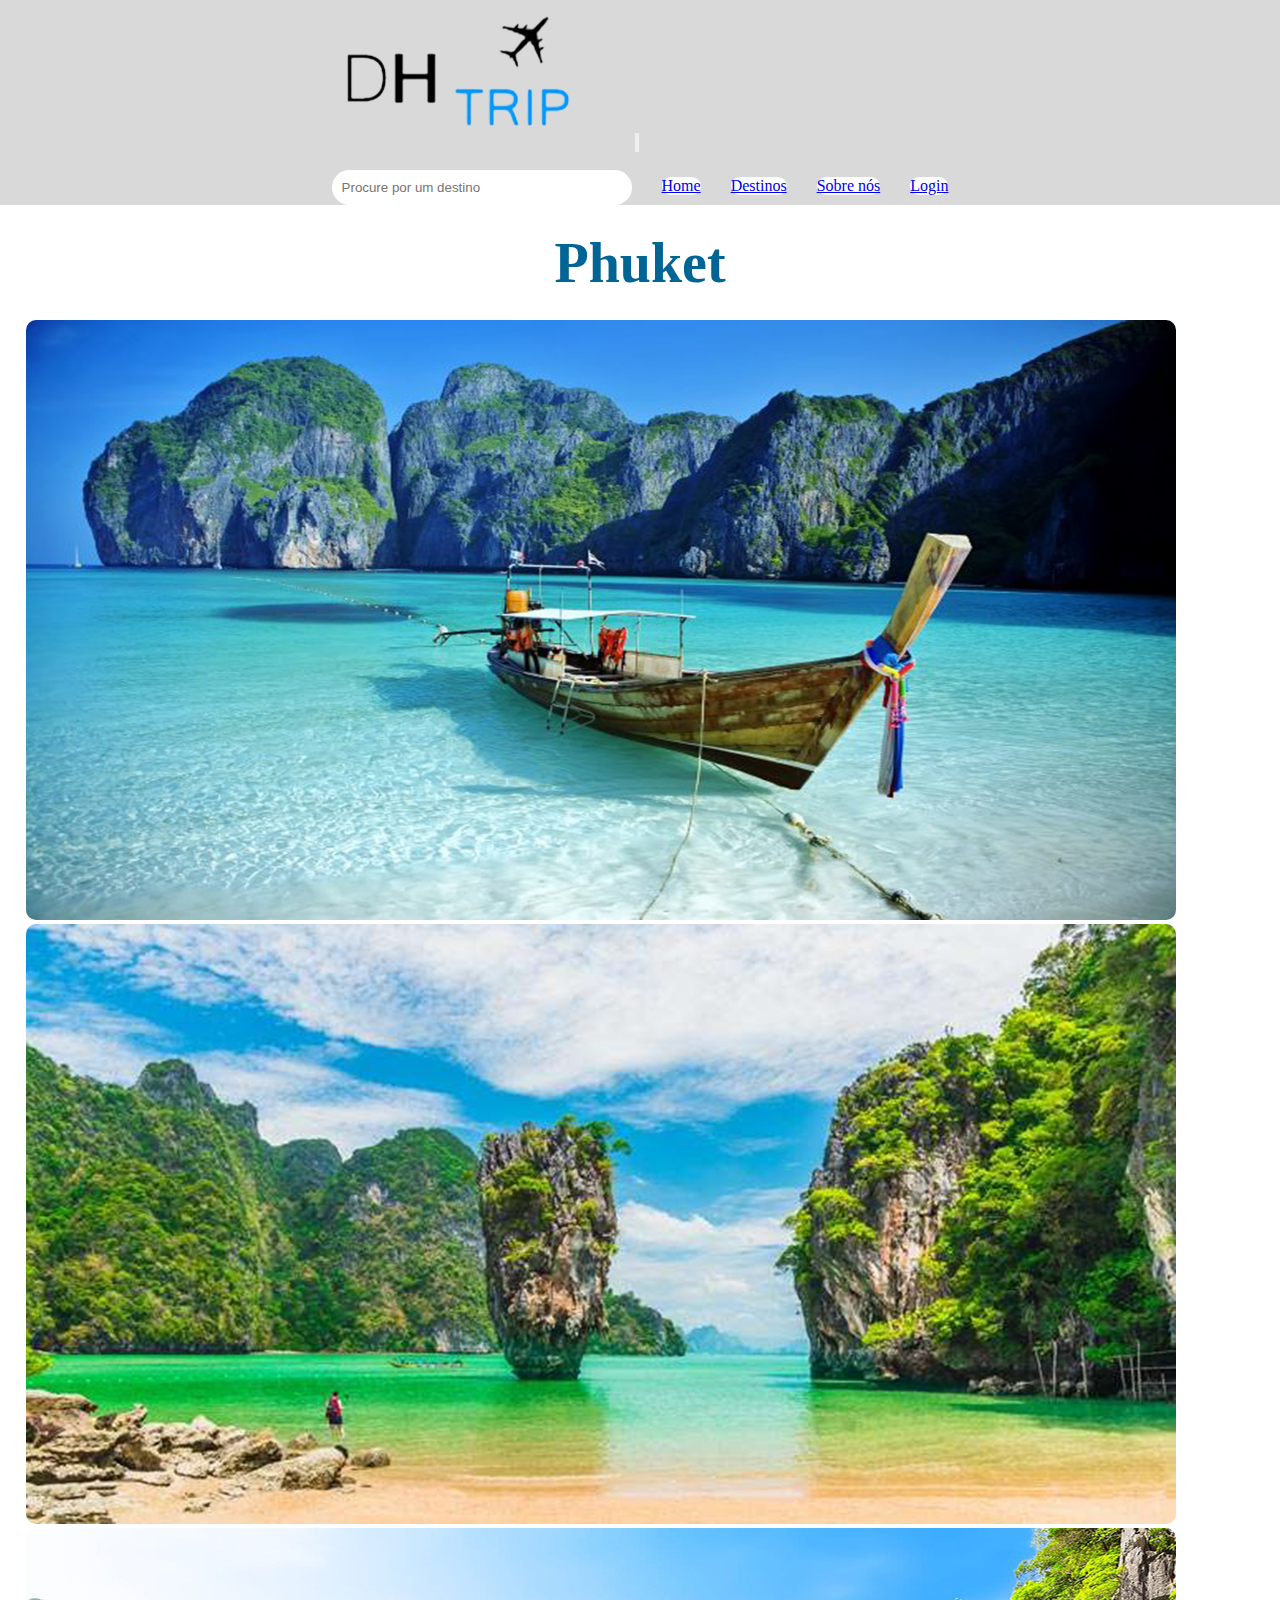
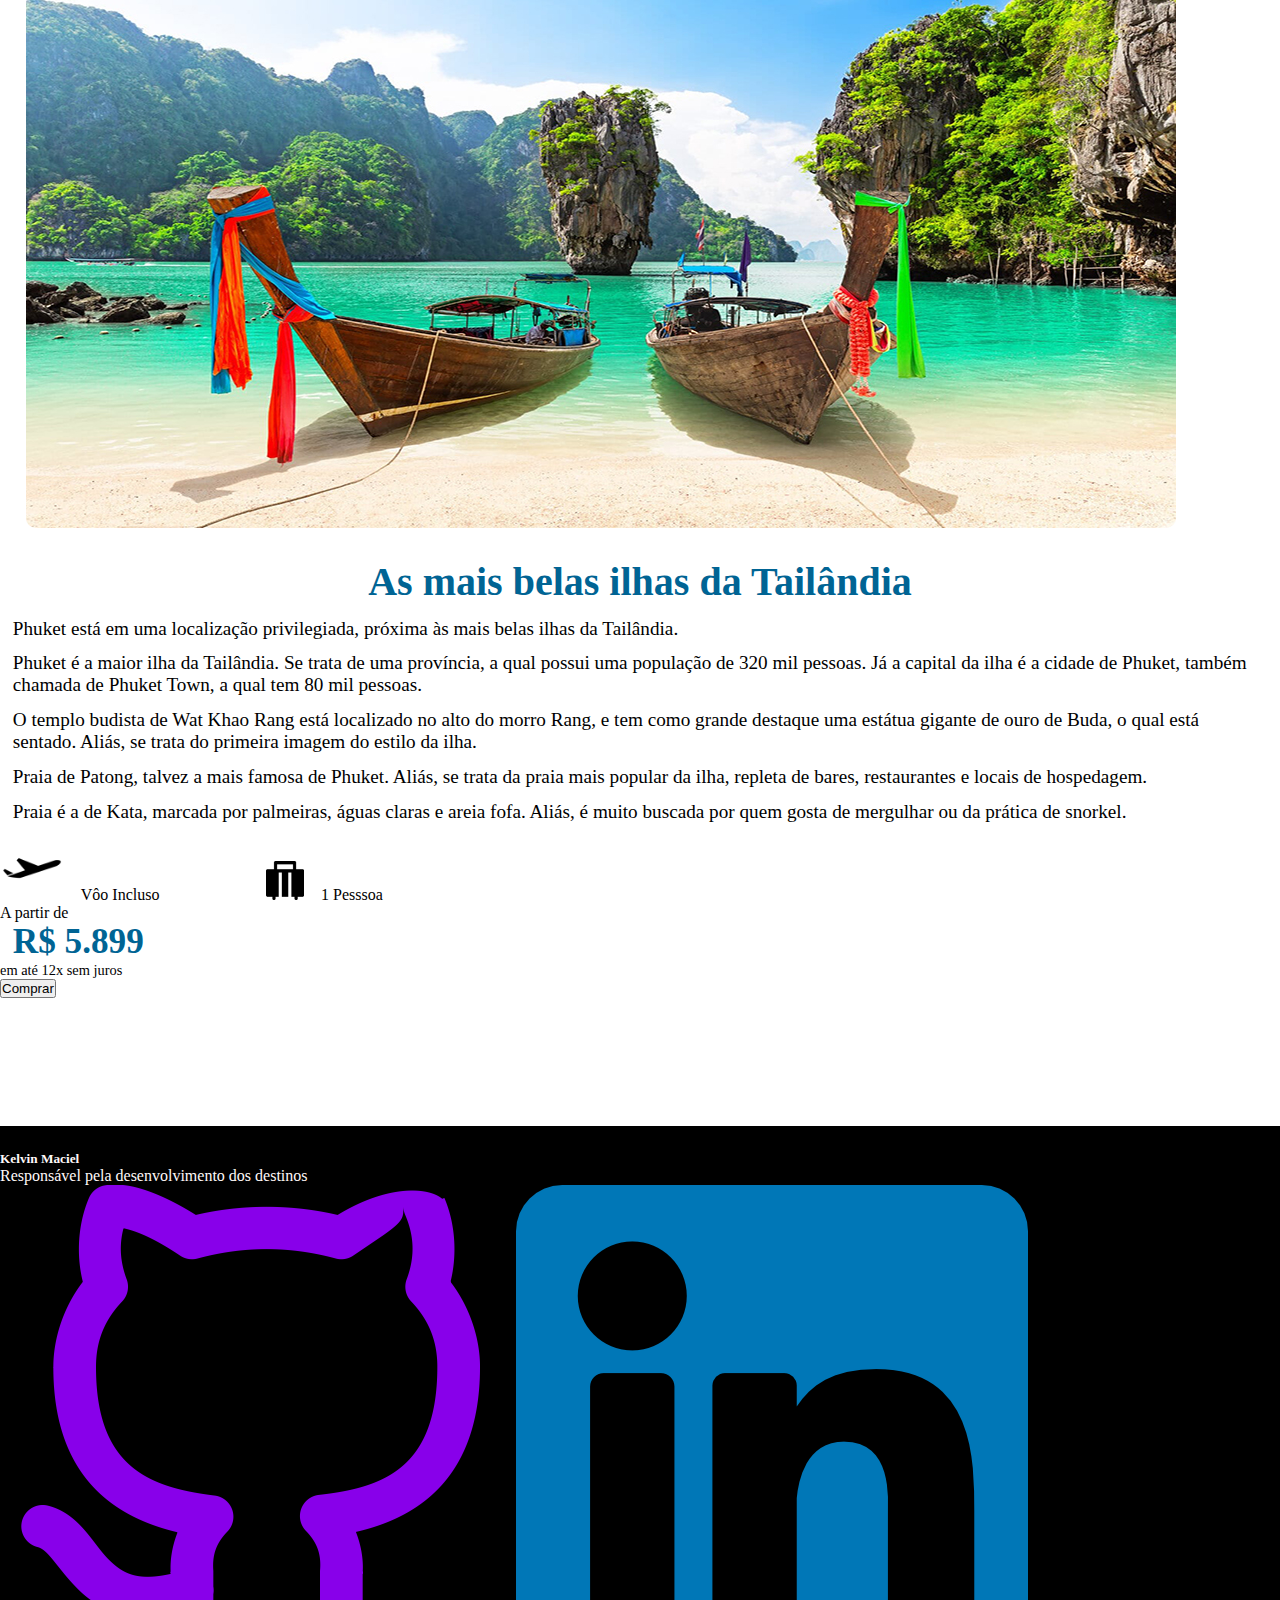
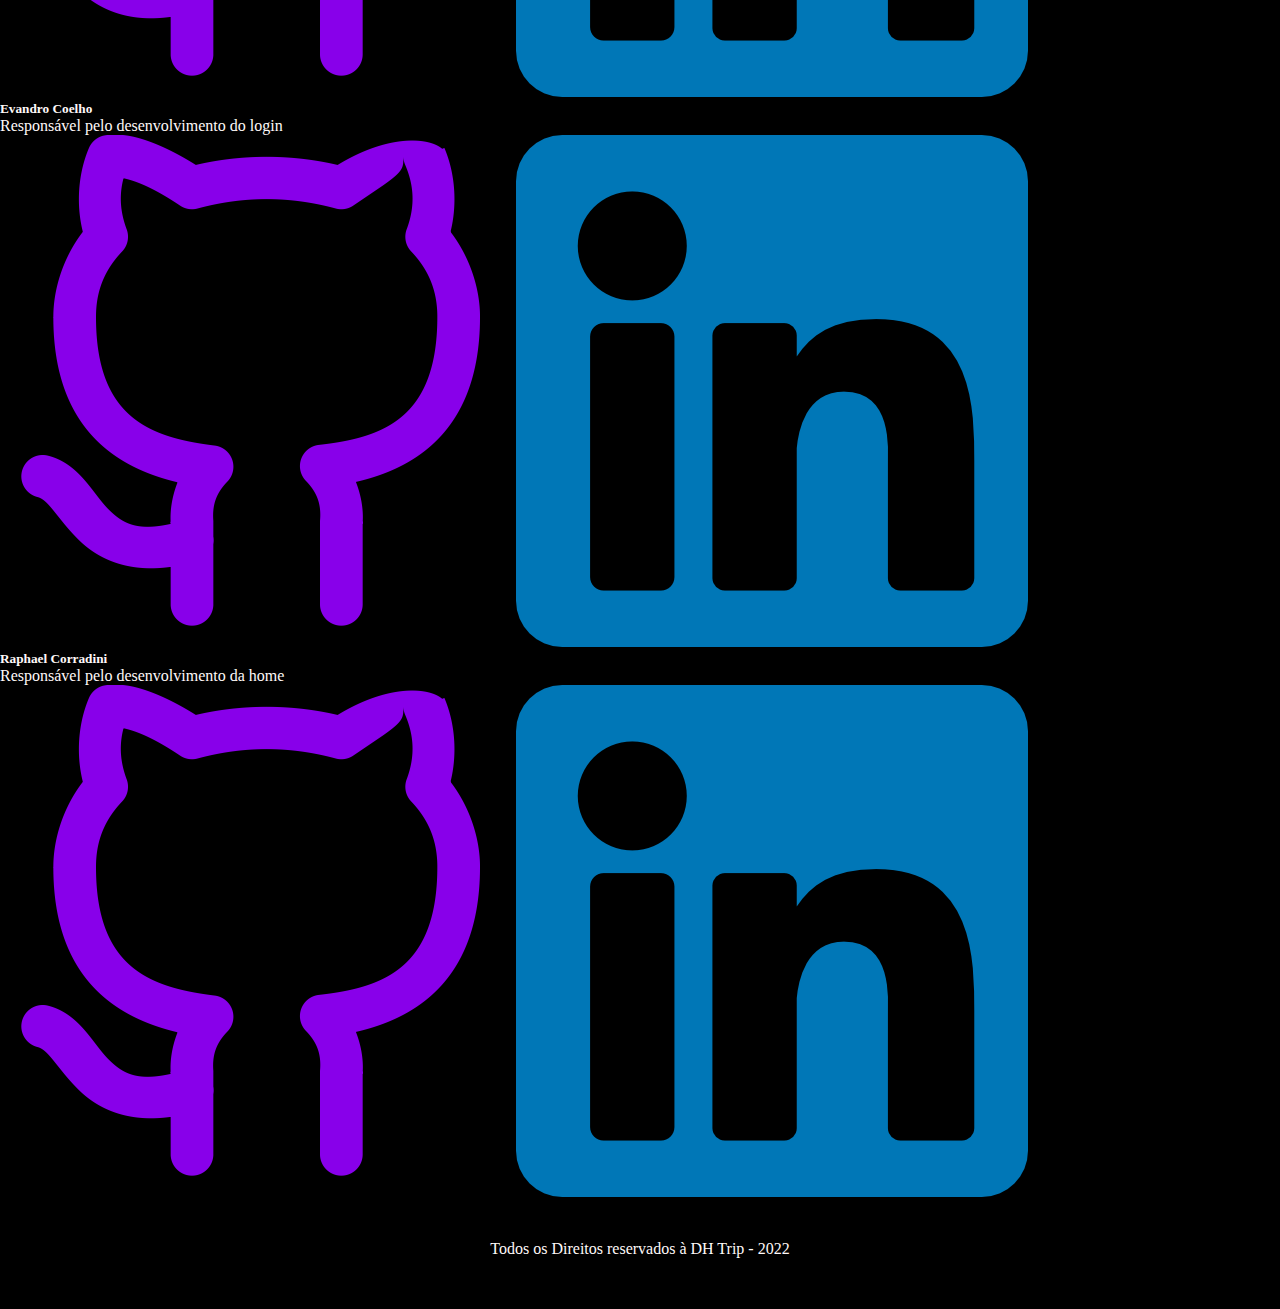
<file: Phuket.html>
<!DOCTYPE html>
<html lang="pt-br">
<head>
    <meta charset="UTF-8">
    <meta http-equiv="X-UA-Compatible" content="IE=edge">
    <meta name="viewport" content="width=device-width, initial-scale=1.0">
    <link rel="stylesheet" href="https://stackpath.bootstrapcdn.com/bootstrap/4.1.3/css/bootstrap.min.css" integrity="sha384-MCw98/SFnGE8fJT3GXwEOngsV7Zt27NXFoaoApmYm81iuXoPkFOJwJ8ERdknLPMO" crossorigin="anonymous"/>
    <link rel="stylesheet" href="css/pattern.css">
    <link rel="stylesheet" href="css/saiba_mais.css">
    <title>GH Trip | Phuket</title>
</head>
<body>

  <header>

    <nav class="navbar navbar-expand-lg navbar-light">
        
        <div class="container">

          <a href="index.html"><img src="img/Logo_dh_trip.png" alt="Logo" class="Logo_dh_trip"></a>
          <button class="navbar-toggler" type="button" data-bs-toggle="collapse" data-bs-target="#navbarSupportedContent" aria-controls="navbarSupportedContent" aria-expanded="false" aria-label="Toggle navigation">
            <span class="navbar-toggler-icon"></span>
          </button>

          <div class="collapse navbar-collapse" id="navbarSupportedContent">
            
            <ul class="navbar-nav me-auto mb-2 mb-lg-0">
              <li>
                <form>
                    <input class="search" type="search" placeholder="Procure por um destino" aria-label="Search">
                  </form>
              </li>
              <li class="nav-item">
                <a class="nav-link" aria-current="page" href="index.html">Home</a>
              </li>
              <li class="nav-item">
                  <a class="nav-link" aria-current="page" href="#destinos">Destinos</a>
                </li>
              <li class="nav-item">
                  <a class="nav-link" aria-current="page" href="about.html">Sobre nós</a>
              </li>
              <li class="nav-item">
                  <a class="nav-link" aria-current="page" href="login.html">Login</a>
              </li>
        
          </div>
        
        </div>
      
    </nav>

  </header>
 
    <main>

        <h1>Phuket</h1>

        <section>
        
            <div class="container col-12 d-flex align-items-center justify-content-center">

                <div class="row">

                    <div id="carrossel" class="carousel slide" data-ride="carousel">
                        <ol class="carousel-indicators">
                            <li data-target="#carouselExampleIndicators" data-slide-to="0" class="active"></li>
                            <li data-target="#carouselExampleIndicators" data-slide-to="1"></li>
                            <li data-target="#carouselExampleIndicators" data-slide-to="2"></li>
                        </ol>
                        <div class="carousel-inner">
                        <div class="carousel-item active">
                            <img class="d-block w-100 img-thumbnail"  id="img_crs" src="img/Phuket.jpg" alt="Phuket">
                        </div>
                        <div class="carousel-item">
                            <img class="d-block w-100 img-thumbnail" id="img_crs" src="img/Phuket_2.jpg" alt="Phuket">
                        </div>
                        <div class="carousel-item">
                            <img class="d-block w-100 img-thumbnail" id="img_crs" src="img/Phuket_3.jpg" alt="Phuket">
                        </div>
                        </div>
                    </div>

                </div>
            </div>

        </section>

        <section>

            <h2>As mais belas ilhas da Tailândia</h2>

            <div class="container d-flex-colum align-items-center justify-content-center">
        
                <div class="row d-flex">
                    <p id="txt">Phuket está em uma localização privilegiada, próxima às mais belas ilhas da Tailândia.</p>
                    <p id="txt">Phuket é a maior ilha da Tailândia. Se trata de uma província, a qual possui uma população de 320 mil pessoas. Já a capital da ilha é a cidade de Phuket, também chamada de Phuket Town, a qual tem 80 mil pessoas.</p>
                    <p id="txt">O templo budista de Wat Khao Rang está localizado no alto do morro Rang, e tem como grande destaque uma estátua gigante de ouro de Buda, o qual está sentado. Aliás, se trata do primeira imagem do estilo da ilha.</p>
                    <p id="txt">Praia de Patong, talvez a mais famosa de Phuket. Aliás, se trata da praia mais popular da ilha, repleta de bares, restaurantes e locais de hospedagem.</p>
                    <p id="txt">Praia é a de Kata, marcada por palmeiras, águas claras e areia fofa. Aliás, é muito buscada por quem gosta de mergulhar ou da prática de snorkel.</p>
                </div>
            </div>

        </section>

        <section>

            <div class="container">
                <div class="row d-flex-row align-items-center justify-content-center mt-5">
                    <img class="cards-vector-plane" src="img/Vector-airplane.png" alt="Vector-Airplane">
                        <span>Vôo Incluso</span>
                    <img class="cards-vector-suitcase" src="img/vector-suitcase.png" alt="Vector-suitcase">
                        <span>1 Pesssoa</span>
                </div>
                <div class="row d-flex-row align-items-center justify-content-center">
                    <p>A partir de</p><span id="valor">R$ 5.899</span>
                </div>
                <div class="row d-flex align-items-center justify-content-center">
                    <p id="parcelado">em até 12x sem juros</p>
                </div>
                <div class="row d-flex align-items-center justify-content-center">
                    <a href="Phuket.html"><button type="button" class="btn btn-outline-primary">Comprar</button></a>
                </div>
            </div>

        </section>

    </main>

    <footer>
      <div class="container">
          <div class="row row-cols-1 row-cols-md-2 row-cols-lg-3 g-4">
              <div class="cards-div col">
                <div class="card-footer">
                  <h5>Kelvin Maciel</h5>
                  <p>Responsável pela desenvolvimento dos destinos</p>
                  <div class="redes d-flex justify-content-center align-items-center">
                      <a href="https://github.com/KelvinBED"><img class="icon-redes w-25" src="img/github.png" alt="github"></a>
                      <a href="https://www.linkedin.com/in/kelvin-maciel-76a313236/"><img class="icon-redes w-25" src="img/linkedin.png" alt="linkedin"></a>
                  </div>
                </div>
              </div>
              <div class="col">
                <div class="card-footer">
                  <h5>Evandro Coelho</h5>
                  <p>Responsável pelo desenvolvimento do login</p>
                  <div class="redes d-flex justify-content-center align-items-center">
                      <a href="https://github.com/EvandroCDS"><img class="icon-redes w-25" src="img/github.png" alt="github"></a>
                      <a href="https://www.linkedin.com/in/evandro-coelho-santos-234867206/"><img class="icon-redes w-25" src="img/linkedin.png" alt="linkedin"></a>
                  </div>
                </div>
              </div>
              <div class="col">
                <div class="card-footer">
                  <h5>Raphael Corradini</h5>
                  <p>Responsável pelo desenvolvimento da home</p>
                  <div class="redes d-flex justify-content-center align-items-center">
                      <a href="https://github.com/RaphaelCorradini"><img class="icon-redes w-25" src="img/github.png" alt="github"></a>
                      <a href="https://www.linkedin.com/in/raphael-nicolas-corradini/"><img class="icon-redes w-25" src="img/linkedin.png" alt="linkedin"></a>
                  </div>
                </div>
              </div>
          </div>
      </div>
      <p id="copy">Todos os Direitos reservados à DH Trip - 2022</p>
  </footer>

    <script
      src="https://code.jquery.com/jquery-3.3.1.slim.min.js"
      integrity="sha384-q8i/X+965DzO0rT7abK41JStQIAqVgRVzpbzo5smXKp4YfRvH+8abtTE1Pi6jizo"
      crossorigin="anonymous"
    ></script>
    <script
      src="https://cdnjs.cloudflare.com/ajax/libs/popper.js/1.14.3/umd/popper.min.js"
      integrity="sha384-ZMP7rVo3mIykV+2+9J3UJ46jBk0WLaUAdn689aCwoqbBJiSnjAK/l8WvCWPIPm49"
      crossorigin="anonymous"
    ></script>
    <script
      src="https://stackpath.bootstrapcdn.com/bootstrap/4.1.3/js/bootstrap.min.js"
      integrity="sha384-ChfqqxuZUCnJSK3+MXmPNIyE6ZbWh2IMqE241rYiqJxyMiZ6OW/JmZQ5stwEULTy"
      crossorigin="anonymous"
    ></script>
</body>
</html>
</file>
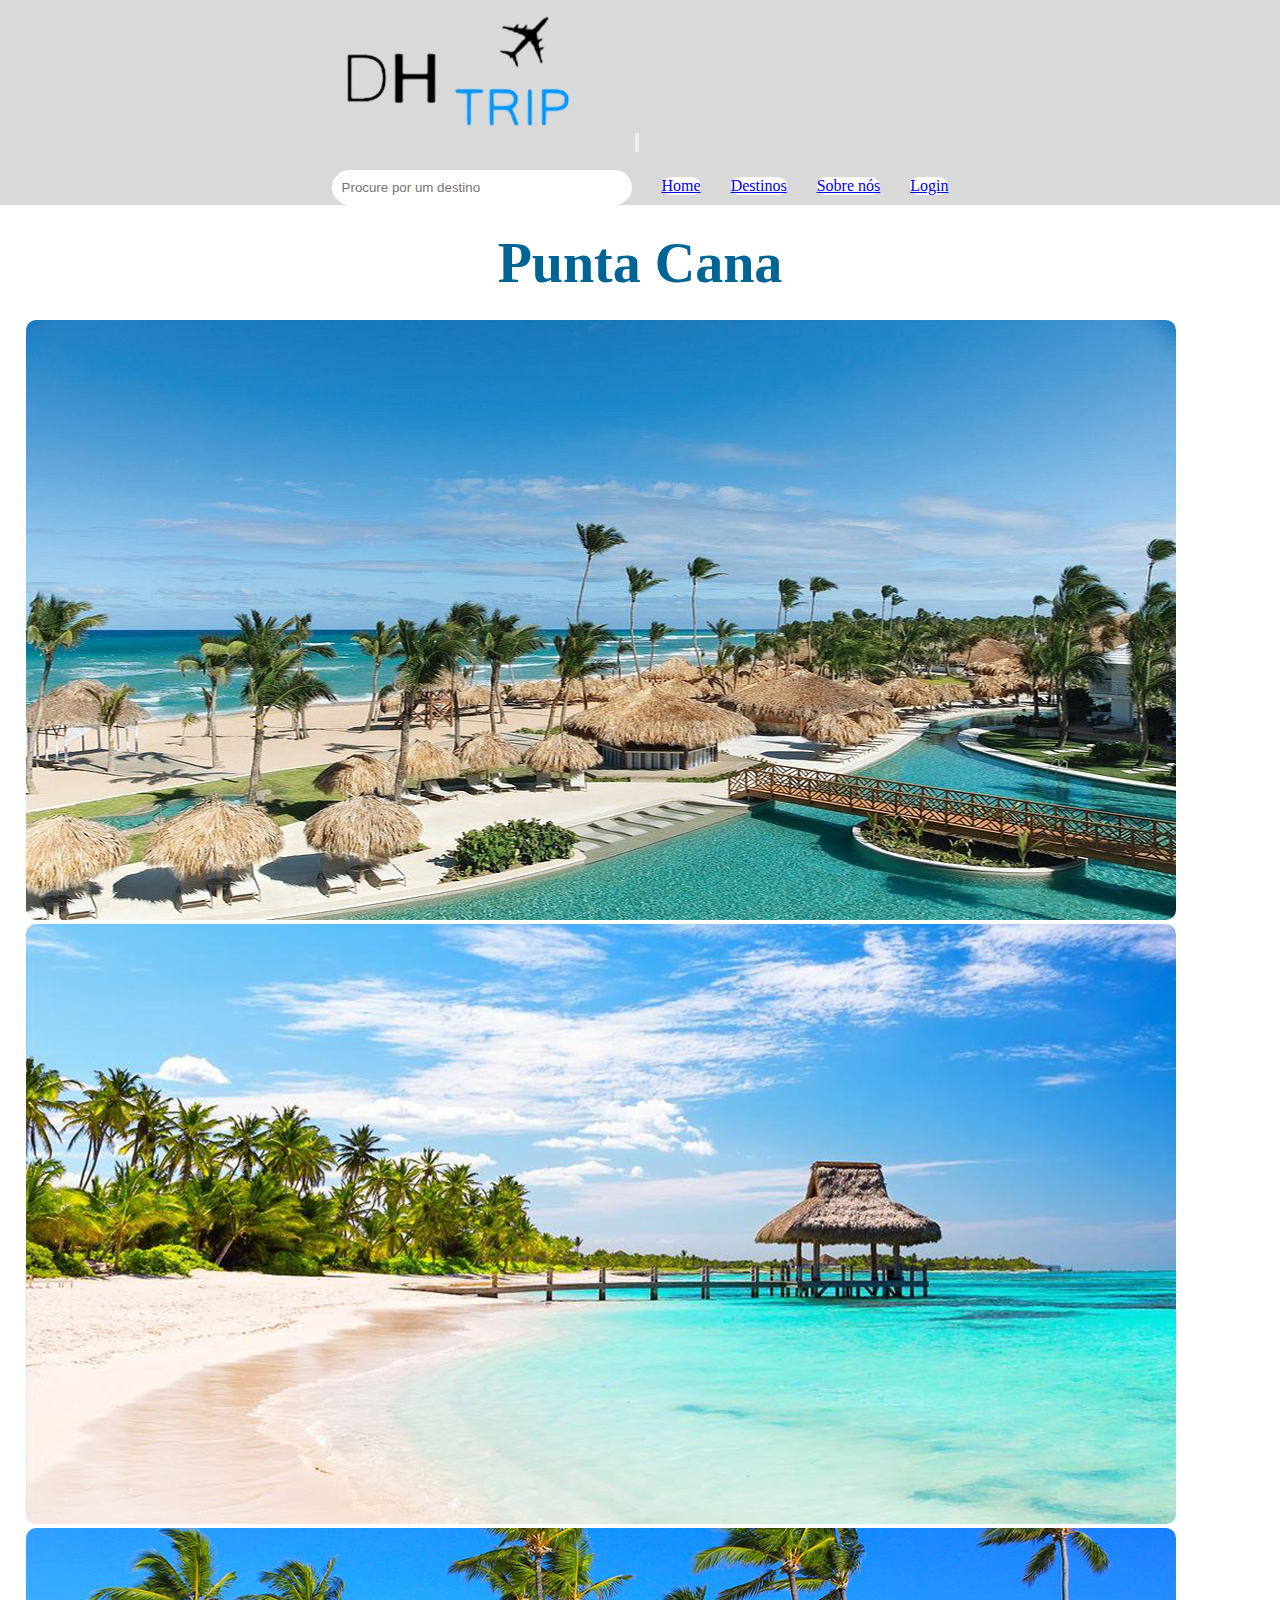
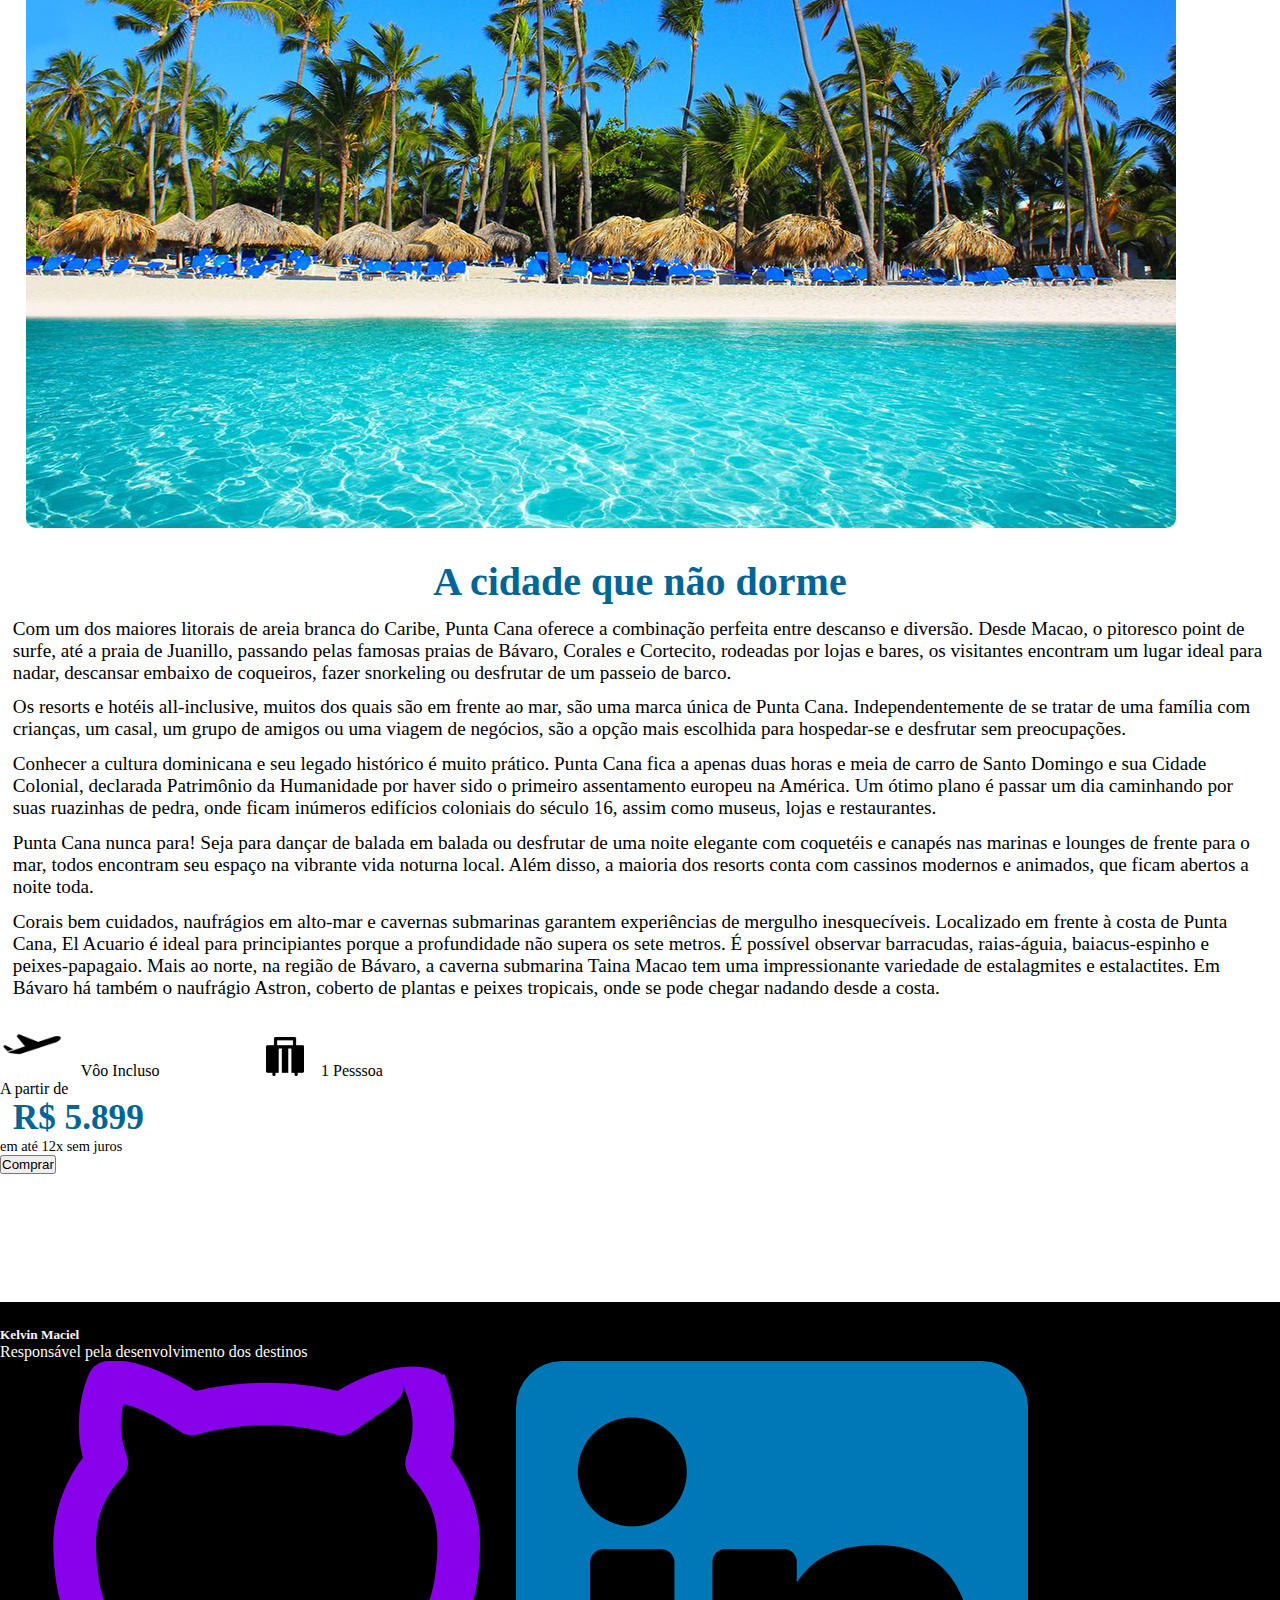
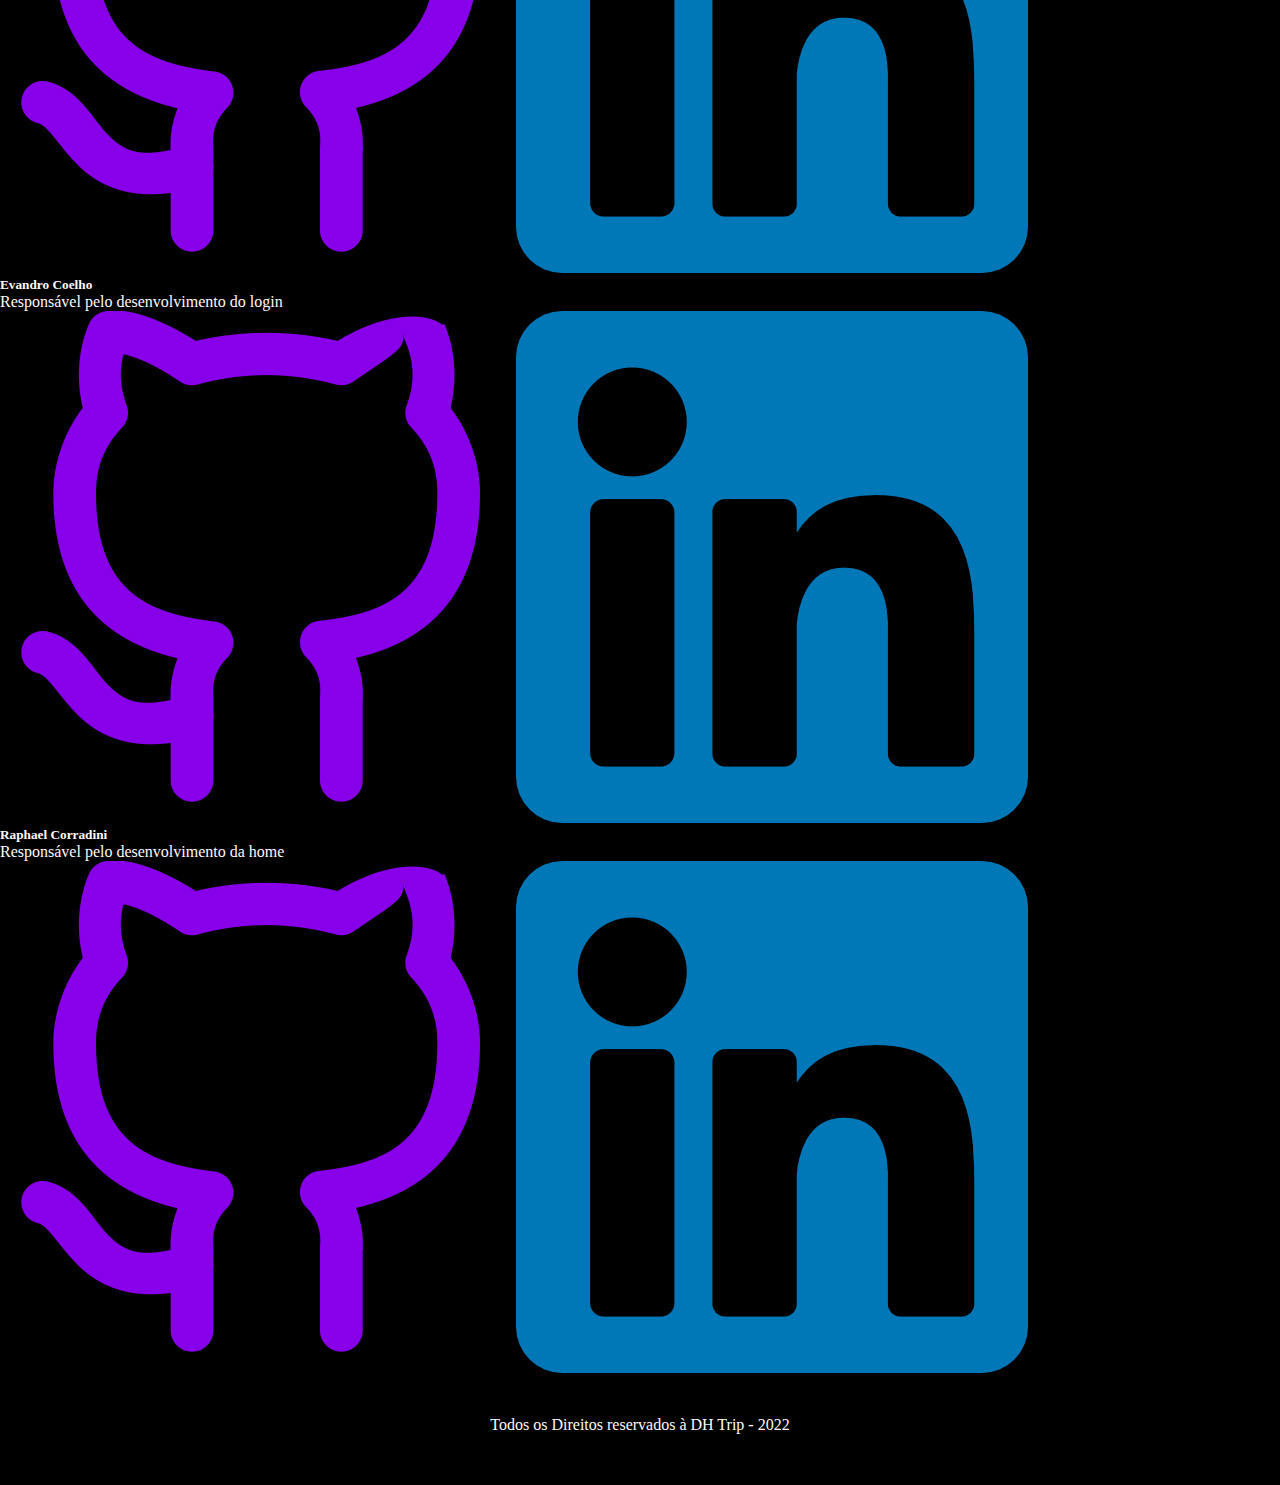
<file: Punta_cana.html>
<!DOCTYPE html>
<html lang="pt-br">
<head>
    <meta charset="UTF-8">
    <meta http-equiv="X-UA-Compatible" content="IE=edge">
    <meta name="viewport" content="width=device-width, initial-scale=1.0">
    <link rel="stylesheet" href="https://stackpath.bootstrapcdn.com/bootstrap/4.1.3/css/bootstrap.min.css" integrity="sha384-MCw98/SFnGE8fJT3GXwEOngsV7Zt27NXFoaoApmYm81iuXoPkFOJwJ8ERdknLPMO" crossorigin="anonymous"/>
    <link rel="stylesheet" href="css/pattern.css">
    <link rel="stylesheet" href="css/saiba_mais.css">
    <title>GH Trip | Punta Cana</title>
</head>
<body>

  <header>

    <nav class="navbar navbar-expand-lg navbar-light">
        
        <div class="container">

          <a href="index.html"><img src="img/Logo_dh_trip.png" alt="Logo" class="Logo_dh_trip"></a>
          <button class="navbar-toggler" type="button" data-bs-toggle="collapse" data-bs-target="#navbarSupportedContent" aria-controls="navbarSupportedContent" aria-expanded="false" aria-label="Toggle navigation">
            <span class="navbar-toggler-icon"></span>
          </button>

          <div class="collapse navbar-collapse" id="navbarSupportedContent">
            
            <ul class="navbar-nav me-auto mb-2 mb-lg-0">
              <li>
                <form>
                    <input class="search" type="search" placeholder="Procure por um destino" aria-label="Search">
                  </form>
              </li>
              <li class="nav-item">
                <a class="nav-link" aria-current="page" href="index.html">Home</a>
              </li>
              <li class="nav-item">
                  <a class="nav-link" aria-current="page" href="#destinos">Destinos</a>
                </li>
              <li class="nav-item">
                  <a class="nav-link" aria-current="page" href="about.html">Sobre nós</a>
              </li>
              <li class="nav-item">
                  <a class="nav-link" aria-current="page" href="login.html">Login</a>
              </li>
        
          </div>
        
        </div>
      
    </nav>

  </header>
 
    <main>

        <h1>Punta Cana</h1>

        <section>
        
            <div class="container col-12 d-flex align-items-center justify-content-center">

                <div class="row">

                    <div id="carrossel" class="carousel slide" data-ride="carousel">
                        <ol class="carousel-indicators">
                            <li data-target="#carouselExampleIndicators" data-slide-to="0" class="active"></li>
                            <li data-target="#carouselExampleIndicators" data-slide-to="1"></li>
                            <li data-target="#carouselExampleIndicators" data-slide-to="2"></li>
                        </ol>
                        <div class="carousel-inner">
                        <div class="carousel-item active">
                            <img class="d-block w-100 img-thumbnail"  id="img_crs" src="img/Punta_cana.jpg" alt="Punta Cana">
                        </div>
                        <div class="carousel-item">
                            <img class="d-block w-100 img-thumbnail" id="img_crs" src="img/Punta_cana_2.jpg" alt="Punta Cana">
                        </div>
                        <div class="carousel-item">
                            <img class="d-block w-100 img-thumbnail" id="img_crs" src="img/Punta_cana_3.jpg" alt="Punta Cana">
                        </div>
                        </div>
                    </div>

                </div>
            </div>

        </section>

        <section>

            <h2>A cidade que não dorme</h2>

            <div class="container d-flex-colum align-items-center justify-content-center">
        
                <div class="row d-flex">
                    <p id="txt">Com um dos maiores litorais de areia branca do Caribe, Punta Cana oferece a combinação perfeita entre descanso e diversão. Desde Macao, o pitoresco point de surfe, até a praia de Juanillo, passando pelas famosas praias de Bávaro, Corales e Cortecito, rodeadas por lojas e bares, os visitantes encontram um lugar ideal para nadar, descansar embaixo de coqueiros, fazer snorkeling ou desfrutar de um passeio de barco.</p>
                    <p id="txt">Os resorts e hotéis all-inclusive, muitos dos quais são em frente ao mar, são uma marca única de Punta Cana. Independentemente de se tratar de uma família com crianças, um casal, um grupo de amigos ou uma viagem de negócios, são a opção mais escolhida para hospedar-se e desfrutar sem preocupações.</p>
                    <p id="txt">Conhecer a cultura dominicana e seu legado histórico é muito prático. Punta Cana fica a apenas duas horas e meia de carro de Santo Domingo e sua Cidade Colonial, declarada Patrimônio da Humanidade por haver sido o primeiro assentamento europeu na América. Um ótimo plano é passar um dia caminhando por suas ruazinhas de pedra, onde ficam inúmeros edifícios coloniais do século 16, assim como museus, lojas e restaurantes.</p>
                    <p id="txt">Punta Cana nunca para! Seja para dançar de balada em balada ou desfrutar de uma noite elegante com coquetéis e canapés nas marinas e lounges de frente para o mar, todos encontram seu espaço na vibrante vida noturna local. Além disso, a maioria dos resorts conta com cassinos modernos e animados, que ficam abertos a noite toda.</p>
                    <p id="txt">Corais bem cuidados, naufrágios em alto-mar e cavernas submarinas garantem experiências de mergulho inesquecíveis. Localizado em frente à costa de Punta Cana, El Acuario é ideal para principiantes porque a profundidade não supera os sete metros. É possível observar barracudas, raias-águia, baiacus-espinho e peixes-papagaio. Mais ao norte, na região de Bávaro, a caverna submarina Taina Macao tem uma impressionante variedade de estalagmites e estalactites. Em Bávaro há também o naufrágio Astron, coberto de plantas e peixes tropicais, onde se pode chegar nadando desde a costa.</p>
                </div>
            </div>

        </section>

        <section>

            <div class="container">
                <div class="row d-flex-row align-items-center justify-content-center mt-5">
                    <img class="cards-vector-plane" src="img/Vector-airplane.png" alt="Vector-Airplane">
                        <span>Vôo Incluso</span>
                    <img class="cards-vector-suitcase" src="img/vector-suitcase.png" alt="Vector-suitcase">
                        <span>1 Pesssoa</span>
                </div>
                <div class="row d-flex-row align-items-center justify-content-center">
                    <p>A partir de</p><span id="valor">R$ 5.899</span>
                </div>
                <div class="row d-flex align-items-center justify-content-center">
                    <p id="parcelado">em até 12x sem juros</p>
                </div>
                <div class="row d-flex align-items-center justify-content-center">
                    <a href="Punta_cana.html"><button type="button" class="btn btn-outline-primary">Comprar</button></a>
                </div>
            </div>

        </section>

    </main>

    <footer>
      <div class="container">
          <div class="row row-cols-1 row-cols-md-2 row-cols-lg-3 g-4">
              <div class="cards-div col">
                <div class="card-footer">
                  <h5>Kelvin Maciel</h5>
                  <p>Responsável pela desenvolvimento dos destinos</p>
                  <div class="redes d-flex justify-content-center align-items-center">
                      <a href="https://github.com/KelvinBED"><img class="icon-redes w-25" src="img/github.png" alt="github"></a>
                      <a href="https://www.linkedin.com/in/kelvin-maciel-76a313236/"><img class="icon-redes w-25" src="img/linkedin.png" alt="linkedin"></a>
                  </div>
                </div>
              </div>
              <div class="col">
                <div class="card-footer">
                  <h5>Evandro Coelho</h5>
                  <p>Responsável pelo desenvolvimento do login</p>
                  <div class="redes d-flex justify-content-center align-items-center">
                      <a href="https://github.com/EvandroCDS"><img class="icon-redes w-25" src="img/github.png" alt="github"></a>
                      <a href="https://www.linkedin.com/in/evandro-coelho-santos-234867206/"><img class="icon-redes w-25" src="img/linkedin.png" alt="linkedin"></a>
                  </div>
                </div>
              </div>
              <div class="col">
                <div class="card-footer">
                  <h5>Raphael Corradini</h5>
                  <p>Responsável pelo desenvolvimento da home</p>
                  <div class="redes d-flex justify-content-center align-items-center">
                      <a href="https://github.com/RaphaelCorradini"><img class="icon-redes w-25" src="img/github.png" alt="github"></a>
                      <a href="https://www.linkedin.com/in/raphael-nicolas-corradini/"><img class="icon-redes w-25" src="img/linkedin.png" alt="linkedin"></a>
                  </div>
                </div>
              </div>
          </div>
      </div>
      <p id="copy">Todos os Direitos reservados à DH Trip - 2022</p>
  </footer>

    <script
      src="https://code.jquery.com/jquery-3.3.1.slim.min.js"
      integrity="sha384-q8i/X+965DzO0rT7abK41JStQIAqVgRVzpbzo5smXKp4YfRvH+8abtTE1Pi6jizo"
      crossorigin="anonymous"
    ></script>
    <script
      src="https://cdnjs.cloudflare.com/ajax/libs/popper.js/1.14.3/umd/popper.min.js"
      integrity="sha384-ZMP7rVo3mIykV+2+9J3UJ46jBk0WLaUAdn689aCwoqbBJiSnjAK/l8WvCWPIPm49"
      crossorigin="anonymous"
    ></script>
    <script
      src="https://stackpath.bootstrapcdn.com/bootstrap/4.1.3/js/bootstrap.min.js"
      integrity="sha384-ChfqqxuZUCnJSK3+MXmPNIyE6ZbWh2IMqE241rYiqJxyMiZ6OW/JmZQ5stwEULTy"
      crossorigin="anonymous"
    ></script>
</body>
</html>
</file>
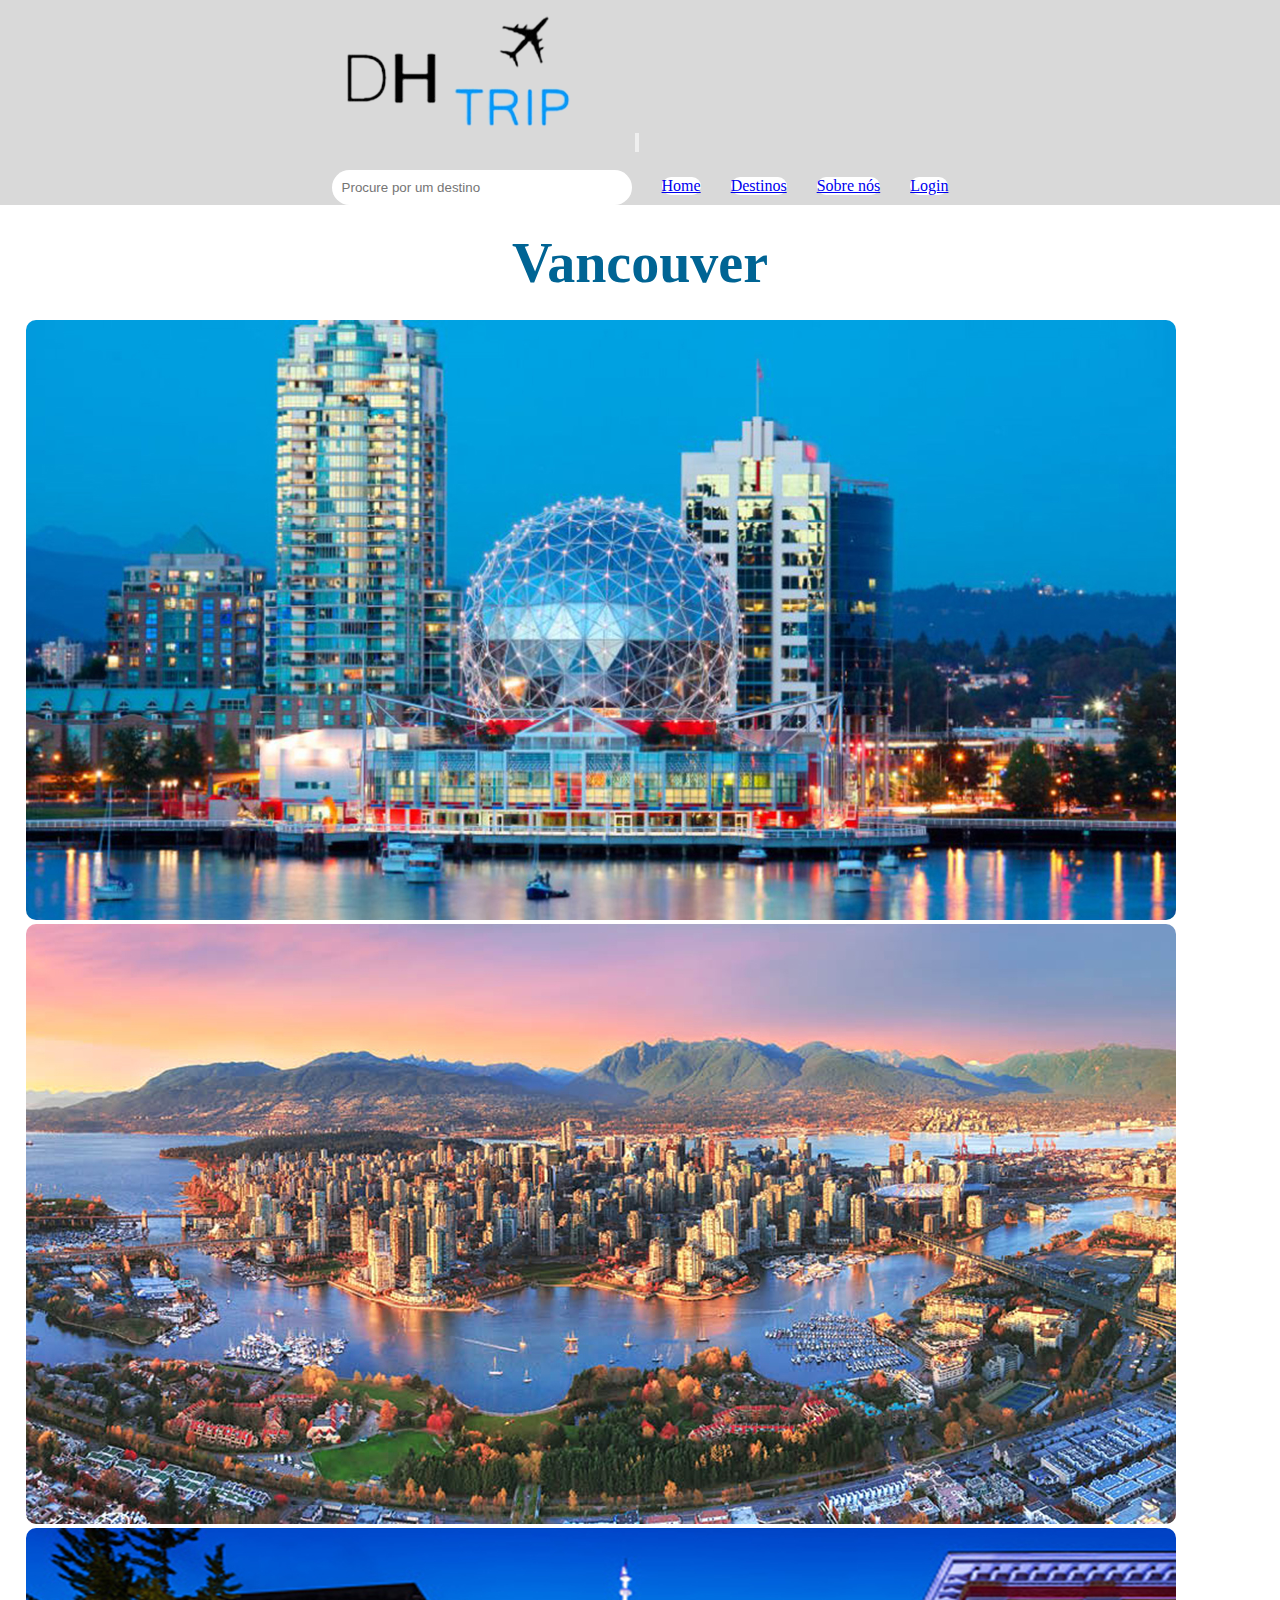
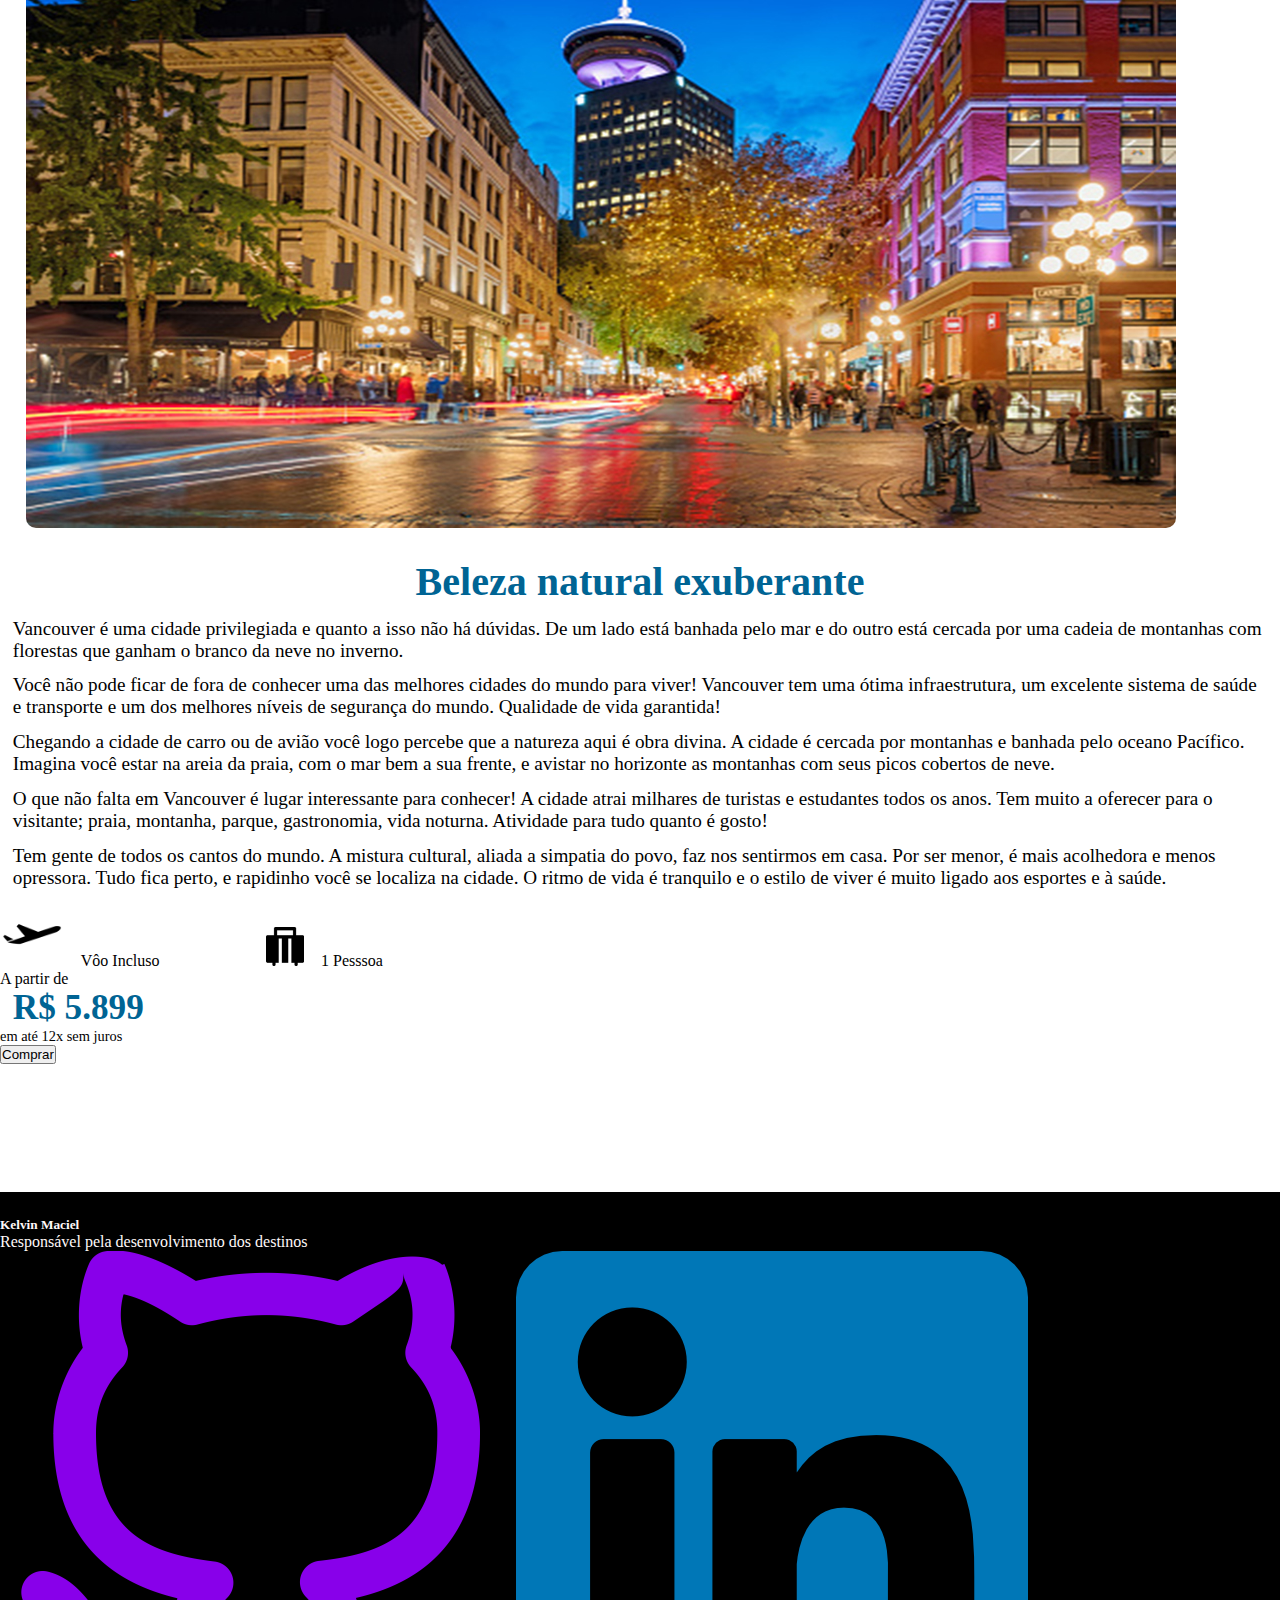
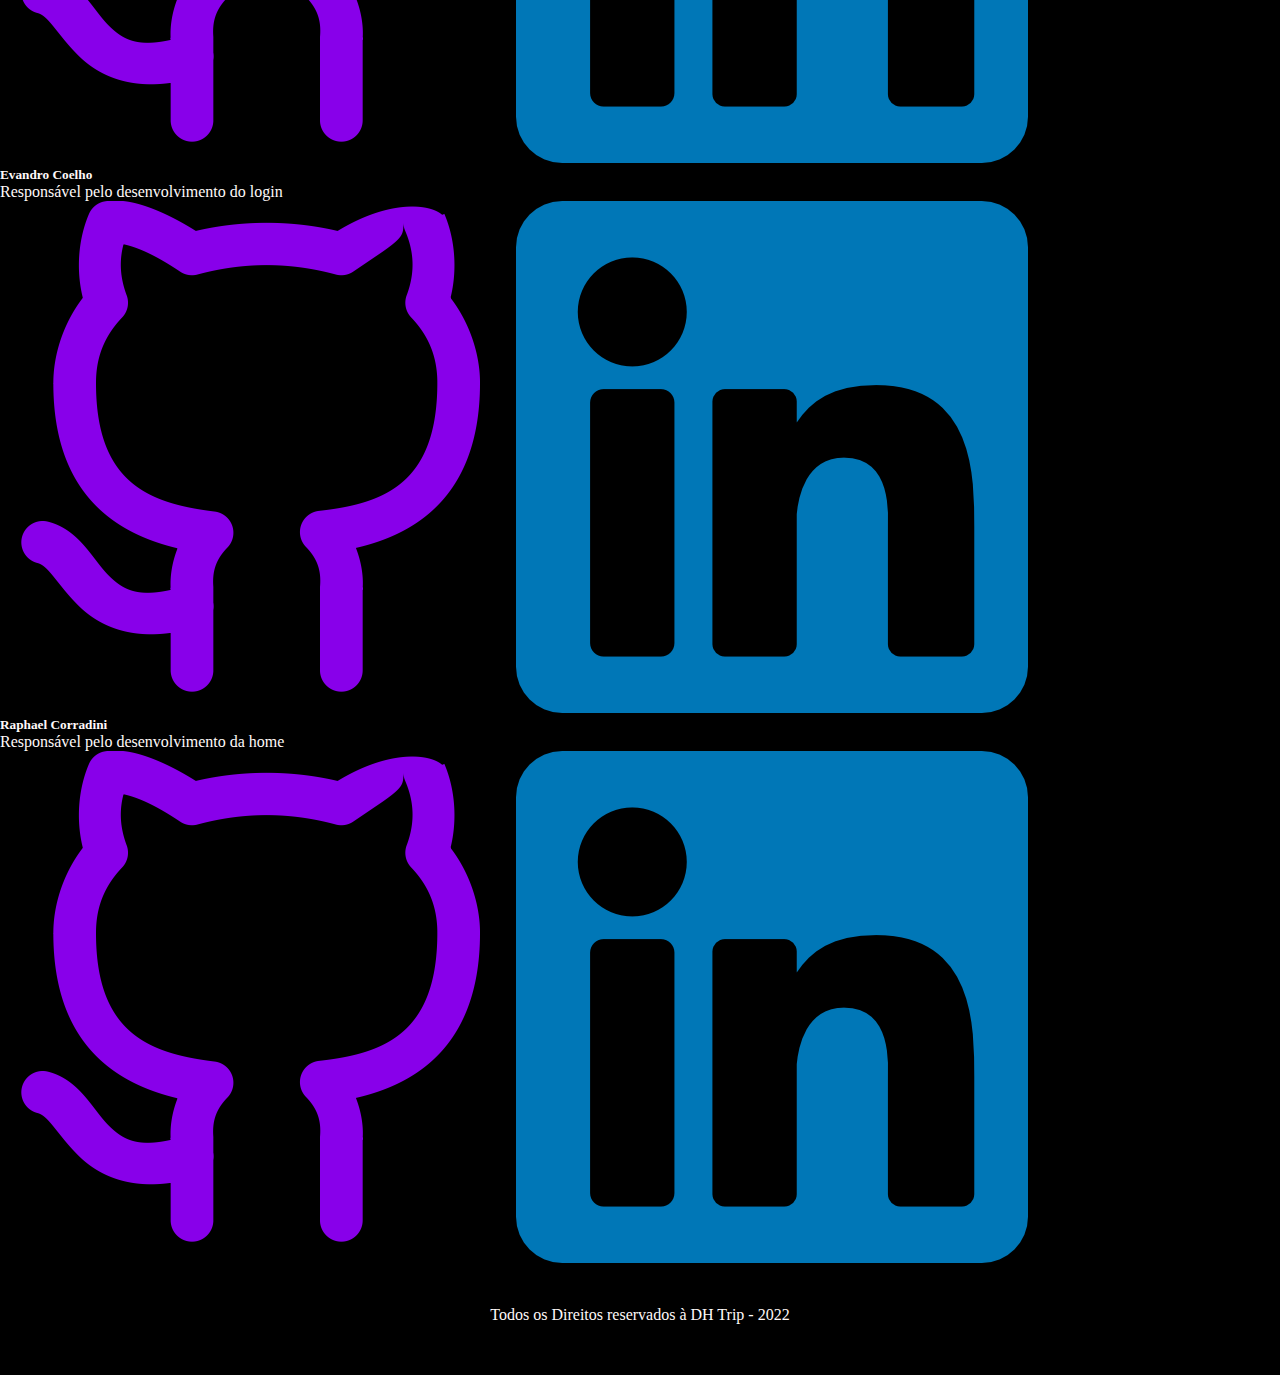
<file: Vancouver.html>
<!DOCTYPE html>
<html lang="pt-br">
<head>
    <meta charset="UTF-8">
    <meta http-equiv="X-UA-Compatible" content="IE=edge">
    <meta name="viewport" content="width=device-width, initial-scale=1.0">
    <link rel="stylesheet" href="https://stackpath.bootstrapcdn.com/bootstrap/4.1.3/css/bootstrap.min.css" integrity="sha384-MCw98/SFnGE8fJT3GXwEOngsV7Zt27NXFoaoApmYm81iuXoPkFOJwJ8ERdknLPMO" crossorigin="anonymous"/>
    <link rel="stylesheet" href="css/pattern.css">
    <link rel="stylesheet" href="css/saiba_mais.css">
    <title>GH Trip | Vancouver</title>
</head>
<body>

  <header>

    <nav class="navbar navbar-expand-lg navbar-light">
        
        <div class="container">

          <a href="index.html"><img src="img/Logo_dh_trip.png" alt="Logo" class="Logo_dh_trip"></a>
          <button class="navbar-toggler" type="button" data-bs-toggle="collapse" data-bs-target="#navbarSupportedContent" aria-controls="navbarSupportedContent" aria-expanded="false" aria-label="Toggle navigation">
            <span class="navbar-toggler-icon"></span>
          </button>

          <div class="collapse navbar-collapse" id="navbarSupportedContent">
            
            <ul class="navbar-nav me-auto mb-2 mb-lg-0">
              <li>
                <form>
                    <input class="search" type="search" placeholder="Procure por um destino" aria-label="Search">
                  </form>
              </li>
              <li class="nav-item">
                <a class="nav-link" aria-current="page" href="index.html">Home</a>
              </li>
              <li class="nav-item">
                  <a class="nav-link" aria-current="page" href="#destinos">Destinos</a>
                </li>
              <li class="nav-item">
                  <a class="nav-link" aria-current="page" href="about.html">Sobre nós</a>
              </li>
              <li class="nav-item">
                  <a class="nav-link" aria-current="page" href="login.html">Login</a>
              </li>
        
          </div>
        
        </div>
      
    </nav>

  </header>
 
    <main>

        <h1>Vancouver</h1>

        <section>
        
            <div class="container col-12 d-flex align-items-center justify-content-center">

                <div class="row">

                    <div id="carrossel" class="carousel slide" data-ride="carousel">
                        <ol class="carousel-indicators">
                            <li data-target="#carouselExampleIndicators" data-slide-to="0" class="active"></li>
                            <li data-target="#carouselExampleIndicators" data-slide-to="1"></li>
                            <li data-target="#carouselExampleIndicators" data-slide-to="2"></li>
                        </ol>
                        <div class="carousel-inner">
                        <div class="carousel-item active">
                            <img class="d-block w-100 img-thumbnail"  id="img_crs" src="img/Vancouver.jpg" alt="Vancouver">
                        </div>
                        <div class="carousel-item">
                            <img class="d-block w-100 img-thumbnail" id="img_crs" src="img/Vancouver_2.jpg" alt="Vancouver">
                        </div>
                        <div class="carousel-item">
                            <img class="d-block w-100 img-thumbnail" id="img_crs" src="img/Vancouver_3.jpg" alt="Vancouver">
                        </div>
                        </div>
                    </div>

                </div>
            </div>

        </section>

        <section>

            <h2>Beleza natural exuberante</h2>

            <div class="container d-flex-colum align-items-center justify-content-center">
        
                <div class="row d-flex">
                    <p id="txt">Vancouver é uma cidade privilegiada e quanto a isso não há dúvidas. De um lado está banhada pelo mar e do outro está cercada por uma cadeia de montanhas com florestas que ganham o branco da neve no inverno.</p>
                    <p id="txt">Você não pode ficar de fora de conhecer uma das melhores cidades do mundo para viver! Vancouver tem uma ótima infraestrutura, um excelente sistema de saúde e transporte e um dos melhores níveis de segurança do mundo. Qualidade de vida garantida!</p>
                    <p id="txt">Chegando a cidade de carro ou de avião você logo percebe que a natureza aqui é obra divina. A cidade é cercada por montanhas e banhada pelo oceano Pacífico. Imagina você estar na areia da praia, com o mar bem a sua frente, e avistar no horizonte as montanhas com seus picos cobertos de neve.</p>
                    <p id="txt">O que não falta em Vancouver é lugar interessante para conhecer! A cidade atrai milhares de turistas e estudantes todos os anos. Tem muito a oferecer para o visitante; praia, montanha, parque, gastronomia, vida noturna. Atividade para tudo quanto é gosto!</p>
                    <p id="txt">Tem gente de todos os cantos do mundo. A mistura cultural, aliada a simpatia do povo, faz nos sentirmos em casa. Por ser menor, é mais acolhedora e menos opressora. Tudo fica perto, e rapidinho você se localiza na cidade. O ritmo de vida é tranquilo e o estilo de viver é muito ligado aos esportes e à saúde.</p>
                </div>
            </div>

        </section>

        <section>

            <div class="container">
                <div class="row d-flex-row align-items-center justify-content-center mt-5">
                    <img class="cards-vector-plane" src="img/Vector-airplane.png" alt="Vector-Airplane">
                        <span>Vôo Incluso</span>
                    <img class="cards-vector-suitcase" src="img/vector-suitcase.png" alt="Vector-suitcase">
                        <span>1 Pesssoa</span>
                </div>
                <div class="row d-flex-row align-items-center justify-content-center">
                    <p>A partir de</p><span id="valor">R$ 5.899</span>
                </div>
                <div class="row d-flex align-items-center justify-content-center">
                    <p id="parcelado">em até 12x sem juros</p>
                </div>
                <div class="row d-flex align-items-center justify-content-center">
                    <a href="Ilhas_maldivas.html"><button type="button" class="btn btn-outline-primary">Comprar</button></a>
                </div>
            </div>

        </section>

    </main>

    <footer>
      <div class="container">
          <div class="row row-cols-1 row-cols-md-2 row-cols-lg-3 g-4">
              <div class="cards-div col">
                <div class="card-footer">
                  <h5>Kelvin Maciel</h5>
                  <p>Responsável pela desenvolvimento dos destinos</p>
                  <div class="redes d-flex justify-content-center align-items-center">
                      <a href="https://github.com/KelvinBED"><img class="icon-redes w-25" src="img/github.png" alt="github"></a>
                      <a href="https://www.linkedin.com/in/kelvin-maciel-76a313236/"><img class="icon-redes w-25" src="img/linkedin.png" alt="linkedin"></a>
                  </div>
                </div>
              </div>
              <div class="col">
                <div class="card-footer">
                  <h5>Evandro Coelho</h5>
                  <p>Responsável pelo desenvolvimento do login</p>
                  <div class="redes d-flex justify-content-center align-items-center">
                      <a href="https://github.com/EvandroCDS"><img class="icon-redes w-25" src="img/github.png" alt="github"></a>
                      <a href="https://www.linkedin.com/in/evandro-coelho-santos-234867206/"><img class="icon-redes w-25" src="img/linkedin.png" alt="linkedin"></a>
                  </div>
                </div>
              </div>
              <div class="col">
                <div class="card-footer">
                  <h5>Raphael Corradini</h5>
                  <p>Responsável pelo desenvolvimento da home</p>
                  <div class="redes d-flex justify-content-center align-items-center">
                      <a href="https://github.com/RaphaelCorradini"><img class="icon-redes w-25" src="img/github.png" alt="github"></a>
                      <a href="https://www.linkedin.com/in/raphael-nicolas-corradini/"><img class="icon-redes w-25" src="img/linkedin.png" alt="linkedin"></a>
                  </div>
                </div>
              </div>
          </div>
      </div>
      <p id="copy">Todos os Direitos reservados à DH Trip - 2022</p>
  </footer>

    <script
      src="https://code.jquery.com/jquery-3.3.1.slim.min.js"
      integrity="sha384-q8i/X+965DzO0rT7abK41JStQIAqVgRVzpbzo5smXKp4YfRvH+8abtTE1Pi6jizo"
      crossorigin="anonymous"
    ></script>
    <script
      src="https://cdnjs.cloudflare.com/ajax/libs/popper.js/1.14.3/umd/popper.min.js"
      integrity="sha384-ZMP7rVo3mIykV+2+9J3UJ46jBk0WLaUAdn689aCwoqbBJiSnjAK/l8WvCWPIPm49"
      crossorigin="anonymous"
    ></script>
    <script
      src="https://stackpath.bootstrapcdn.com/bootstrap/4.1.3/js/bootstrap.min.js"
      integrity="sha384-ChfqqxuZUCnJSK3+MXmPNIyE6ZbWh2IMqE241rYiqJxyMiZ6OW/JmZQ5stwEULTy"
      crossorigin="anonymous"
    ></script>
</body>
</html>
</file>
<file: css/pattern.css>
* {
    box-sizing: border-box;
    margin: 0;
    padding: 0;
   scroll-behavior: smooth;
}

header{
    display: flex;
    justify-content: center;
    position: sticky;
    top: 0;
    z-index: 100;
    background-color: #D9D9D9;
}

.Logo_dh_trip{
    margin-right: 50px;
}

ul{
    display: flex;
    flex-direction: row;
    align-items: center;
    justify-content: center;
}

li{
    text-align: center;
    width: 300px;
    list-style: none;
    font-weight: 500;
}

.search{
    width: 300px;
    height: 35px;
    border-style: none;
    border-radius: 20px;
    padding-left: 10px;
    margin-top: 18px;
}

.nav-item{
    background-color: white;
    border-radius: 15px;
    margin-top: 15px;
}

.nav-item:hover{
    transform: scale(1.2);
    transition: 0.5s;
    box-shadow: 0 4px 8px 0 rgba(0, 0, 0, 0.4);
}

footer {
    background-color: black;
    color: #FFF9F9;
    margin-top: 10%;
    padding-bottom: 4%;
    padding-top: 2%;
}

.redes-sociais {
    width: 3%;
}

#copy{
    text-align: center;
    margin-top: 3%;
}

@media(min-width: 960px){

    ul{
        gap: 30px;
    }

    li{
        width: auto;
    }
}
</file>
<file: css/style.css>
#banner {
    background-image: url("../img/88.jpg");
    background-attachment: fixed;
    height: 100vh;
    background-repeat: no-repeat;
    background-size: cover;
    border-radius: 5%;
    margin-top: 5%;
}

#apresentação {
    text-align: center;
    background-color: #eb831b;
    height: 50vh;
    border-radius: 3%;
    animation: apresentação-animaton;
    animation-duration: 4s;
    animation-play-state: running;
    animation-iteration-count: infinite;
}

h1 {
    font-size: 1.7rem;
    color: #FFF9F9;
    padding-top: 15px;
    margin-bottom: 5%;
}

h2 {
    margin-top: 5%;
}


#btn-ap {
    background-color: #006494;
    padding: 1.5%;
    border-radius: 5%;
    border: #006494;
    box-shadow: 0 0 1em #00659473;
}

#btn-ap-link {
    text-decoration: none;
    color: white;
}

#btn-ap:hover {
    transform: scale(1.1);
    transition: 0.5s;
}

.section-2-cards {
    margin-top: 2%;
    margin-bottom: 2%;
}

.card {
    gap: 10px;
}

ul {
    list-style: none;
}

.card:hover {
    transform: scale(1.05);
    box-shadow: 0 0 1em rgba(66, 162, 201, 0.685);
}

.cards-vector-plane {
    width: 20%;
}

.cards-vector-suitcase {
    width: 8%;
    height: fit-content;
    margin-left: 5%;
    margin-right: 2%;
}

.preço {
    color: #EDAA25;
    font-size: 2em;
}

.btn {
    margin-bottom: 5%;
    margin-left: 25%;
    margin-right: 25%;
}

@keyframes apresentação-animaton {
    0%   {background-color: #F2E205;}
  10%  {background-color: #F2CB05;}
  20%  {background-color: #F2B705;}
  30% {background-color: #F29F05;}
  40% {background-color: #F29D0A;}
  50% {background-color: #FF9900;}
  60% {background-color: #FF8C00;}
  70% {background-color: #FF9900;}
  80% {background-color: #F29D0A;}
  90% {background-color: #F2B705;}
  100% {background-color: #F2E205;}
}

@media(min-width:960px){
    h1{
    font-size: 1.9rem;
    }

    #apresentação{
        height: 30vh;
    }

    .btn{
        margin-left: 35%;
    }
}
</file>
<file: css/about.css>
h1{
    text-align: center;
    margin-top: 5%;
}

section{
    margin: 3% 15% 0% 15%;
    text-align: justify;
    font-size: 1.2rem;
}

span{
    color: #006494;
}

.relato{
    font-style: italic;
}
.av{
    width: 40%;
}

.av-faixa{
    animation: av-faixa 3s infinite;
}

@keyframes av-faixa{
    0% {transform: scale(1); opacity: 0; transform: translateX(-10%);}
    50% {transform: scale(1.3); opacity: 100%;}
    100% {transform: scale(1); opacity: 0%; transform: translateX(21%);}
}
</file>
<file: css/saiba_mais.css>
h1{
    font-size: 2rem;
    text-align: center;
    margin-top: 2%;
    color: #006494;
}

#carrossel{
    margin: 2%; 
}

#img_crs{
    border-radius: 10px;
}

h2{
    font-size: 1.5rem;
    text-align: center;
    margin-top: 2%;
    color: #006494;
}

#txt{
    font-size: 1rem;
    font-weight: 500;
    margin:2%;
}

.cards-vector-plane{
    width: 10%;
}

.cards-vector-suitcase{
    width: 7%;
    height: 7%;
    margin-left: 8%;
}

span{
    margin-left: 1%;
}

#valor{
    color:#006494;
    font-size: 2.2rem;
    font-weight: bolder;
}

#parcelado{
    font-size: 0.9rem;
    margin-top: 0;
}


@media (min-width:780px){
    h1{
        font-size: 3.5rem;
    }

    h2{
        font-size: 2.5rem;
    }

    #txt{
        font-size: 1.2rem;
        margin: 1%;
    }

    .cards-vector-plane{
        width: 5%;
    }

    .cards-vector-suitcase{
        width:3%;
        height:3%;
    }
}
</file>
<file: css/style2.css>
* {
    margin: 0;
    border: 0;
    padding: 0;
    box-sizing: border-box;
}

body {
    background: linear-gradient(45deg, #ffffff, #e6e6e6);
  
}

main.container {
    background: white;
    min-width: 320px;
    min-height: 40vh;
    padding: 2rem;
    box-shadow: 5px 5px 15px rgba(0, 0, 0, 0.2);
    border-radius: 8px;
    margin-top: 5%;
}

.input-fild{
    border: #000000 solid 1px;
}

.input-field {
    position: relative;
}


.input-field .underline::after {
    content: '';
    position: absolute;
    height: 1px;
    width: 100%;
    bottom: -5px;
    left: 0;
    background: linear-gradient(45deg, #000000, #000000);
    transform: scaleX(0);
    transition: all .3s ease-in-out;
    transform-origin: left;
}

.input-field input:focus ~ .underline::after {
    transform: scaleX(1);
}

.input-field input {
    outline: none;
    font-size: 0.9rem;
    color: rgba(0, 0, 0, 0.7);
    width: 100%;
}

#botao{
    margin-left: 40%;
    margin-top: 5%;
    background-color: #ffffff;
}

#botao:hover {
    transform: scale(1.05);
    font-weight: 500;
}

.Social {
    display: flex;
    flex-direction: column;
    margin-top: 1rem;
}

.Social  span {
    color: rgba(0, 0, 0, 0.7);
    font-size: 0.8rem;
    text-align: center;
}

.social-field {
    padding: 0.4rem;
    border-radius: 4px;
    font-size: 0.85rem;
    width: 100%;
    cursor: pointer;
    margin-top: 1rem;
}

.social-field:hover{
    transform: scale(1.05);
    transition: 0.2s;
}

.social-field a {
    text-decoration: none;
    color: white;
}

.social-field.Google {
    background: linear-gradient(to right, #56a7f2, #468aca);
}

.social-field.Facebook {
    background: linear-gradient(to right, #1e3c72, #2a5298);
}
</file>
